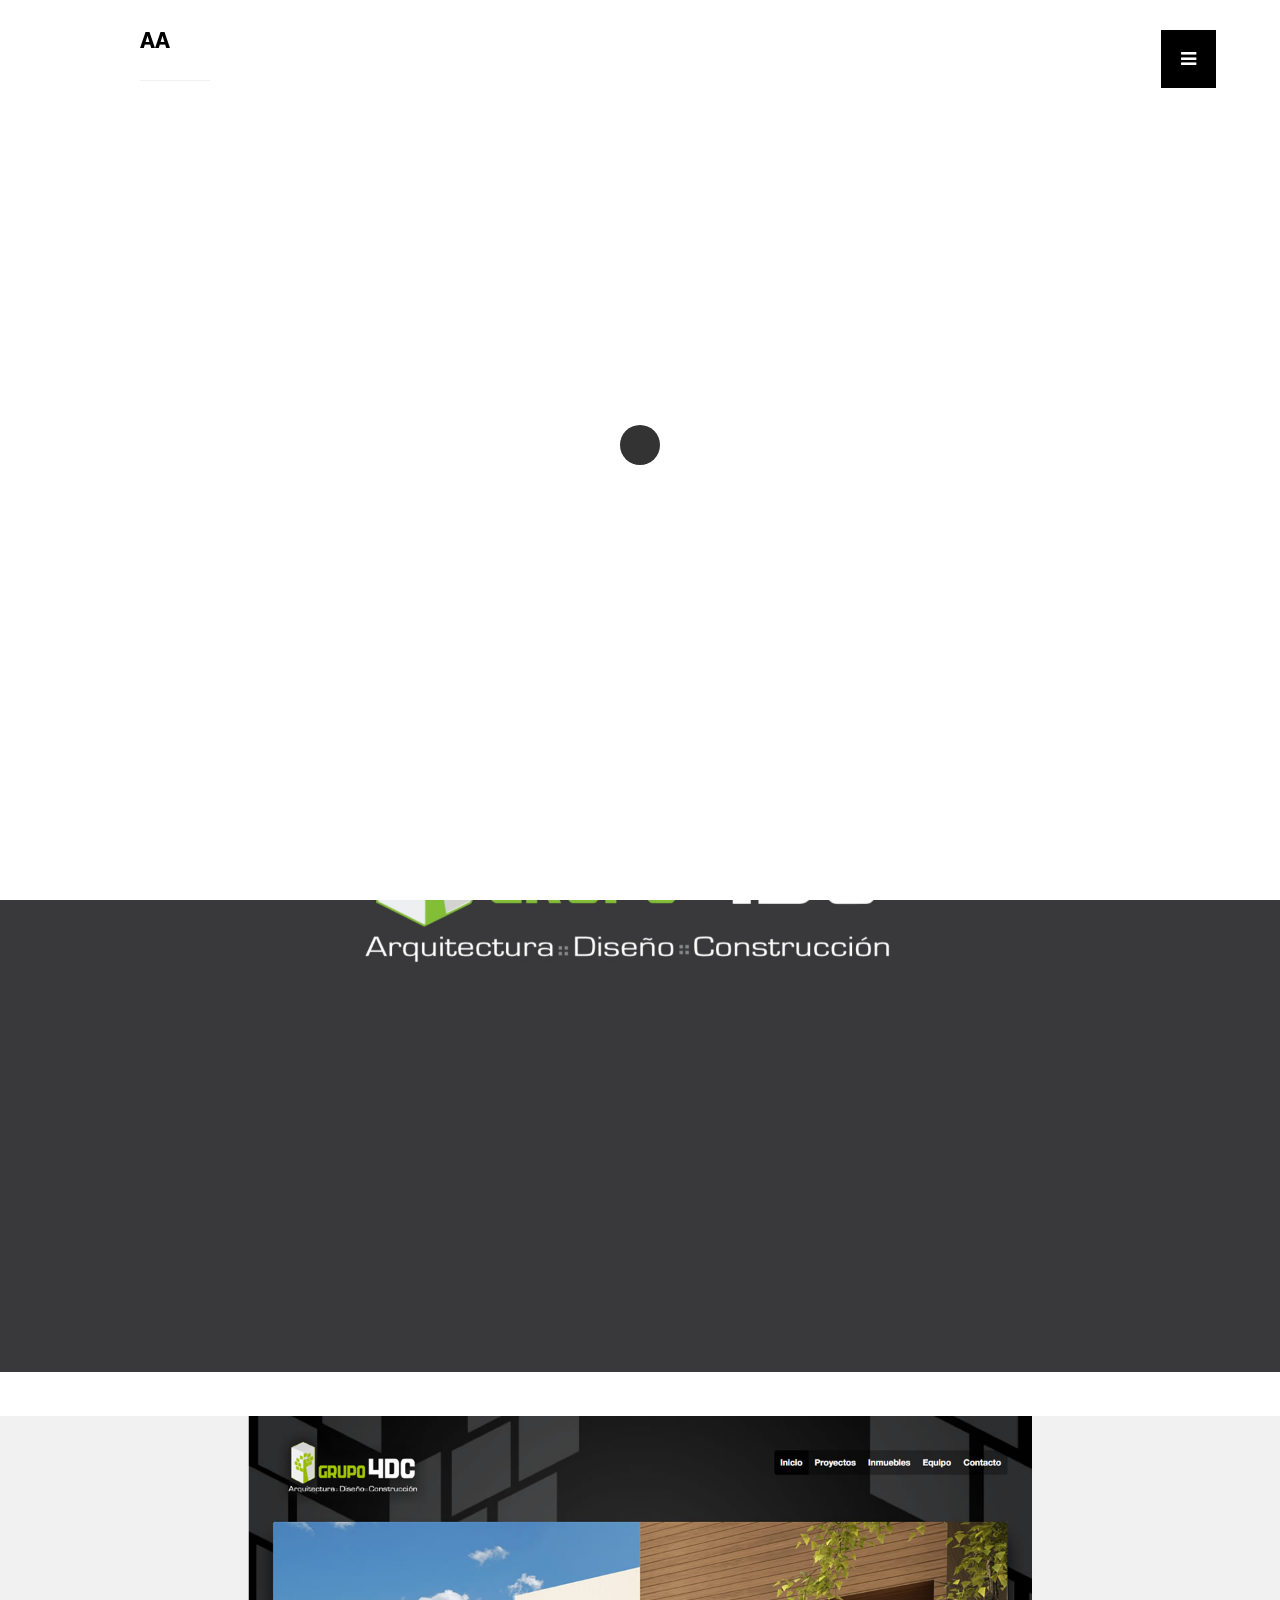
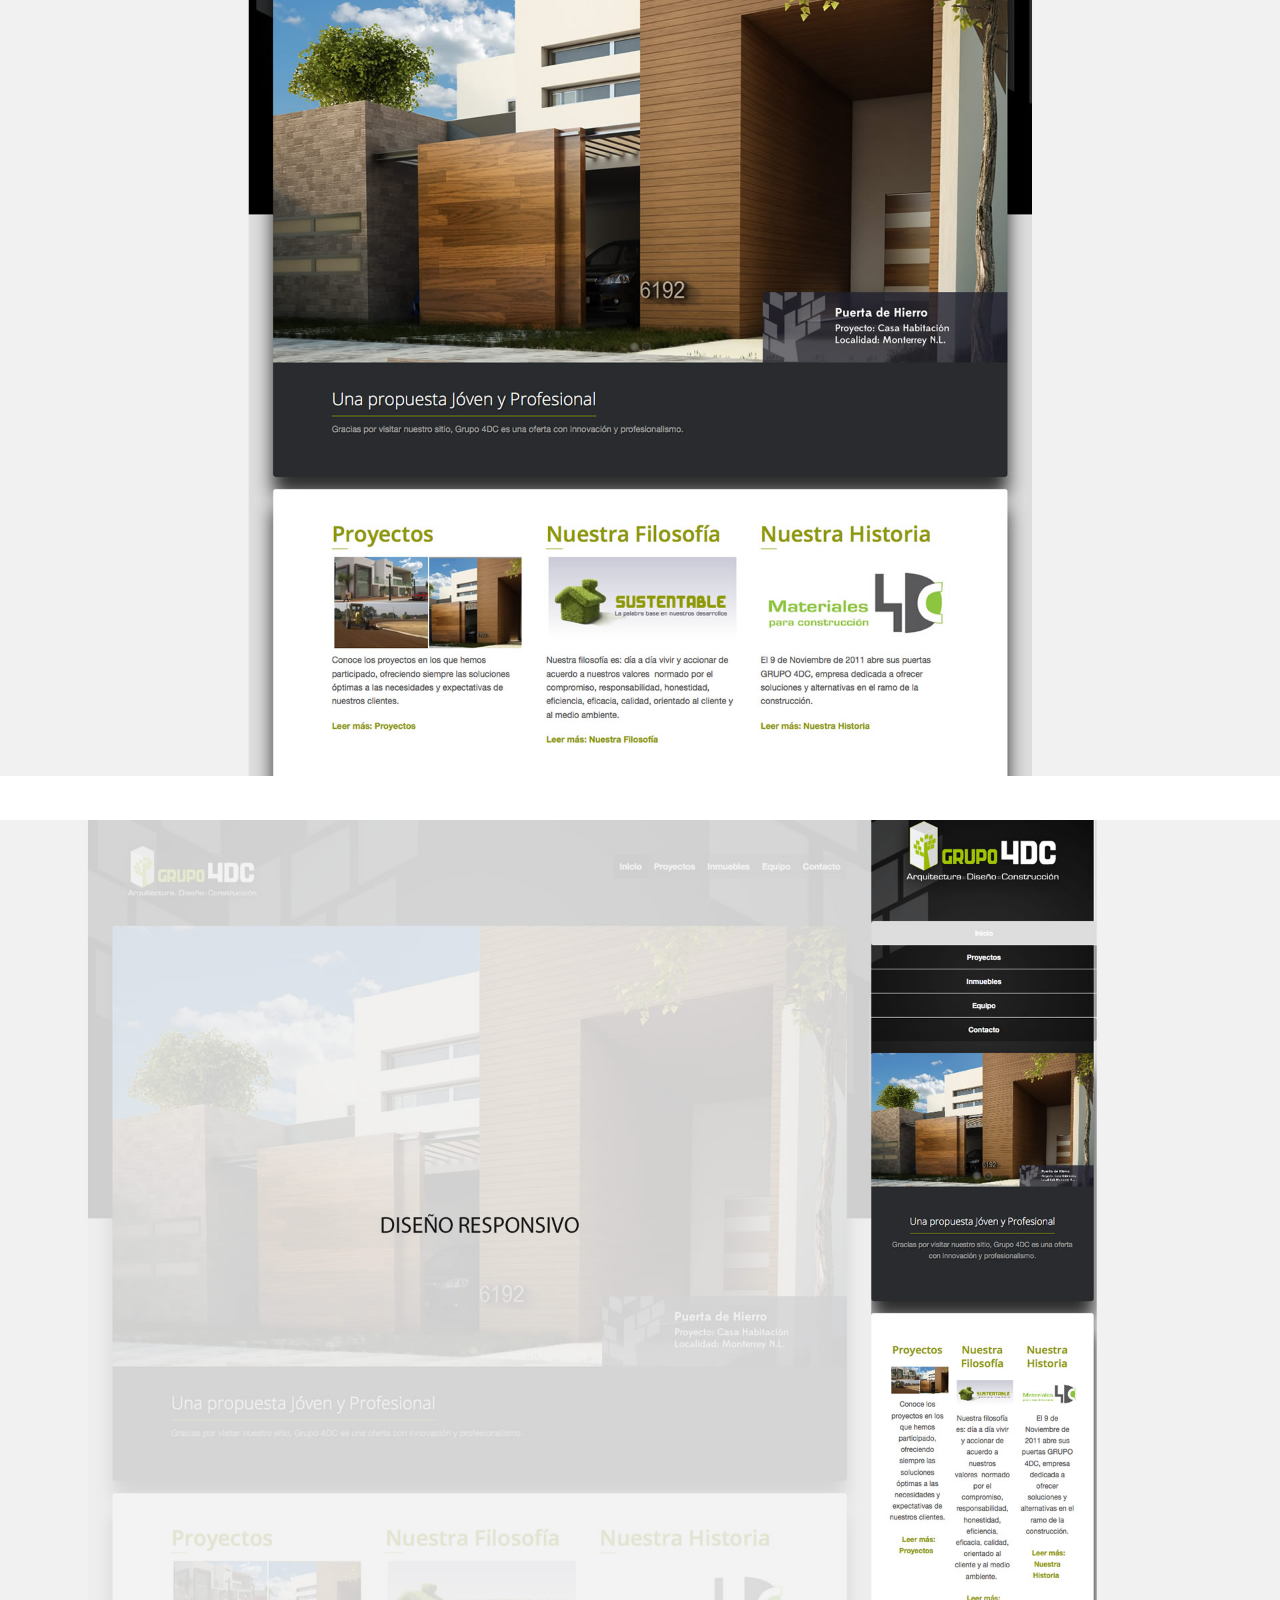
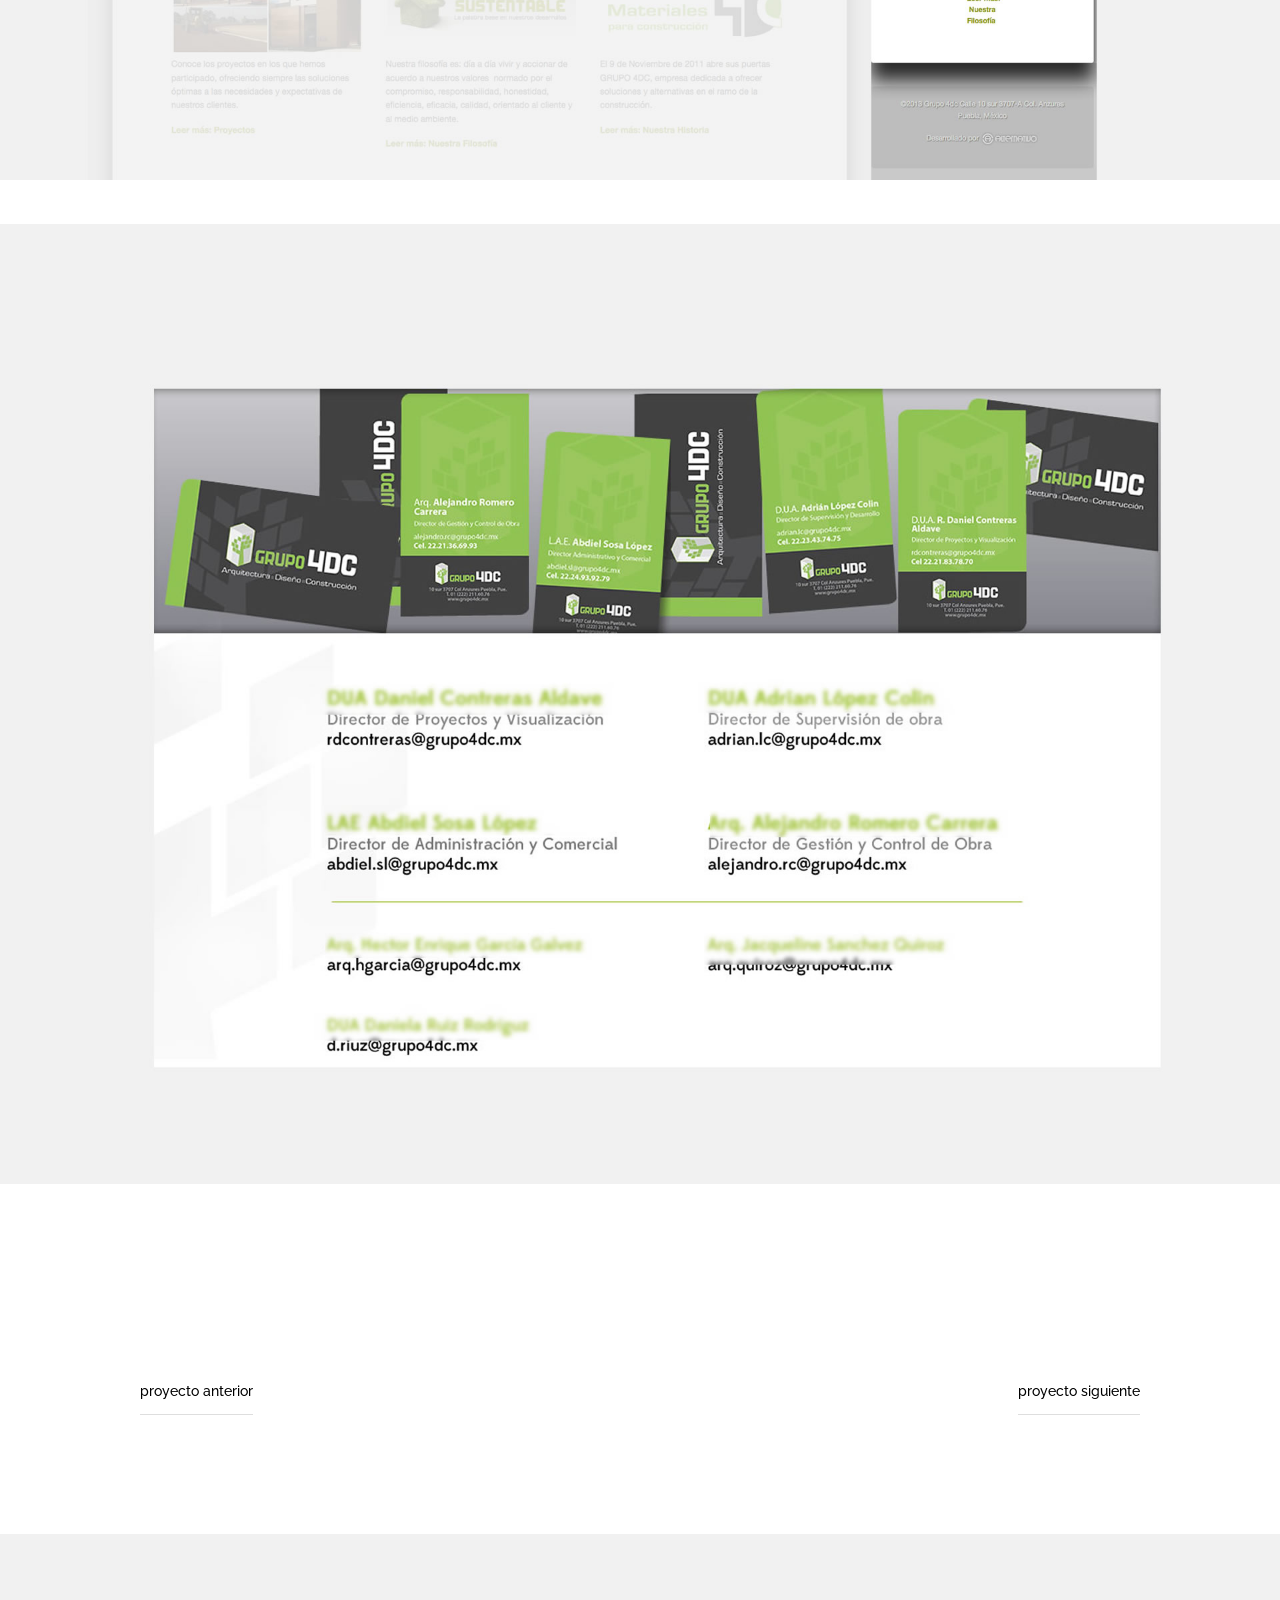
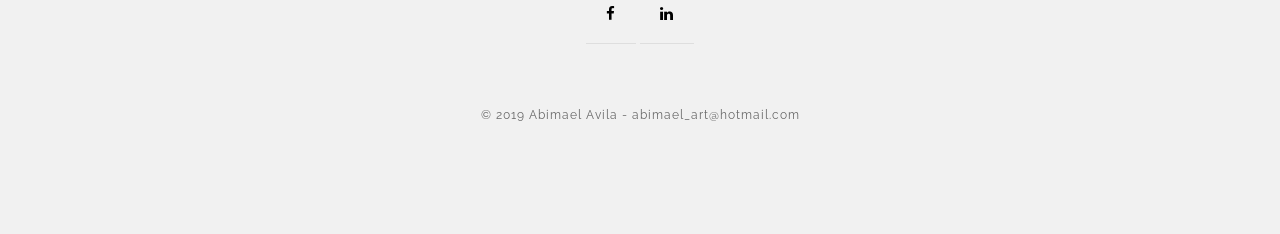
<file: 4dc.html>
<!doctype html>

<html lang="en">
<head>

  <meta charset="utf-8">
  <title>Diseño de identidad para Grupo 4DC</title>
  <meta name="description" content="Diseño de identidad para Grupo 4DC">
  <meta name="keywords" content="amore, simplicity, theme, html5, fullscreen photo, portfolio">
  <meta name="viewport" content="width=device-width, initial-scale=1.0"/>
  <meta name="author" content="AA.com">
  <link rel="icon" type="image/png" href="img/icon.png" />

<!--Style-->

  <link rel="stylesheet" href="css/reset.css">
  <link rel="stylesheet" href="css/style.css">
  <link rel="stylesheet" href="css/style-responsive.css">
    
  <link rel="stylesheet" href="http://maxcdn.bootstrapcdn.com/font-awesome/4.3.0/css/font-awesome.min.css">
  
  <!--[if lt IE 9]>
  <script src="http://html5shiv.googlecode.com/svn/trunk/html5.js"></script>
  <![endif]-->
  
</head>

<body>

<!--Preloader-->

<div class="preloader" id="preloader">
    <div class="item">
      <div class="spinner">
      </div>
    </div>
</div>

<div class="opacity-nav">

        <div class="menu-index" id="buttons" style="z-index:999999">
        <i class="fa  fa-close"></i>
        </div>

    <ul class="menu-fullscreen">
      <li><a class="ajax-link" href="index.html">Inicio</a></li>
      <li><a class="ajax-link" href="projects.html">Proyectos</a></li>
       <li><a class="ajax-link" href="podcast.html">Podcast</a></li>
      <li><a class="ajax-link" href="sobre_mi.htm">Acerca de mi</a></li>
      <li><a class="ajax-link" href="contact.html">Contacto</a></li>
    </ul>

</div>


  <!--Header-->
  <header id="fullscreen">
    
      <div class="logo" id="full"><a class="ajax-link" href="index.html">AA</a></div>
      
        <div class="menu-index" id="button">
        <i class="fa fa-bars"></i>
        </div>
        
  </header>

  <div class="clear"></div>
  
  
  </div>


  <!--Content-->

  <div class="content" id="ajax-content">


        <div class="text-intro">
                    
	          <div class="one-column">
	          
	            <h1>4DC</h1>
	            <p>Branding, Website</p>
	            
	          </div>


		          <div class="two-column">
		            <p>
              Acerca del Proyecto<br/>
              diseño de Logotipo y sitio web para la empresa Grupo <br/>
		            4dc</p>
		          </div>   
                 				  
                <div class="clear"></div>   				  
                 				        
				        <br/><br/><br/><br/><br/><br/><br/><br/><br/><br/>

            </div>
 
				        
				        <img src="img/full/4.jpg" width="100%"><br/><br/><br/><br/>
				        <img src="img/full/1.jpg" width="100%"><br/><br/><br/><br/>
				        <img src="img/full/2.jpg" width="100%"><br/><br/><br/><br/>
				        <img src="img/full/3.jpg" width="100%"><br/><br/><br/><br/>
				        <br/><br/><br/><br/>
				        <div class="prev-next">
					        
				          <div class="prev-button"><a class="ajax-link" href="bayern.html">proyecto anterior</a></div>
					          <div class="next-button"><a class="ajax-link" href="fabrica.html">proyecto siguiente</a></div>
					
					        </div>
        
    </div>



  <!--Home Sidebar-->

<div id="ajax-sidebar"></div>


  <!--Footer-->

  <footer>

     <div class="footer-margin">
      <div class="social-footer">
        <a href="https://www.facebook.com/abimaelavilaacosta"><i class="fa fa-facebook"></i></a>
        <a href="https://mx.linkedin.com/in/abimaelavilaweb"><i class="fa fa-linkedin"></i></a>
      
      </div>     
       <div class="copyright">© 2019 Abimael Avila - abimael_art@hotmail.com</div>
      

    
    </div>


  </footer>



<!--Scripts-->

  <script src="js/jquery.min.js"></script>
	<script src="js/jquery.easing.min.js"></script>
	<script src="js/modernizr.custom.42534.js" type="text/javascript"></script>
  <script src="js/jquery.waitforimages.js" type="text/javascript"></script>
  <script src="js/typed.js" type="text/javascript"></script>
  <script src="js/masonry.pkgd.min.js" type="text/javascript"></script>  
  <script src="js/imagesloaded.pkgd.min.js" type="text/javascript"></script>    
  <script src="js/jquery.jkit.1.2.16.min.js"></script>
 
  <script src="js/script.js" type="text/javascript"></script>
  
	<script>
    $('#button, #buttons').on('click', function() {
      $( ".opacity-nav" ).fadeToggle( "slow", "linear" );
    // Animation complete.
    });
  </script>


</body>
</html>
</file>
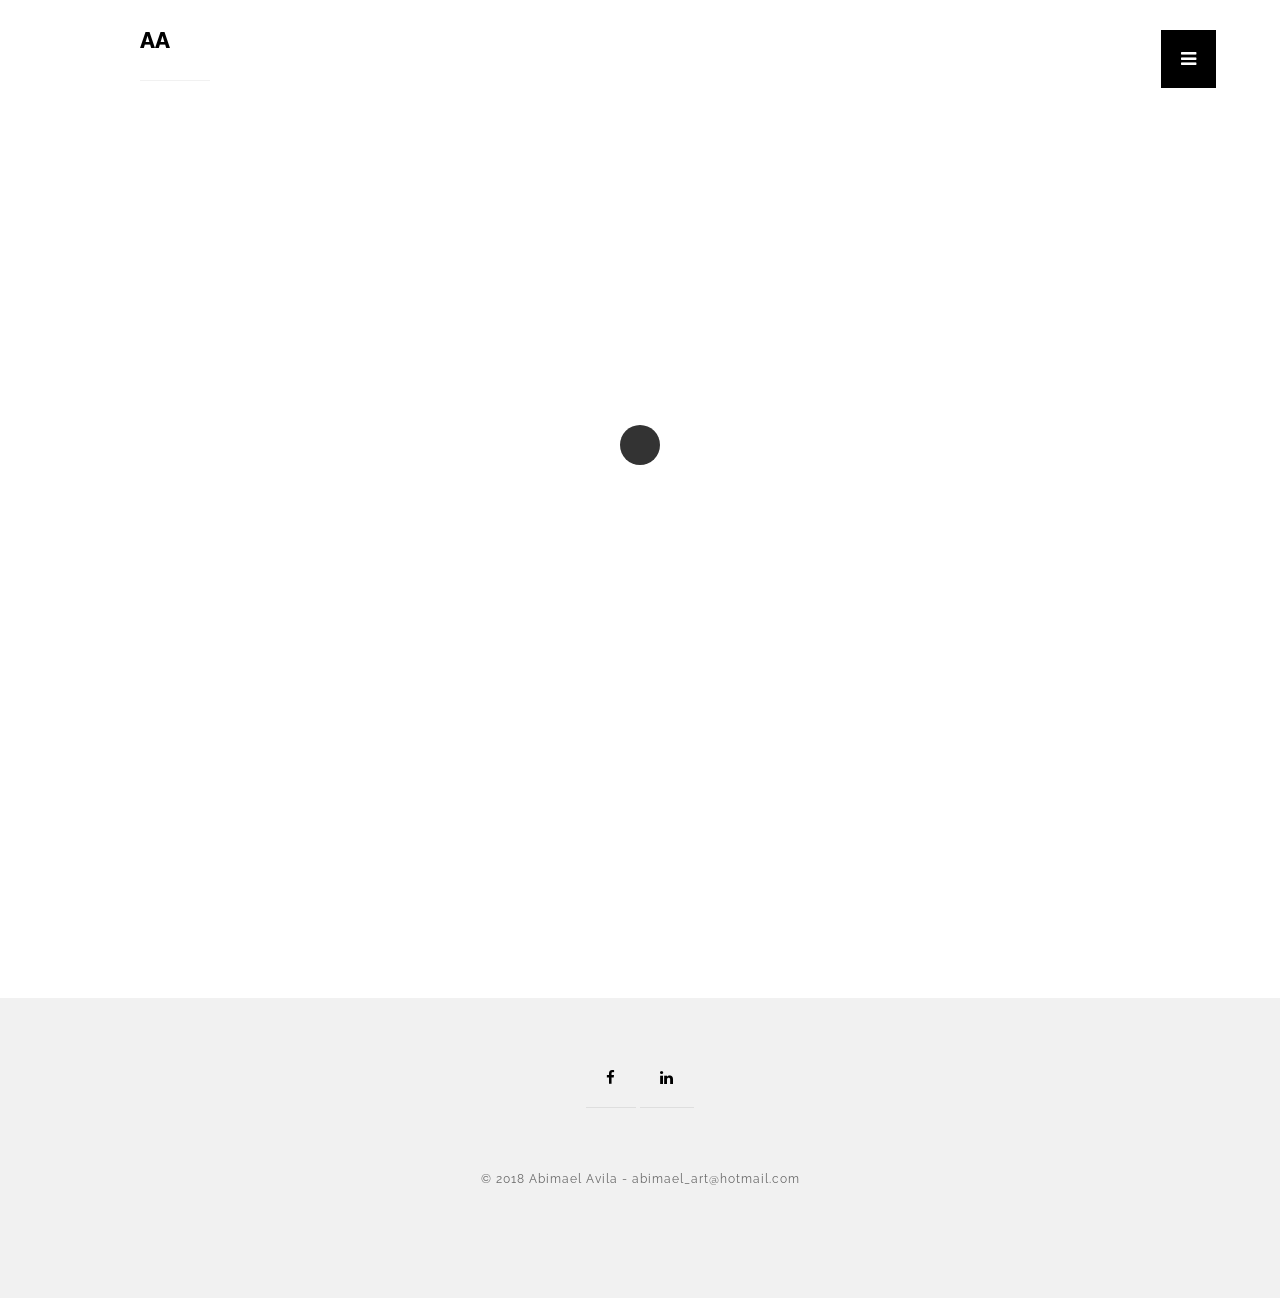
<file: about-us.html>
<!doctype html>

<html lang="en">
<head>

  <meta charset="utf-8">
  <title>Abimael Avila</title>
  <meta name="description" content="Presentación de Abimael Avila - Diseñador web">
  <meta name="keywords" content="AA, simplicity, theme, html5, about us">
  <meta name="viewport" content="width=device-width, initial-scale=1.0"/>
  <meta name="author" content="AA.com">
  <link rel="icon" type="image/png" href="img/icon.png" />

<!--Style-->

  <link rel="stylesheet" href="css/reset.css">
  <link rel="stylesheet" href="css/style.css">
  <link rel="stylesheet" href="css/style-responsive.css">  
  <link rel="stylesheet" href="http://maxcdn.bootstrapcdn.com/font-awesome/4.3.0/css/font-awesome.min.css">
  
  <!--[if lt IE 9]>
  <script src="http://html5shiv.googlecode.com/svn/trunk/html5.js"></script>
  <![endif]-->
  
</head>

<body>

<!--Preloader-->

<div class="preloader" id="preloader">
    <div class="item">
      <div class="spinner">
      </div>
    </div>
</div>

<div class="opacity-nav">

        <div class="menu-index" id="buttons" style="z-index:999999">
        <i class="fa  fa-close"></i>
        </div>

     <ul class="menu-fullscreen">
      <li><a class="ajax-link" href="index.html">Inicio</a></li>
      <li><a class="ajax-link" href="projects.html">Proyectos</a></li>
       <li><a class="ajax-link" href="podcast.html">Podcast</a></li>
      <li><a class="ajax-link" href="sobre_mi.htm">Acerca de mi</a></li>
      <li><a class="ajax-link" href="contact.html">Contacto</a></li>
    </ul>

</div>


  <!--Header-->
  <header id="fullscreen">
    
      <div class="logo" id="full"><a class="ajax-link" href="index.html">AA</a></div>
      
        <div class="menu-index" id="button">
        <i class="fa fa-bars"></i>
        </div>

  </header>

  <div class="clear"></div>

  <!--Content-->

  <div class="content" id="ajax-content">


        <div class="text-intro">

          <h1>Acerca de mi</h1>
                    
          <div class="one-column">
            <p>Front-End Developer | UI/Web Designer</p>
          
          </div>


          <div class="two-column">

            <p>Hola , mi nombre es Abimael Avila . <br>
              Estudié la Licenciatura en Diseño Gráfico y Comunicación Artística por la Universidad Interamericana A.C. <br>
              <br>
            En el 2003 teme un Diplomado Web Master Designer   Aula Virtual. </p>
            <p><br/>
              <br/><br/>
  <img src="img/asola.jpg" width="683" height="386"><br/>
            </p>
          
          </div>          


        </div>
        
        <div class="clear"></div>

    <!--Portfolio grid-->


  </div>



  <!--Home Sidebar-->

<div id="ajax-sidebar"></div>


  <!--Footer-->

  <footer id="ajax-footer">

    <div class="footer-margin">
      <div class="social-footer">
          <a href="https://www.facebook.com/abimaelavilaacosta"><i class="fa fa-facebook"></i></a>
        <a href="https://mx.linkedin.com/in/abimaelavilaweb"><i class="fa fa-linkedin"></i></a>
      
      </div>     
       <div class="copyright">© 2018 Abimael Avila - abimael_art@hotmail.com</div>
    
    </div>


  </footer>


<!--Scripts-->

  <script src="js/jquery.min.js"></script>
	<script src="js/jquery.easing.min.js"></script>
	<script src="js/modernizr.custom.42534.js" type="text/javascript"></script>
  <script src="js/jquery.waitforimages.js" type="text/javascript"></script>
  <script src="js/typed.js" type="text/javascript"></script>
  <script src="js/masonry.pkgd.min.js" type="text/javascript"></script>  
  <script src="js/imagesloaded.pkgd.min.js" type="text/javascript"></script>    
  <script src="js/jquery.jkit.1.2.16.min.js"></script>
 
  <script src="js/script.js" type="text/javascript"></script>
  
	<script>
    $('#button, #buttons').on('click', function() {
      $( ".opacity-nav" ).fadeToggle( "slow", "linear" );
    // Animation complete.
    });
  </script>


</body>
</html>
</file>
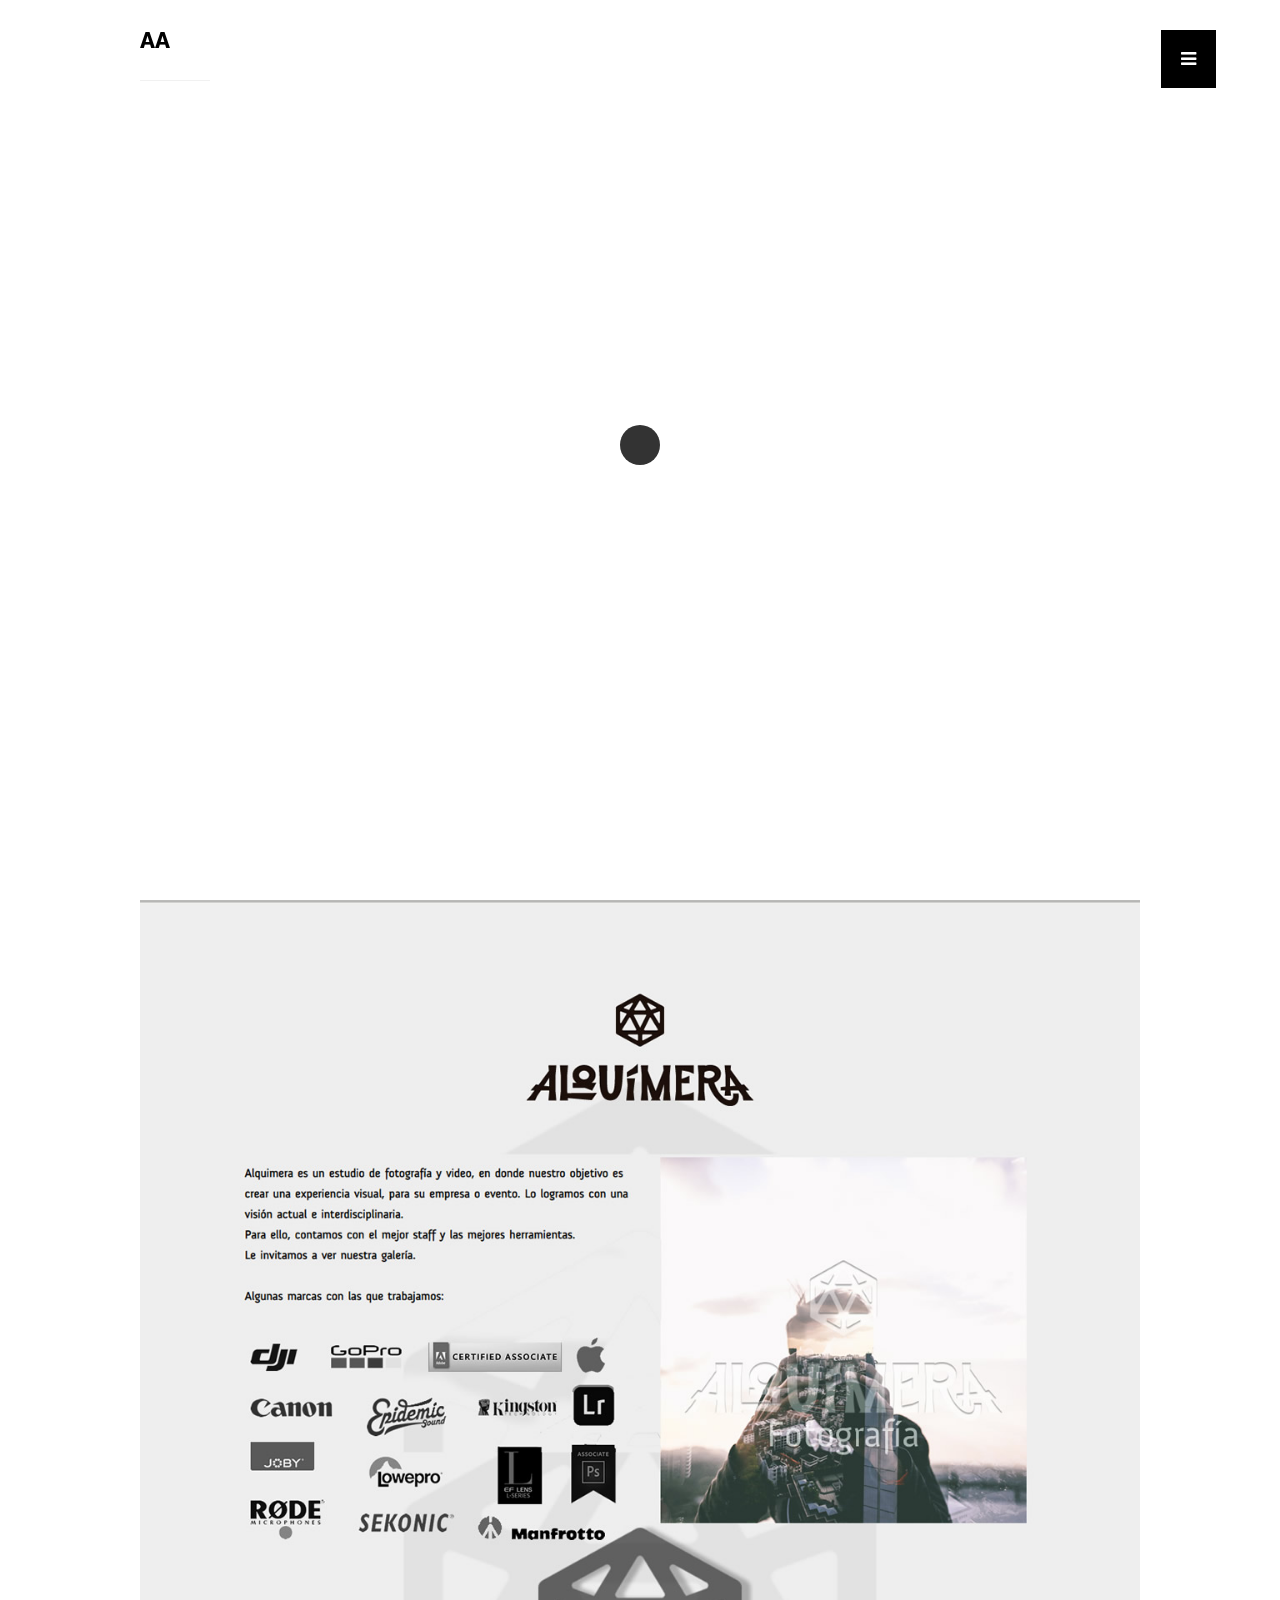
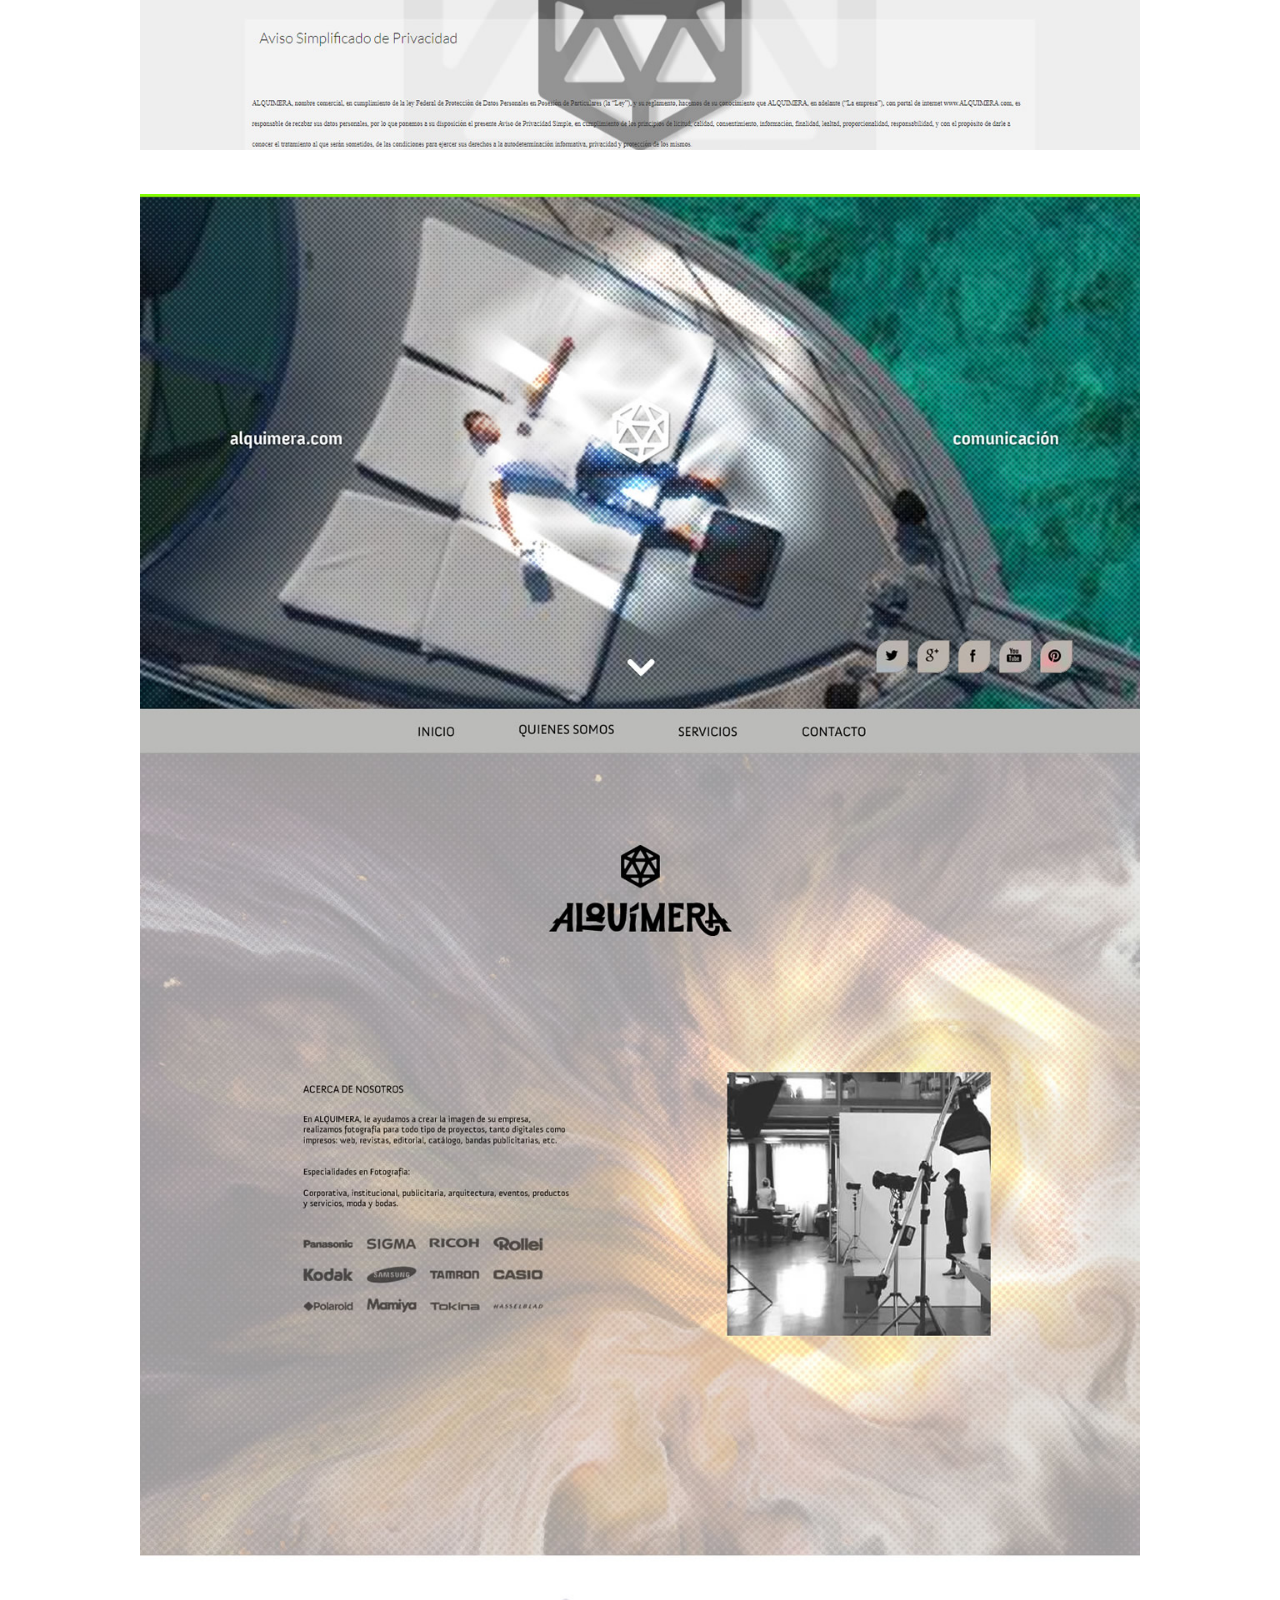
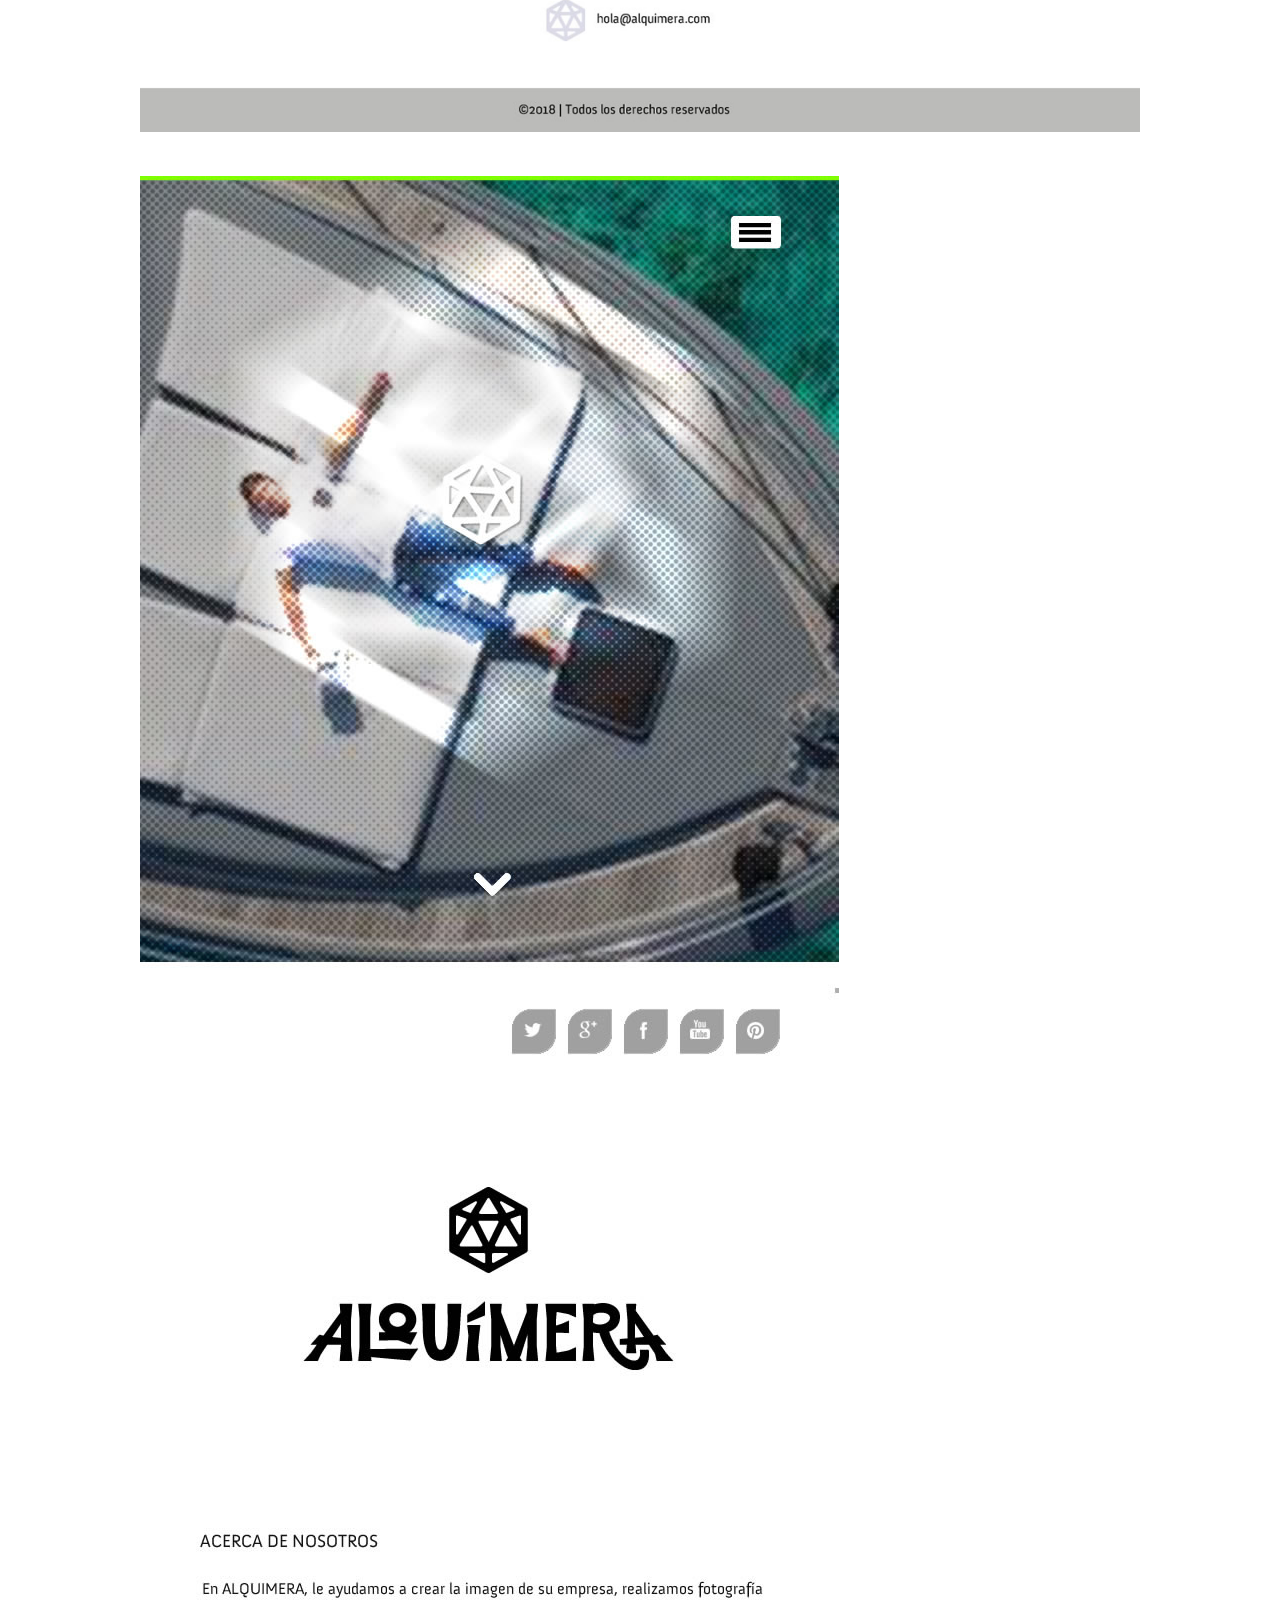
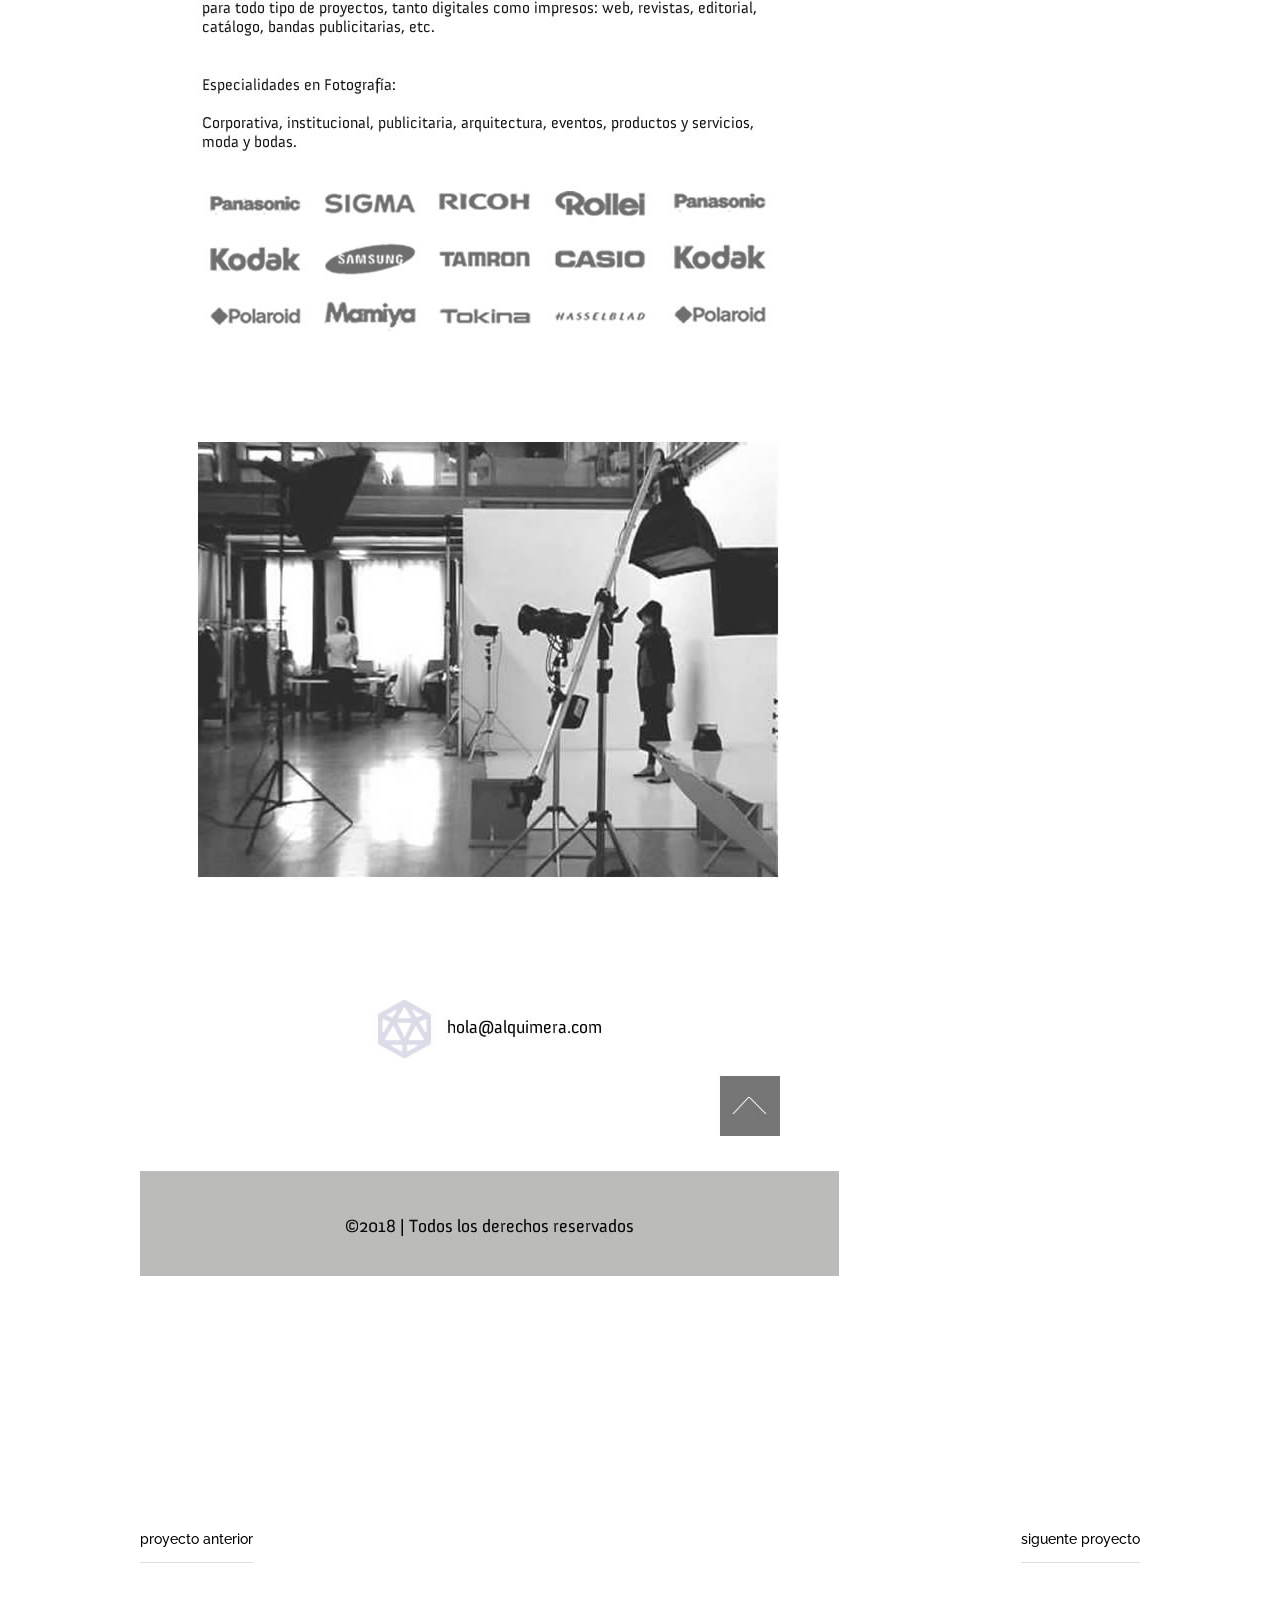
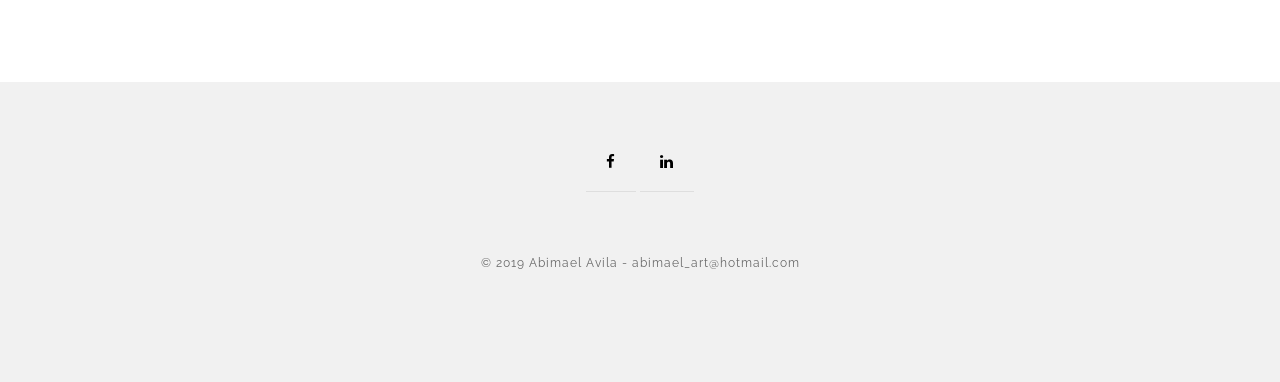
<file: alquimera.html>
<!doctype html>

<html lang="en">
<head>

  <meta charset="utf-8">
  <title>Alquimera</title>
  <meta name="description" content="AA - Single page with minimalist two column description and one photo. Download free now with file Photoshop! ">
  <meta name="keywords" content="AA, simplicity, theme, html5, single page, boxed portfolio">
  <meta name="viewport" content="width=device-width, initial-scale=1.0"/>
  <meta name="author" content="AA.com">
  <link rel="icon" type="image/png" href="img/icon.png" />

<!--Style-->

  <link rel="stylesheet" href="css/reset.css">
  <link rel="stylesheet" href="css/style.css">
  <link rel="stylesheet" href="css/style-responsive.css">
  
  <link rel="stylesheet" href="http://maxcdn.bootstrapcdn.com/font-awesome/4.3.0/css/font-awesome.min.css">
  
  <!--[if lt IE 9]>
  <script src="http://html5shiv.googlecode.com/svn/trunk/html5.js"></script>
  <![endif]-->
  
</head>

<body>

<!--Preloader-->

<div class="preloader" id="preloader">
    <div class="item">
      <div class="spinner">
      </div>
    </div>
</div>

<div class="opacity-nav">

        <div class="menu-index" id="buttons" style="z-index:999999">
        <i class="fa  fa-close"></i>
        </div>

    <ul class="menu-fullscreen">
      <li><a class="ajax-link" href="index.html">Inicio</a></li>
      <li><a class="ajax-link" href="projects.html">Proyectos</a></li>
       <li><a class="ajax-link" href="podcast.html">Podcast</a></li>
      <li><a class="ajax-link" href="sobre_mi.htm">Acerca de mi</a></li>
      <li><a class="ajax-link" href="contact.html">Contacto</a></li>
    </ul>

</div>


  <!--Header-->
  <header id="fullscreen">
    
      <div class="logo" id="full"><a class="ajax-link" href="index.html">AA</a></div>
      
        <div class="menu-index" id="button">
        <i class="fa fa-bars"></i>
        </div>
        
  </header>

  <div class="clear"></div>

  <!--Content-->

  <div class="content" id="ajax-content">


        <div class="text-intro">

          <h1>Alquimera</h1>
          
                    
	          <div class="one-column">
	            <p> Website</p>
	          </div>


		          <div class="two-column">
		            <p>Sitio web de fotografía<a href="http://www.alquimera.com"> www.alquimera.com</a></p>
		          </div>   
                 				  
                <div class="clear"></div>   				  
                 				        
				        <br/><br/><br/><br/><br/><br/><br/><br/><br/><br/>
				        
				        <img src="img/alquimera/1.jpg" width="100%"><br/><br/><br/><br/>
				        <img src="img/alquimera/2.jpg" width="100%"><br/><br/><br/><br/>
				        <img src="img/alquimera/3.jpg" width="100%" style="max-width:699px;"><br/><br/><br/><br/>
				        <br/><br/><br/><br/>
				        <br/><br/><br/><br/>
				        <div class="prev-next">
					        
				          <div class="prev-button"><a class="ajax-link" href="e-commerce.html">proyecto anterior</a></div>
					          <div class="next-button"><a class="ajax-link" href="bayern.html">siguente proyecto</a></div>
					
					        </div>
            </div>
        
    </div>



  <!--Home Sidebar-->

<div id="ajax-sidebar"></div>


  <!--Footer-->

  <footer>

    <div class="footer-margin">
      <div class="social-footer">
        <a href="https://www.facebook.com/abimaelavilaacosta"><i class="fa fa-facebook"></i></a>
        <a href="https://mx.linkedin.com/in/abimaelavilaweb"><i class="fa fa-linkedin"></i></a>
      
      </div>     
       <div class="copyright">© 2019 Abimael Avila - abimael_art@hotmail.com</div>
      

    
    </div>


  </footer>



<!--Scripts-->

  <script src="js/jquery.min.js"></script>
	<script src="js/jquery.easing.min.js"></script>
	<script src="js/modernizr.custom.42534.js" type="text/javascript"></script>
  <script src="js/jquery.waitforimages.js" type="text/javascript"></script>
  <script src="js/typed.js" type="text/javascript"></script>
  <script src="js/masonry.pkgd.min.js" type="text/javascript"></script>  
  <script src="js/imagesloaded.pkgd.min.js" type="text/javascript"></script>    
  <script src="js/jquery.jkit.1.2.16.min.js"></script>
 
  <script src="js/script.js" type="text/javascript"></script>
  
	<script>
    $('#button, #buttons').on('click', function() {
      $( ".opacity-nav" ).fadeToggle( "slow", "linear" );
    // Animation complete.
    });
  </script>


</body>
</html>
</file>
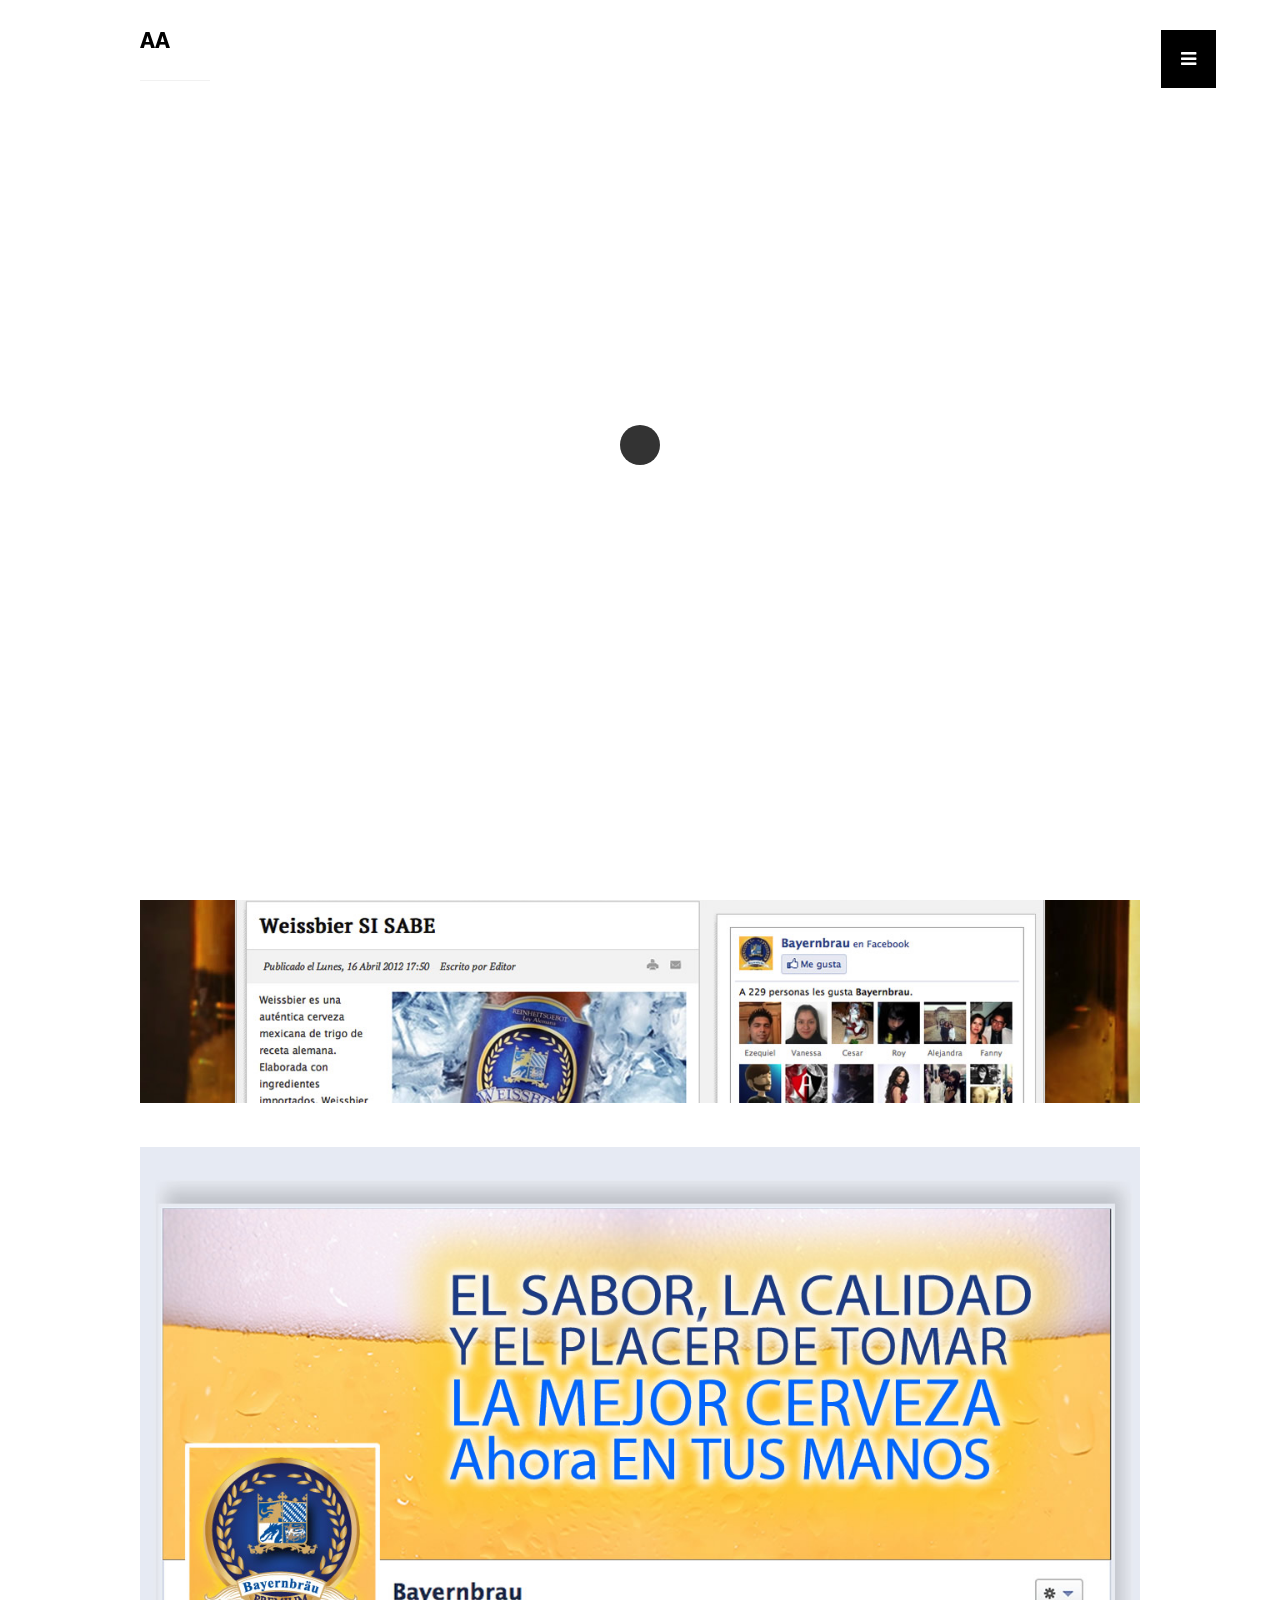
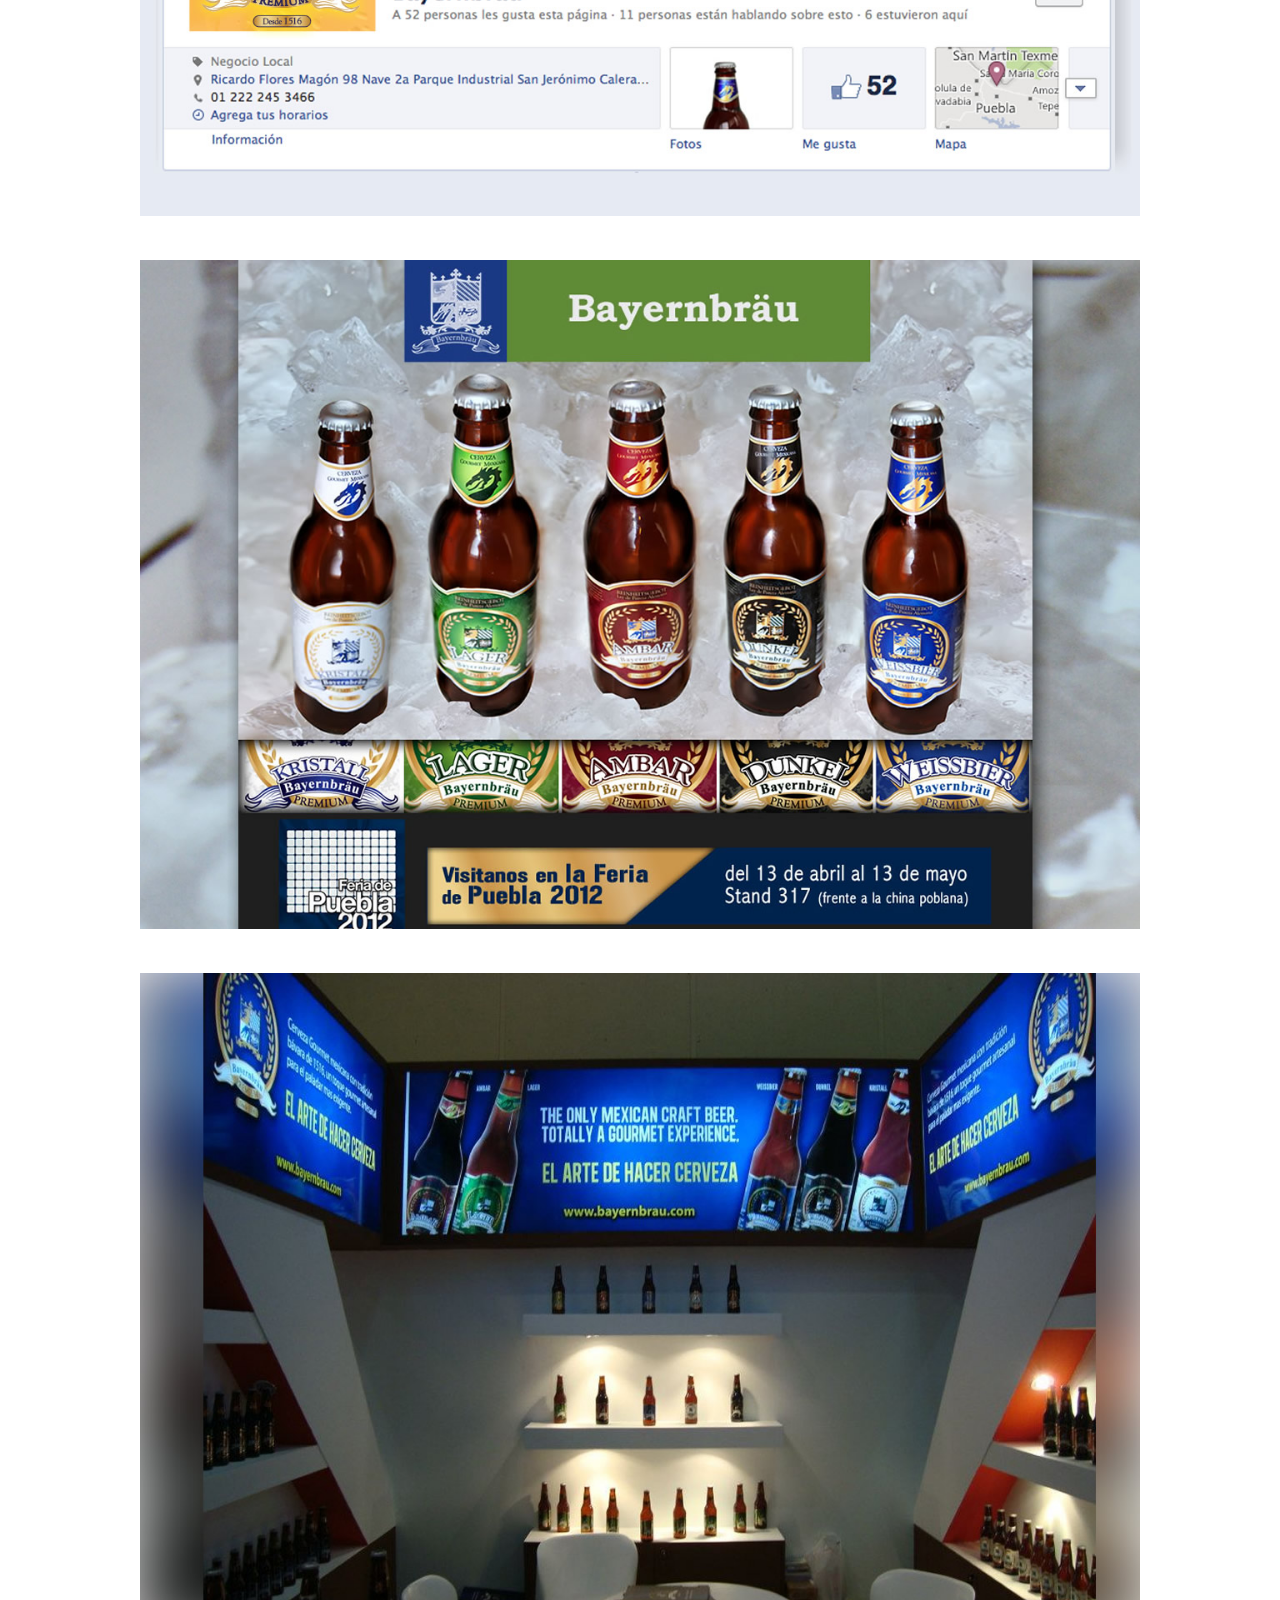
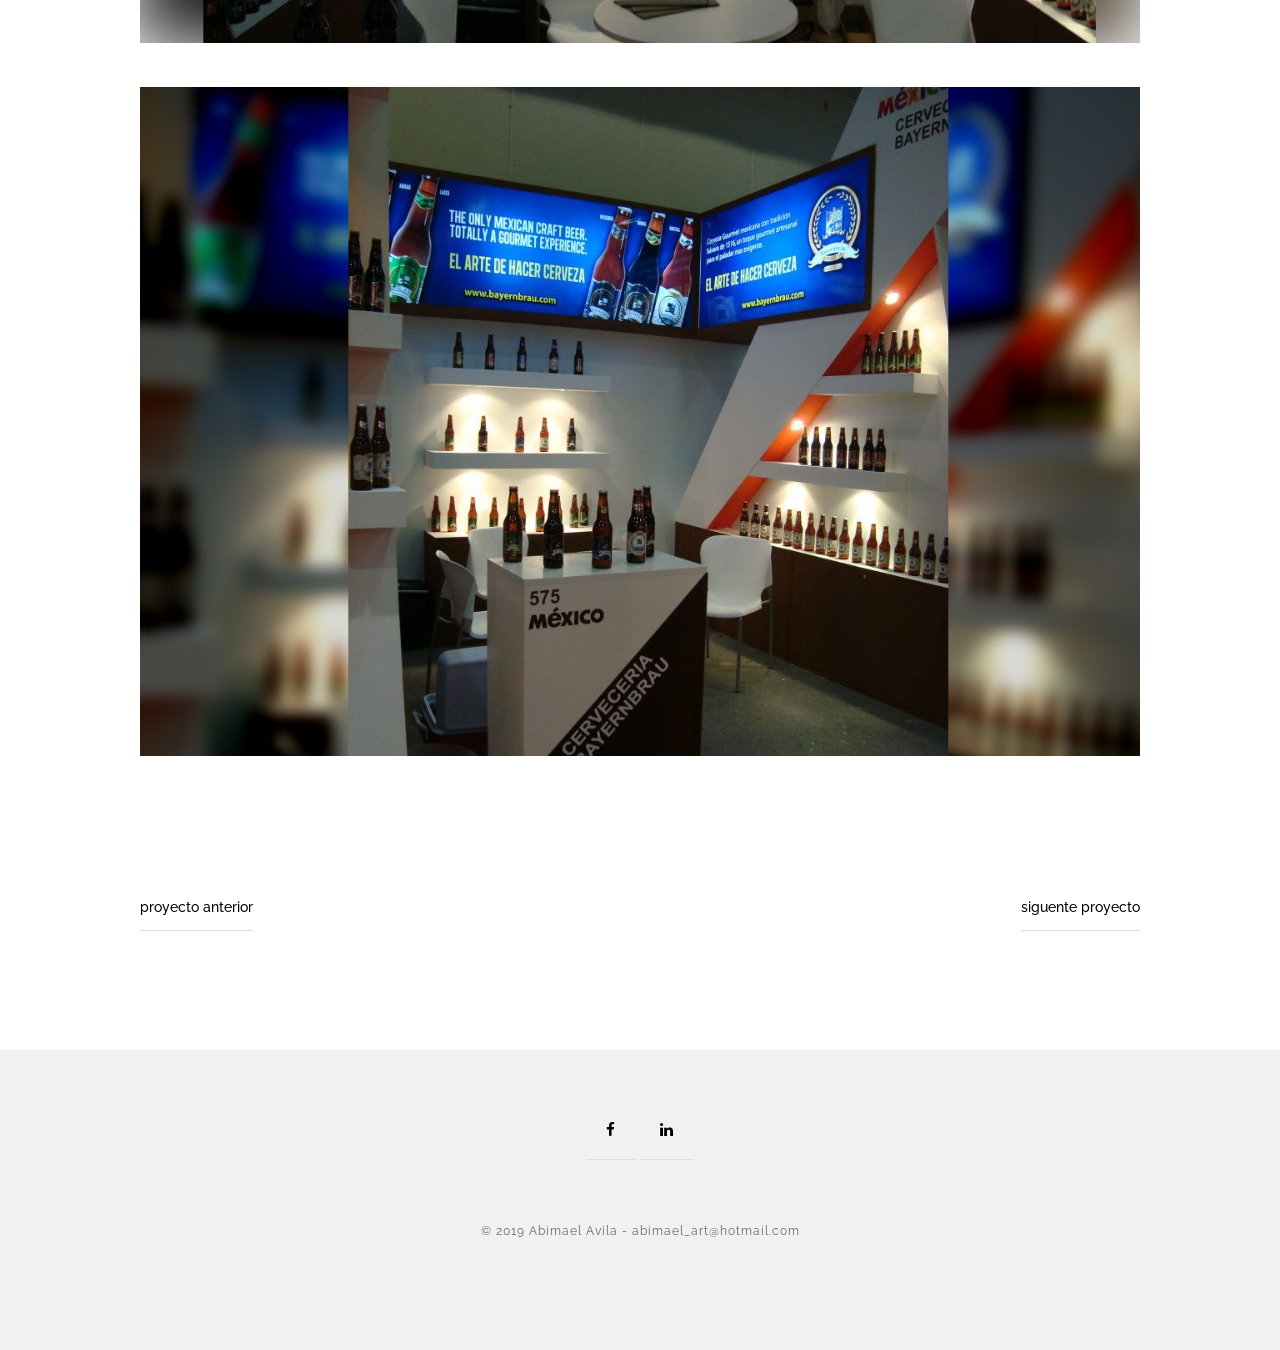
<file: bayern.html>
<!doctype html>

<html lang="en">
<head>

  <meta charset="utf-8">
  <title>Bayernbräu</title>
  <meta name="description" content="AA - Single page with minimalist two column description and one photo. Download free now with file Photoshop! ">
  <meta name="keywords" content="AA, simplicity, theme, html5, single page, boxed portfolio">
  <meta name="viewport" content="width=device-width, initial-scale=1.0"/>
  <meta name="author" content="AA.com">
  <link rel="icon" type="image/png" href="img/icon.png" />

<!--Style-->

  <link rel="stylesheet" href="css/reset.css">
  <link rel="stylesheet" href="css/style.css">
  <link rel="stylesheet" href="css/style-responsive.css">
  
  <link rel="stylesheet" href="http://maxcdn.bootstrapcdn.com/font-awesome/4.3.0/css/font-awesome.min.css">
  
  <!--[if lt IE 9]>
  <script src="http://html5shiv.googlecode.com/svn/trunk/html5.js"></script>
  <![endif]-->
  
</head>

<body>

<!--Preloader-->

<div class="preloader" id="preloader">
    <div class="item">
      <div class="spinner">
      </div>
    </div>
</div>

<div class="opacity-nav">

        <div class="menu-index" id="buttons" style="z-index:999999">
        <i class="fa  fa-close"></i>
        </div>

    <ul class="menu-fullscreen">
      <li><a class="ajax-link" href="index.html">Inicio</a></li>
      <li><a class="ajax-link" href="projects.html">Proyectos</a></li>
       <li><a class="ajax-link" href="podcast.html">Podcast</a></li>
      <li><a class="ajax-link" href="sobre_mi.htm">Acerca de mi</a></li>
      <li><a class="ajax-link" href="contact.html">Contacto</a></li>
    </ul>

</div>


  <!--Header-->
  <header id="fullscreen">
    
      <div class="logo" id="full"><a class="ajax-link" href="index.html">AA</a></div>
      
        <div class="menu-index" id="button">
        <i class="fa fa-bars"></i>
        </div>
        
  </header>

  <div class="clear"></div>

  <!--Content-->

  <div class="content" id="ajax-content">


        <div class="text-intro">

          <h1>BAYERNBRÄU</h1>
          
                    
	          <div class="one-column">
	            <p>Branding, Website</p>
	          </div>


		          <div class="two-column">
		            <p>Desde el 2012 se trabajó con el sitio web, fotografías de producto y aplicaciones para expo.</p>
		          </div>   
                 				  
                <div class="clear"></div>   				  
                 				        
				        <br/><br/><br/><br/><br/><br/><br/><br/><br/><br/>
				        
				        <img src="img/single/1.jpg" width="100%"><br/><br/><br/><br/>
				        <img src="img/single/2.jpg" width="100%"><br/><br/><br/><br/>
				        <img src="img/single/3.jpg" width="100%"><br/><br/><br/><br/>
				        <img src="img/single/4.jpg" width="100%"><br/><br/><br/><br/>
				        <img src="img/single/5.jpg" width="100%"><br/><br/><br/><br/>
				        <div class="prev-next">
					        
				          <div class="prev-button"><a class="ajax-link" href="alquimera.html">proyecto anterior</a></div>
					          <div class="next-button"><a class="ajax-link" href="4dc.html">siguente proyecto</a></div>
					
					        </div>
            </div>
        
    </div>



  <!--Home Sidebar-->

<div id="ajax-sidebar"></div>


  <!--Footer-->

  <footer>

    <div class="footer-margin">
      <div class="social-footer">
        <a href="https://www.facebook.com/abimaelavilaacosta"><i class="fa fa-facebook"></i></a>
        <a href="https://mx.linkedin.com/in/abimaelavilaweb"><i class="fa fa-linkedin"></i></a>
      
      </div>     
       <div class="copyright">© 2019 Abimael Avila - abimael_art@hotmail.com</div>
      

    
    </div>


  </footer>



<!--Scripts-->

  <script src="js/jquery.min.js"></script>
	<script src="js/jquery.easing.min.js"></script>
	<script src="js/modernizr.custom.42534.js" type="text/javascript"></script>
  <script src="js/jquery.waitforimages.js" type="text/javascript"></script>
  <script src="js/typed.js" type="text/javascript"></script>
  <script src="js/masonry.pkgd.min.js" type="text/javascript"></script>  
  <script src="js/imagesloaded.pkgd.min.js" type="text/javascript"></script>    
  <script src="js/jquery.jkit.1.2.16.min.js"></script>
 
  <script src="js/script.js" type="text/javascript"></script>
  
	<script>
    $('#button, #buttons').on('click', function() {
      $( ".opacity-nav" ).fadeToggle( "slow", "linear" );
    // Animation complete.
    });
  </script>


</body>
</html>
</file>
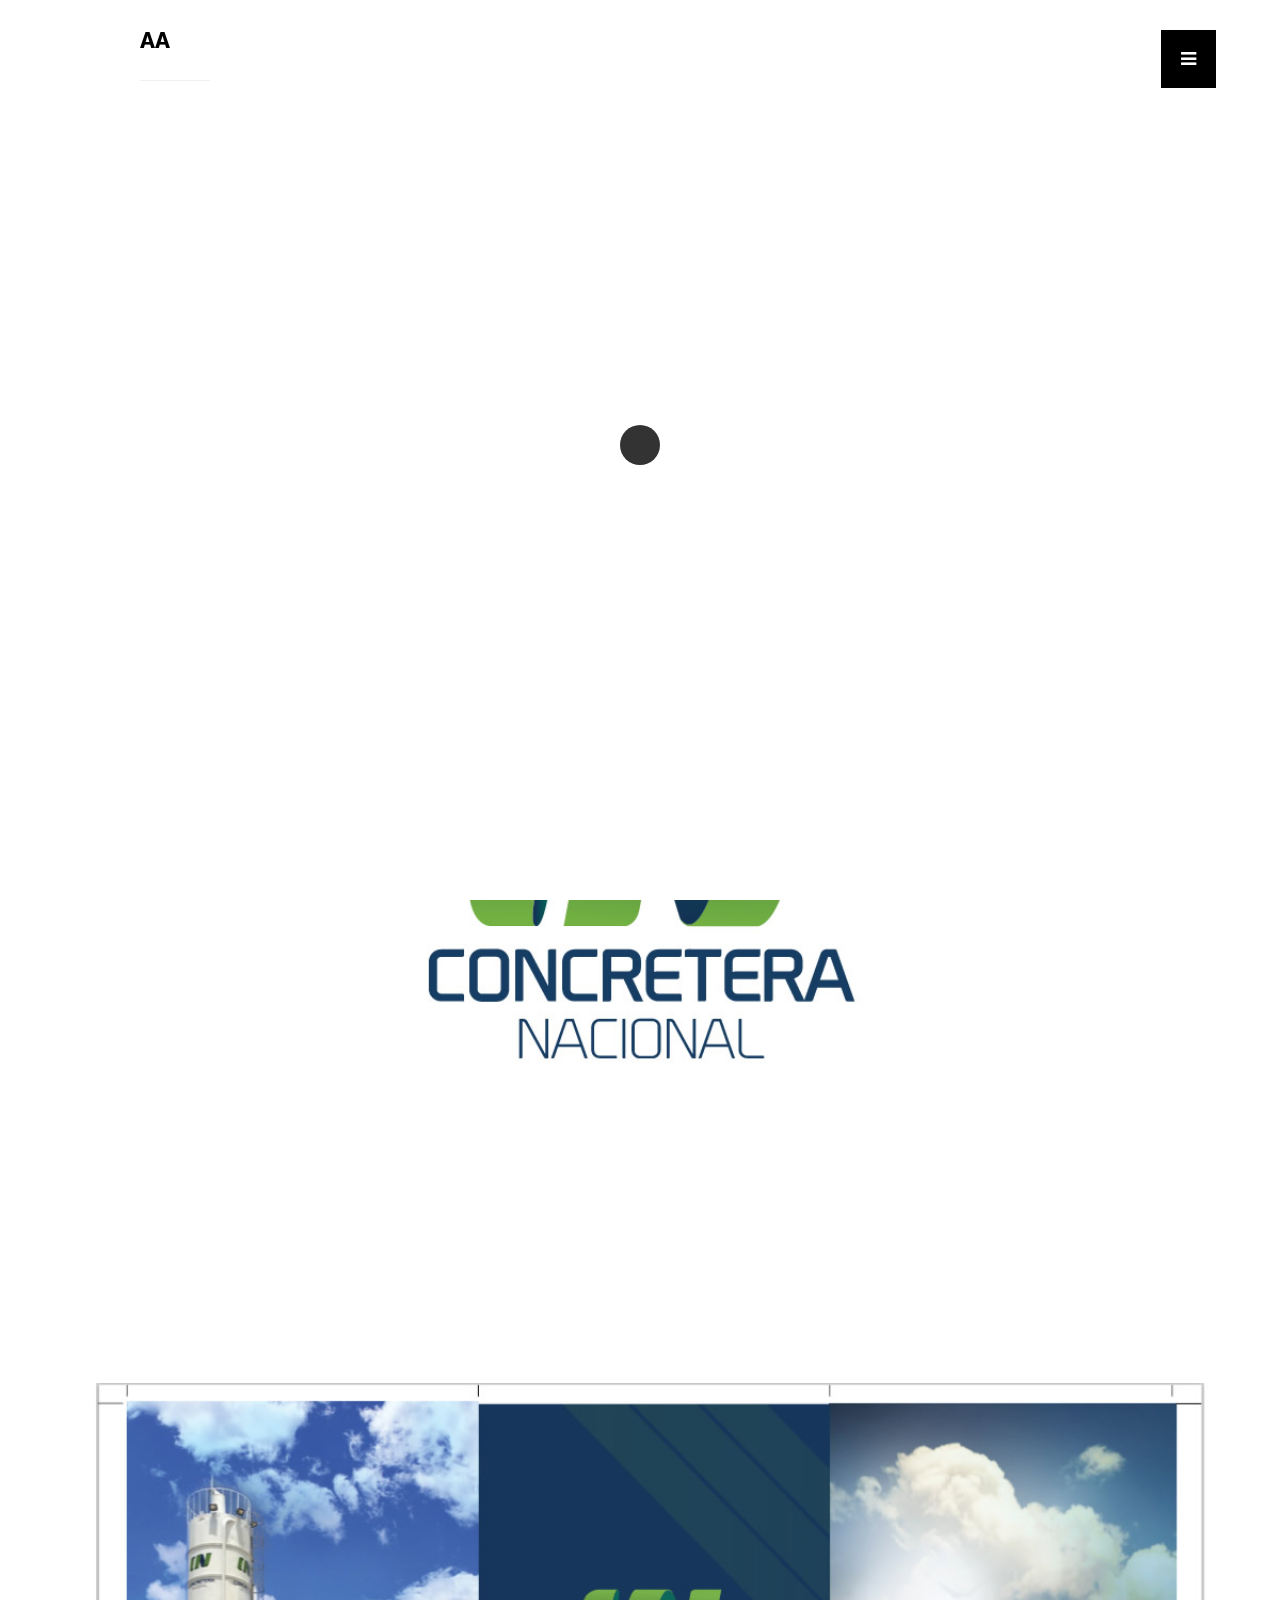
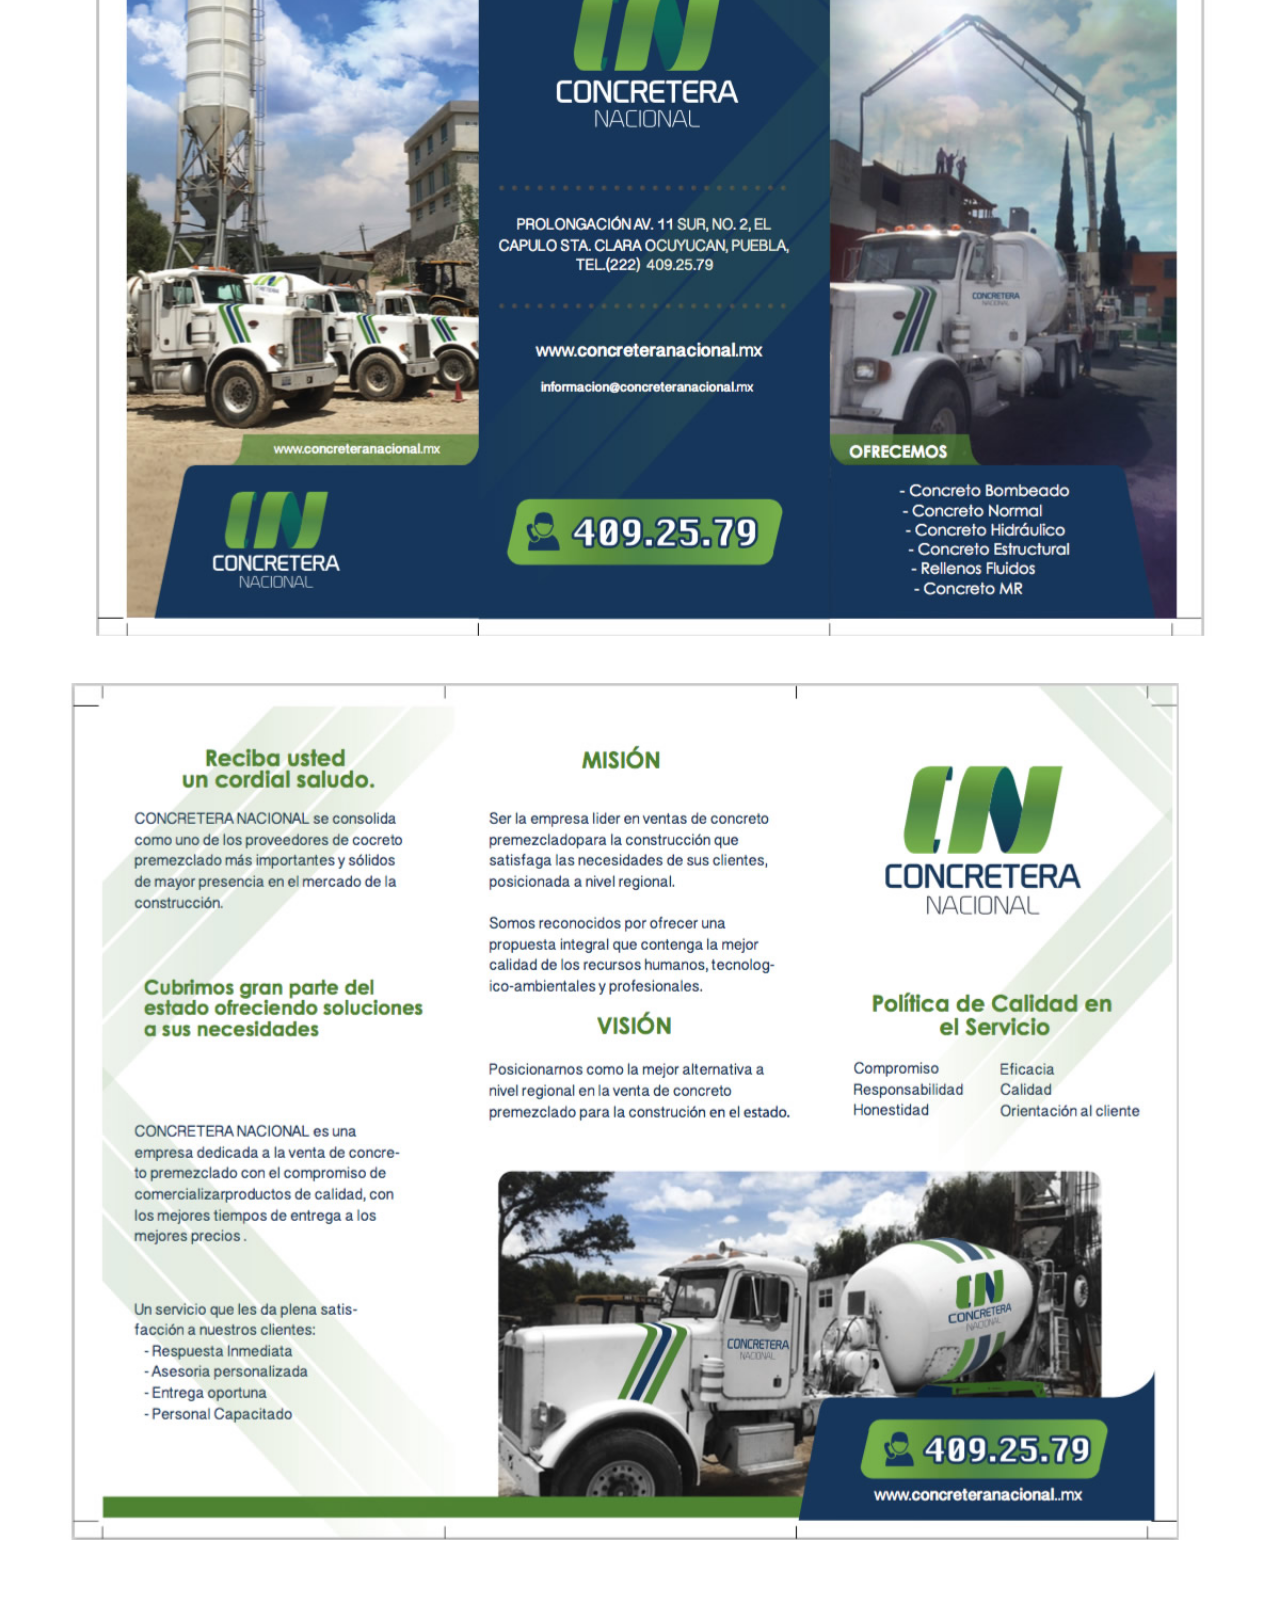
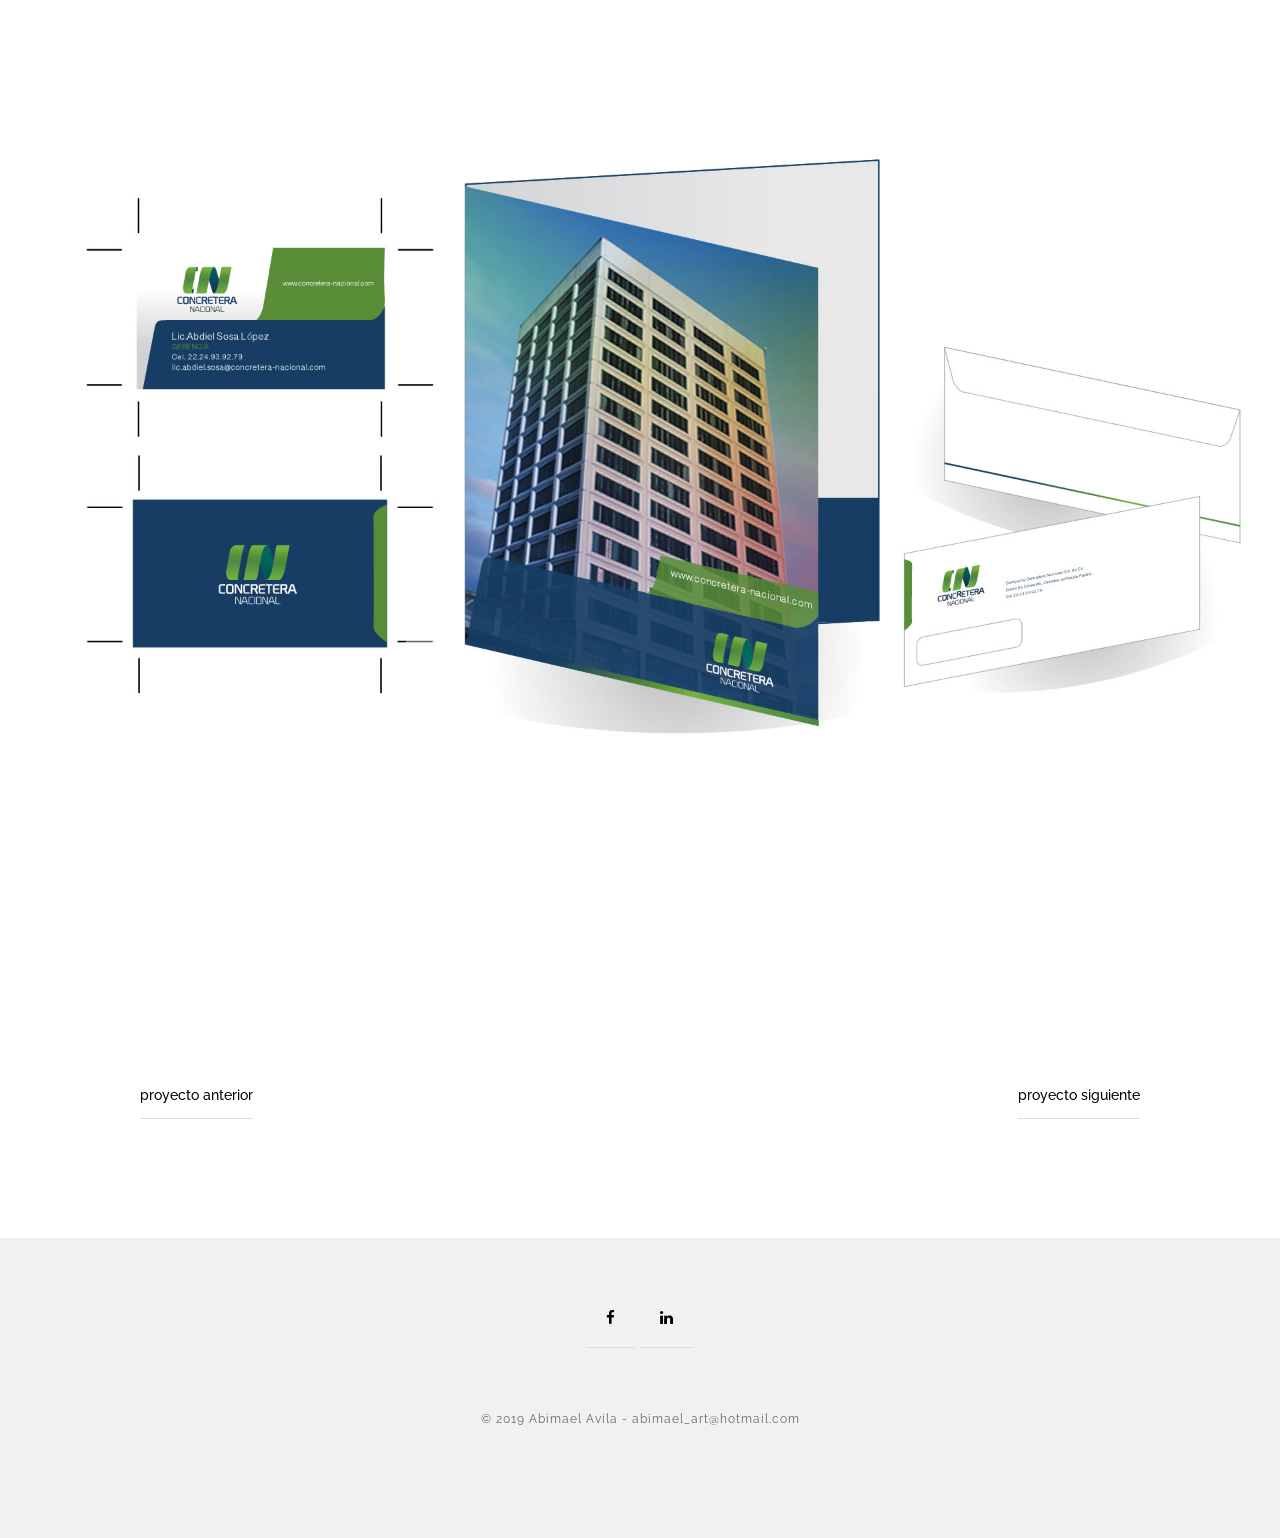
<file: concretera.html>
<!doctype html>

<html lang="en">
<head>

  <meta charset="utf-8">
  <title>Diseño de identidad para Concretera Nacional</title>
  <meta name="description" content="Diseño de identidad para Grupo 4DC">
  <meta name="keywords" content="amore, simplicity, theme, html5, fullscreen photo, portfolio">
  <meta name="viewport" content="width=device-width, initial-scale=1.0"/>
  <meta name="author" content="AA.com">
  <link rel="icon" type="image/png" href="img/icon.png" />

<!--Style-->

  <link rel="stylesheet" href="css/reset.css">
  <link rel="stylesheet" href="css/style.css">
  <link rel="stylesheet" href="css/style-responsive.css">
    
  <link rel="stylesheet" href="http://maxcdn.bootstrapcdn.com/font-awesome/4.3.0/css/font-awesome.min.css">
  
  <!--[if lt IE 9]>
  <script src="http://html5shiv.googlecode.com/svn/trunk/html5.js"></script>
  <![endif]-->
  
</head>

<body>

<!--Preloader-->

<div class="preloader" id="preloader">
    <div class="item">
      <div class="spinner">
      </div>
    </div>
</div>

<div class="opacity-nav">

        <div class="menu-index" id="buttons" style="z-index:999999">
        <i class="fa  fa-close"></i>
        </div>

    <ul class="menu-fullscreen">
      <li><a class="ajax-link" href="index.html">Inicio</a></li>
      <li><a class="ajax-link" href="projects.html">Proyectos</a></li>
       <li><a class="ajax-link" href="podcast.html">Podcast</a></li>
      <li><a class="ajax-link" href="sobre_mi.htm">Acerca de mi</a></li>
      <li><a class="ajax-link" href="contact.html">Contacto</a></li>
    </ul>

</div>


  <!--Header-->
  <header id="fullscreen">
    
      <div class="logo" id="full"><a class="ajax-link" href="index.html">AA</a></div>
      
        <div class="menu-index" id="button">
        <i class="fa fa-bars"></i>
        </div>
        
  </header>

  <div class="clear"></div>
  
  
  </div>


  <!--Content-->

  <div class="content" id="ajax-content">


        <div class="text-intro">
                    
	          <div class="one-column">
	          
	            <h1>Concretera Nacional</h1>
	            <p>Diseño de Identidad</p>
	            
	          </div>


		          <div class="two-column">
		            <p>
              Acerca del Proyecto<br/>
              diseño de Logotipo para la empresa Concretera Nacional<br/>
		            </p>
		          </div>   
                 				  
                <div class="clear"></div>   				  
                 				        
				        <br/><br/><br/><br/><br/><br/><br/><br/><br/><br/>

            </div>
 
				        
				        <img src="img/concreto/1.jpg" width="100%"><br/><br/><br/><br/>
				        <img src="img/concreto/2.jpg" width="100%"><br/><br/><br/><br/>
				        <img src="img/concreto/3.jpg" width="100%"><br/><br/><br/><br/>
				        <img src="img/concreto/4.jpg" width="100%"><br/><br/><br/><br/>
				       
        
        
					        <div class="prev-next">
					        
					          <div class="prev-button"><a class="ajax-link" href="fabrica.html">proyecto anterior</a></div>
					          <div class="next-button"><a class="ajax-link" href="varios.html">proyecto siguiente</a></div>
					
					        </div>
        
    </div>



  <!--Home Sidebar-->

<div id="ajax-sidebar"></div>


  <!--Footer-->

  <footer>

     <div class="footer-margin">
      <div class="social-footer">
        <a href="https://www.facebook.com/abimaelavilaacosta"><i class="fa fa-facebook"></i></a>
        <a href="https://mx.linkedin.com/in/abimaelavilaweb"><i class="fa fa-linkedin"></i></a>
      
      </div>     
       <div class="copyright">© 2019 Abimael Avila - abimael_art@hotmail.com</div>
      

    
    </div>
      

    
    </div>


  </footer>



<!--Scripts-->

  <script src="js/jquery.min.js"></script>
	<script src="js/jquery.easing.min.js"></script>
	<script src="js/modernizr.custom.42534.js" type="text/javascript"></script>
  <script src="js/jquery.waitforimages.js" type="text/javascript"></script>
  <script src="js/typed.js" type="text/javascript"></script>
  <script src="js/masonry.pkgd.min.js" type="text/javascript"></script>  
  <script src="js/imagesloaded.pkgd.min.js" type="text/javascript"></script>    
  <script src="js/jquery.jkit.1.2.16.min.js"></script>
 
  <script src="js/script.js" type="text/javascript"></script>
  
	<script>
    $('#button, #buttons').on('click', function() {
      $( ".opacity-nav" ).fadeToggle( "slow", "linear" );
    // Animation complete.
    });
  </script>


</body>
</html>
</file>
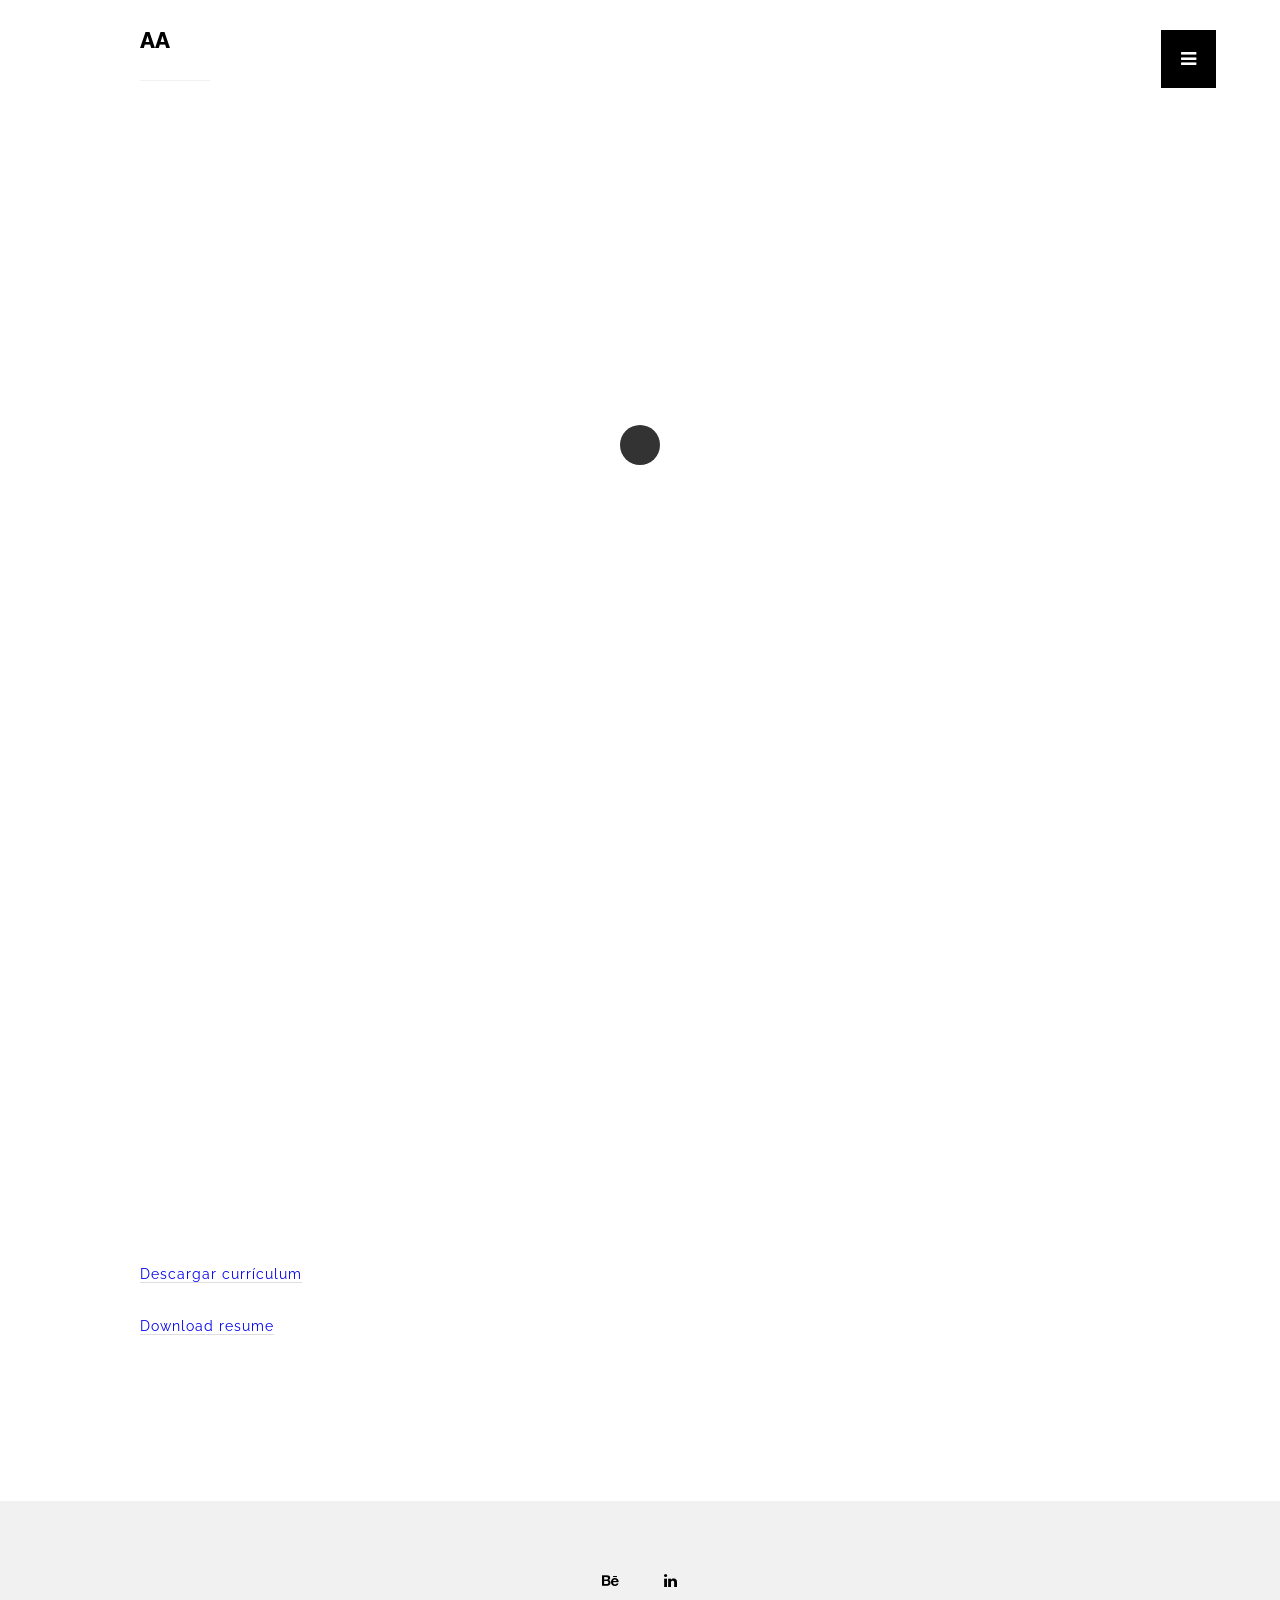
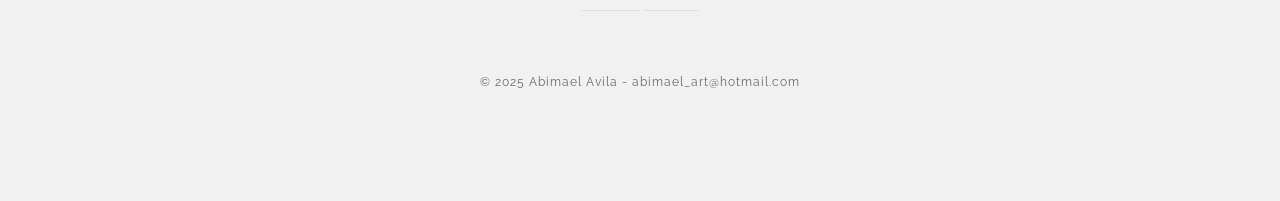
<file: contact.html>
<!doctype html>

<html lang="en">
<head>

  <meta charset="utf-8">
  <title>Contacto</title>
  <meta name="description" content="Contact page with contact form and simplicty information with e-mail and address. Contact form with check input and textarea. ">
  <meta name="keywords" content="AA, simplicity, theme, html5, contact, form">
  <meta name="viewport" content="width=device-width, initial-scale=1.0"/>
  <meta name="author" content="AA.com">
  <link rel="icon" type="image/png" href="img/icon.png" />

<!--Style-->

  <link rel="stylesheet" href="css/reset.css">
  <link rel="stylesheet" href="css/style.css">
  <link rel="stylesheet" href="css/style-responsive.css">  
  <link rel="stylesheet" href="https://maxcdn.bootstrapcdn.com/font-awesome/4.3.0/css/font-awesome.min.css">
  
  <!--[if lt IE 9]>
  <script src="http://html5shiv.googlecode.com/svn/trunk/html5.js"></script>
  <![endif]-->
  
</head>

<body>

<!--Preloader-->

<div class="preloader" id="preloader">
    <div class="item">
      <div class="spinner">
      </div>
    </div>
</div>

<div class="opacity-nav">

        <div class="menu-index" id="buttons" style="z-index:999999">
        <i class="fa  fa-close"></i>
        </div>

     <ul class="menu-fullscreen">
      <li><a class="ajax-link" href="index.html">Inicio</a></li>
      <li><a class="ajax-link" href="projects.html">Proyectos</a></li>
       <li><a class="ajax-link" href="podcast.html">Podcast</a></li>
      <li><a class="ajax-link" href="sobre_mi.htm">Acerca de mi</a></li>
      <li><a class="ajax-link" href="contact.html">Contacto</a></li>
    </ul>

</div>


  <!--Header-->
  <header id="fullscreen">
    
      <div class="logo" id="full"><a class="ajax-link" href="index.html">AA</a></div>
      
        <div class="menu-index" id="button">
        <i class="fa fa-bars"></i>
        </div>

  </header>

  <div class="clear"></div>

  <!--Content-->

  <div class="content" id="ajax-content">

        <div class="text-intro">

          <h1>Contacto</h1>
          <p>Hola, puede enviarme un correo desde el siguiente formulario:</p>
<iframe src="https://docs.google.com/forms/d/e/1FAIpQLScoqlrp8CFI7VLqribrj4Px1zAvO4DOvKQri_7vn1SeeMEeYQ/viewform?embedded=true" width="100%" height="959" frameborder="0" marginheight="0" marginwidth="0">Loading…</iframe>          
          <p id="linkescritorio"><a href="https://abimael-avila.github.io/site/abimael_web_ui_2025_puebla.pdf" target="_blank" class="copyright" style="text-align:center;">Descargar currículum</a></p>
		<p id="linkcelular"><a href="https://abimael-avila.github.io/site/abimael_web_ui_2025_responsive.pdf" target="_blank" class="copyright" style="text-align:center;">Descargar currículum para celular</a></p>
		<p><a href="https://abimael-avila.github.io/site/abimael_web_ui_2025_EN.pdf" target="_blank" class="copyright" style="text-align:center;">Download resume</a></p>
		
        </div>
        
	<br/>      
  </div>




  <!--Home Sidebar-->

<div id="ajax-sidebar"></div>



  <!--Footer-->
  <footer>

    <div class="footer-margin">
      <div class="social-footer">
          <a href="https://www.behance.net/abimaelavila"><i class="fa fa-behance"></i></a>
        <a href="https://mx.linkedin.com/in/abimaelavilaweb"><i class="fa fa-linkedin"></i></a>
      
      </div>     
       <div class="copyright">© 2025 Abimael Avila - abimael_art@hotmail.com</div>
      

    
    </div>


  </footer>


<!--Scripts-->

  <script src="js/jquery.min.js"></script>
	<script src="js/jquery.easing.min.js"></script>
	<script src="js/modernizr.custom.42534.js" type="text/javascript"></script>
  <script src="js/jquery.waitforimages.js" type="text/javascript"></script>
  <script src="js/typed.js" type="text/javascript"></script>
  <script src="js/masonry.pkgd.min.js" type="text/javascript"></script>  
  <script src="js/imagesloaded.pkgd.min.js" type="text/javascript"></script>    
  <script src="js/jquery.jkit.1.2.16.min.js"></script>
 
  <script src="js/script.js" type="text/javascript"></script>
  
	<script>
    $('#button, #buttons').on('click', function() {
      $( ".opacity-nav" ).fadeToggle( "slow", "linear" );
    // Animation complete.
    });
  </script>


</body>
</html>
</file>
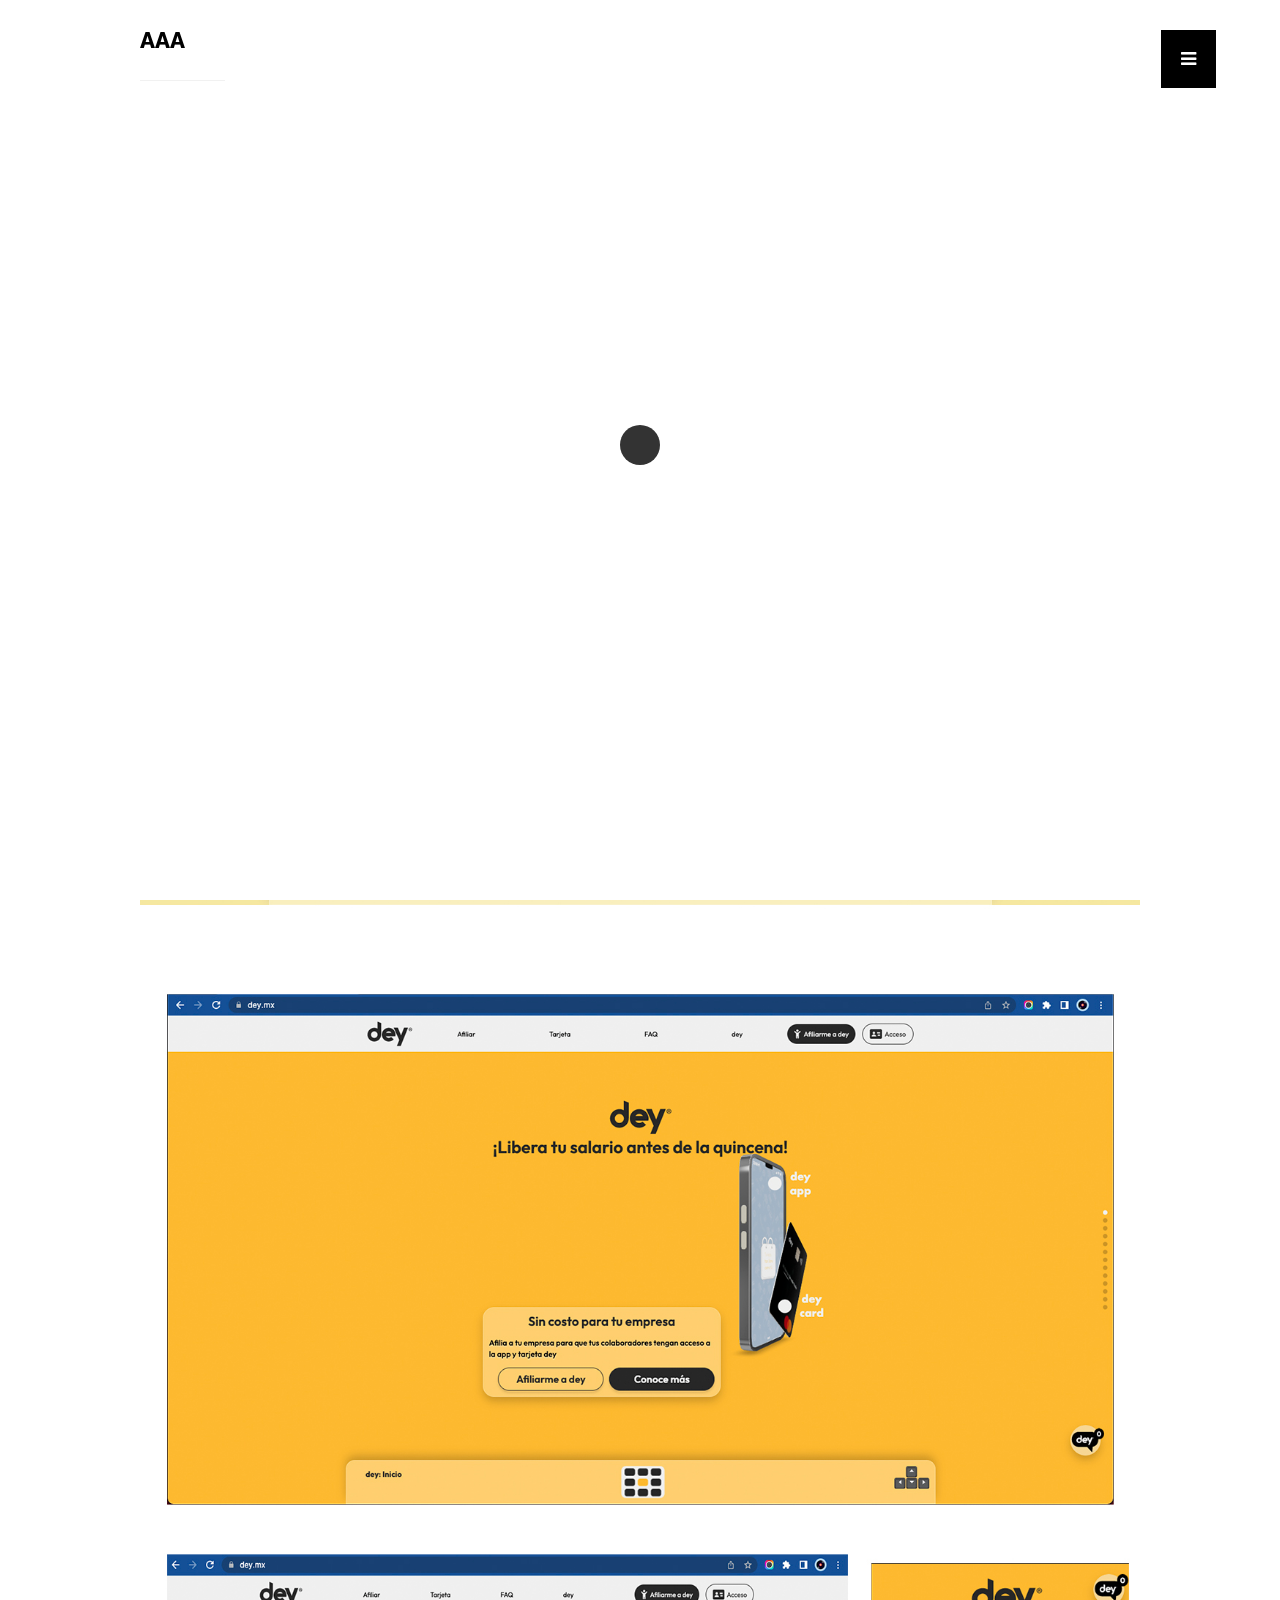
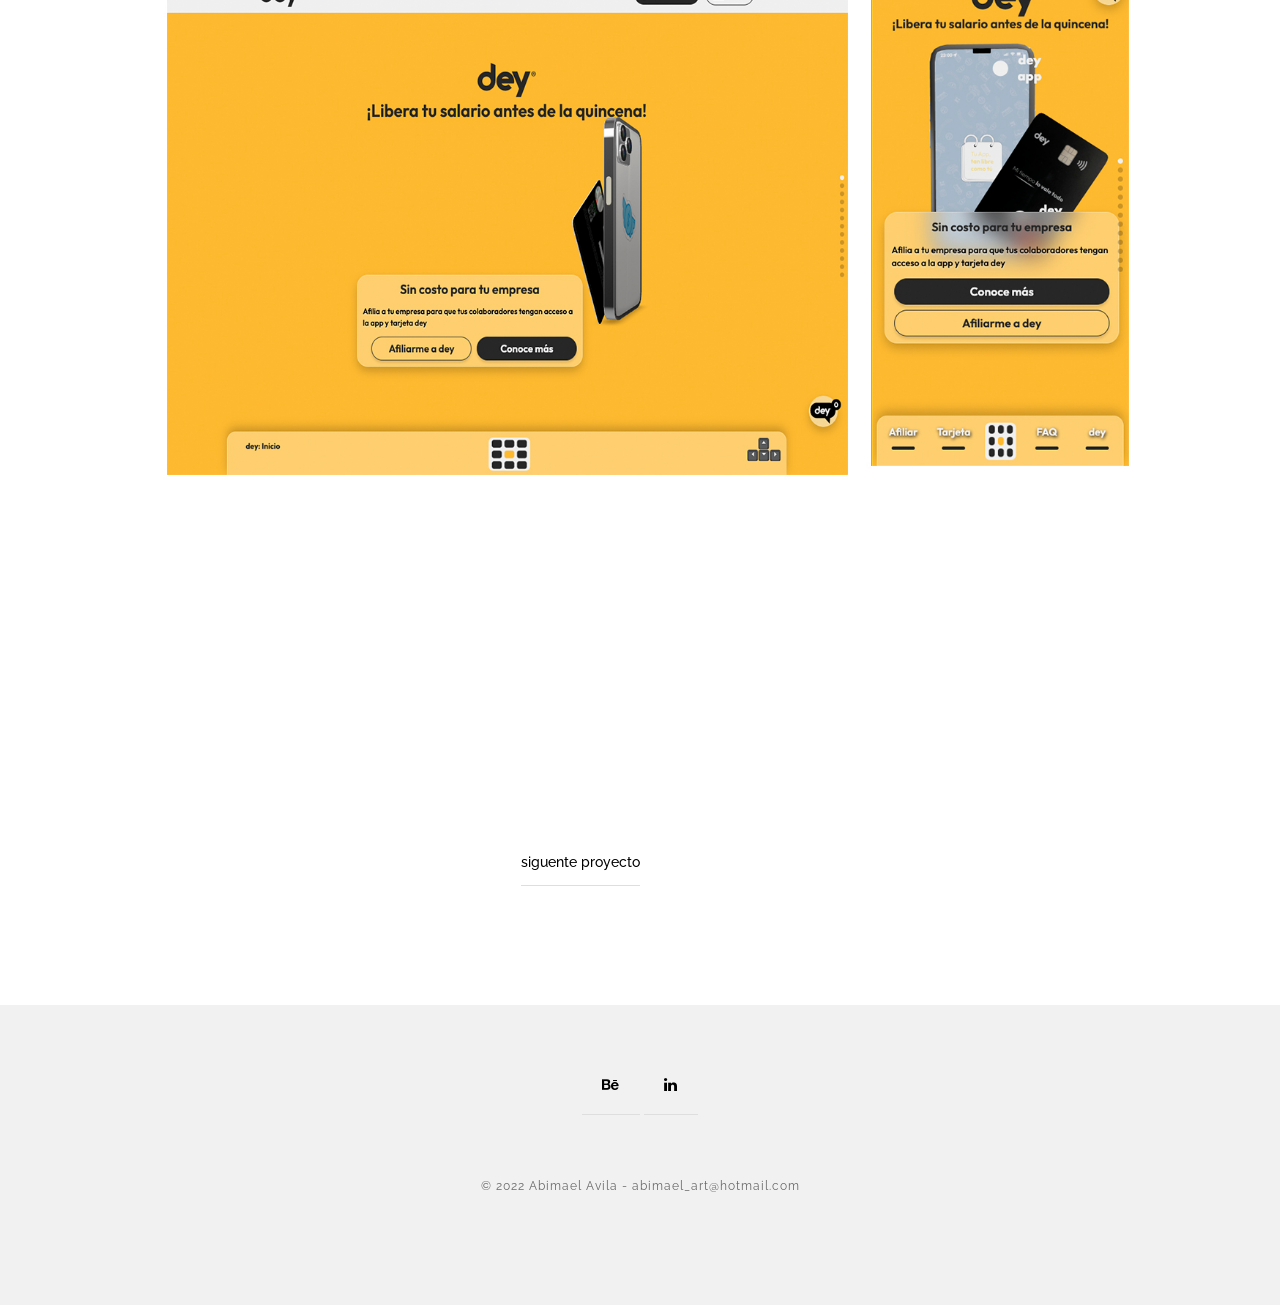
<file: dey.html>
<!doctype html>

<html lang="en">
<head>

  <meta charset="utf-8">
  <title>dey SITIO WEB</title>
  <meta name="description" content="AA - Single page with minimalist two column description and one photo. Download free now with file Photoshop! ">
  <meta name="keywords" content="AA, simplicity, theme, html5, single page, boxed portfolio">
  <meta name="viewport" content="width=device-width, initial-scale=1.0"/>
  <meta name="author" content="AA.com">
  <link rel="icon" type="image/png" href="img/icon.png" />

<!--Style-->

  <link rel="stylesheet" href="css/reset.css">
  <link rel="stylesheet" href="css/style.css">
  <link rel="stylesheet" href="css/style-responsive.css">
  
  <link rel="stylesheet" href="https://maxcdn.bootstrapcdn.com/font-awesome/4.3.0/css/font-awesome.min.css">
  
  <!--[if lt IE 9]>
  <script src="http://html5shiv.googlecode.com/svn/trunk/html5.js"></script>
  <![endif]-->
  
</head>

<body>

<!--Preloader-->

<div class="preloader" id="preloader">
    <div class="item">
      <div class="spinner">
      </div>
    </div>
</div>

<div class="opacity-nav">

        <div class="menu-index" id="buttons" style="z-index:999999">
        <i class="fa  fa-close"></i>
        </div>

    <ul class="menu-fullscreen">
      <li><a class="ajax-link" href="index.html">Inicio</a></li>
      <li><a class="ajax-link" href="projects.html">Proyectos</a></li>
       <li><a class="ajax-link" href="podcast.html">Podcast</a></li>
      <li><a class="ajax-link" href="sobre_mi.htm">Acerca de mi</a></li>
      <li><a class="ajax-link" href="contact.html">Contacto</a></li>
    </ul>

</div>


  <!--Header-->
  <header id="fullscreen">
    
      <div class="logo" id="full"><a class="ajax-link" href="index.html">AAA</a></div>
      
        <div class="menu-index" id="button">
        <i class="fa fa-bars"></i>
        </div>
        
  </header>

  <div class="clear"></div>

  <!--Content-->

  <div class="content" id="ajax-content">


        <div class="text-intro">

          <h1>dey</h1>
          
                    
	          <div class="one-column">
	            <p> Website</p>
	          </div>


		          


          <div class="two-column">
		            <p>Sitio web  (mobile first) www.dey.mx (2023)</p>
		          </div>
		          <br/><br/><br/><br/>
				        <img src="img/dey/dey_2023.jpg" width="100%"><br/><br/><br/><br/>
				        <br/><br/><br/><br/>
				        <br/><br/><br/><br/>
				        <br/><br/><br/><br/>
				        <div class="prev-next">
					        
				          <div class="prev-button"></div>
					          <div class="next-button"><a class="ajax-link" href="miym.html">siguente proyecto</a></div>
					
					        </div>
            </div>
        
    </div>



  <!--Home Sidebar-->

<div id="ajax-sidebar"></div>


  <!--Footer-->

  <footer>

    <div class="footer-margin">
      <div class="social-footer">
        <a href="https://www.behance.net/abimaelavila"><i class="fa fa-behance"></i></a>
        <a href="https://mx.linkedin.com/in/abimaelavilaweb"><i class="fa fa-linkedin"></i></a>
      
      </div>     
       <div class="copyright">© 2022 Abimael Avila - abimael_art@hotmail.com</div>
      

    
    </div>


  </footer>



<!--Scripts-->

  <script src="js/jquery.min.js"></script>
	<script src="js/jquery.easing.min.js"></script>
	<script src="js/modernizr.custom.42534.js" type="text/javascript"></script>
  <script src="js/jquery.waitforimages.js" type="text/javascript"></script>
  <script src="js/typed.js" type="text/javascript"></script>
  <script src="js/masonry.pkgd.min.js" type="text/javascript"></script>  
  <script src="js/imagesloaded.pkgd.min.js" type="text/javascript"></script>    
  <script src="js/jquery.jkit.1.2.16.min.js"></script>
 
  <script src="js/script.js" type="text/javascript"></script>
  
	<script>
    $('#button, #buttons').on('click', function() {
      $( ".opacity-nav" ).fadeToggle( "slow", "linear" );
    // Animation complete.
    });
  </script>


</body>
</html>
</file>
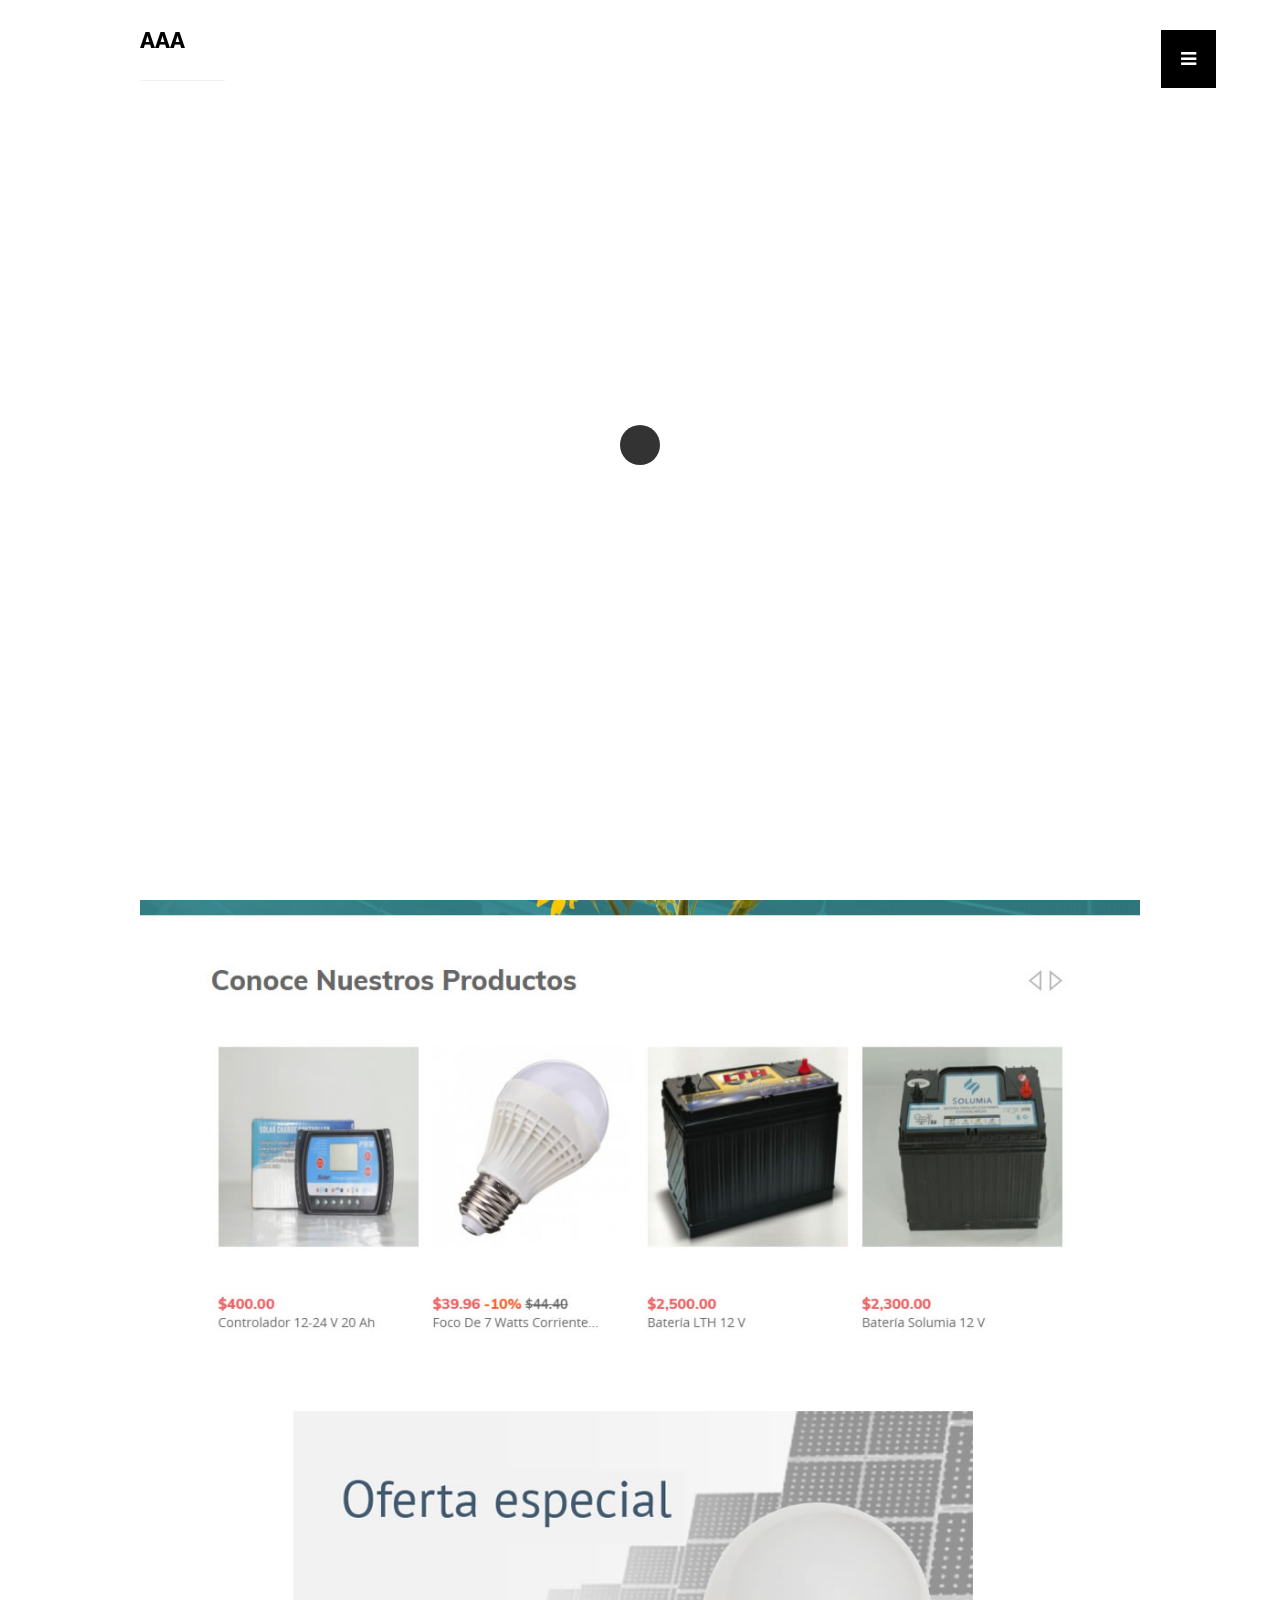
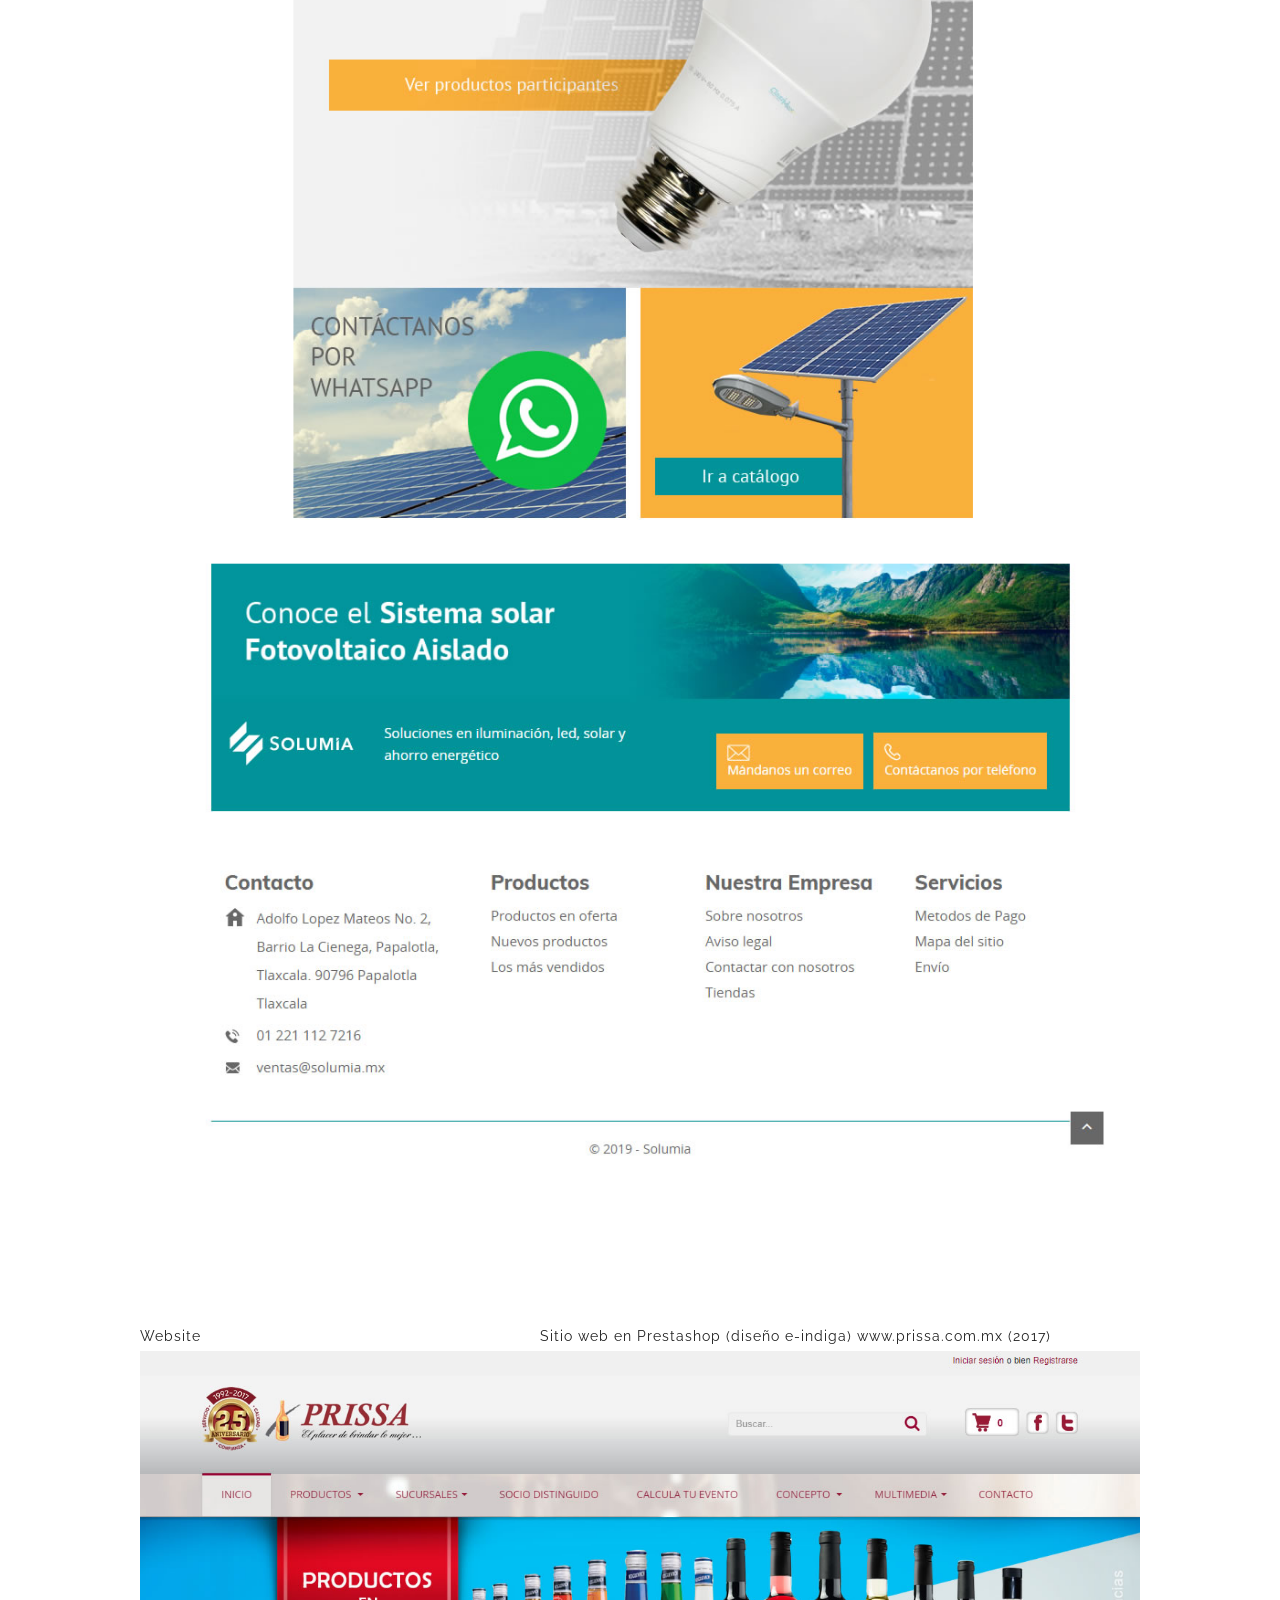
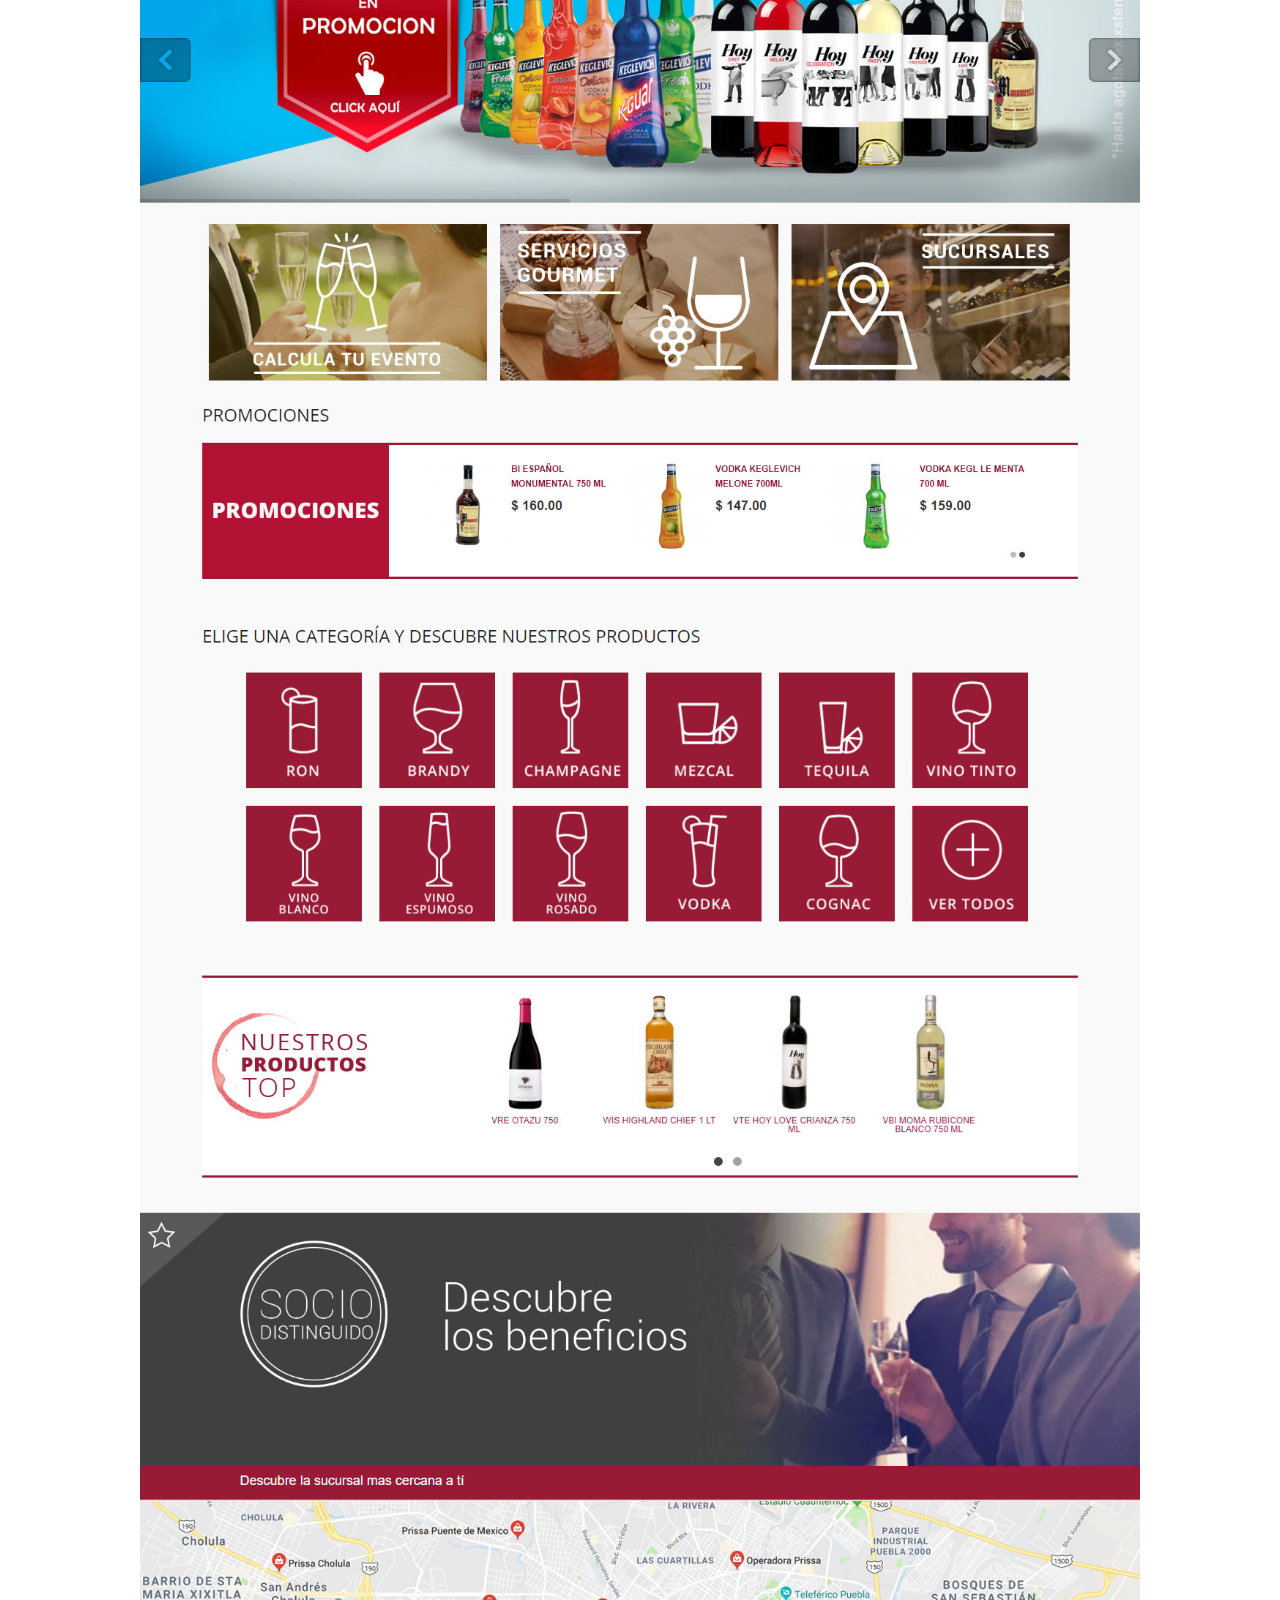
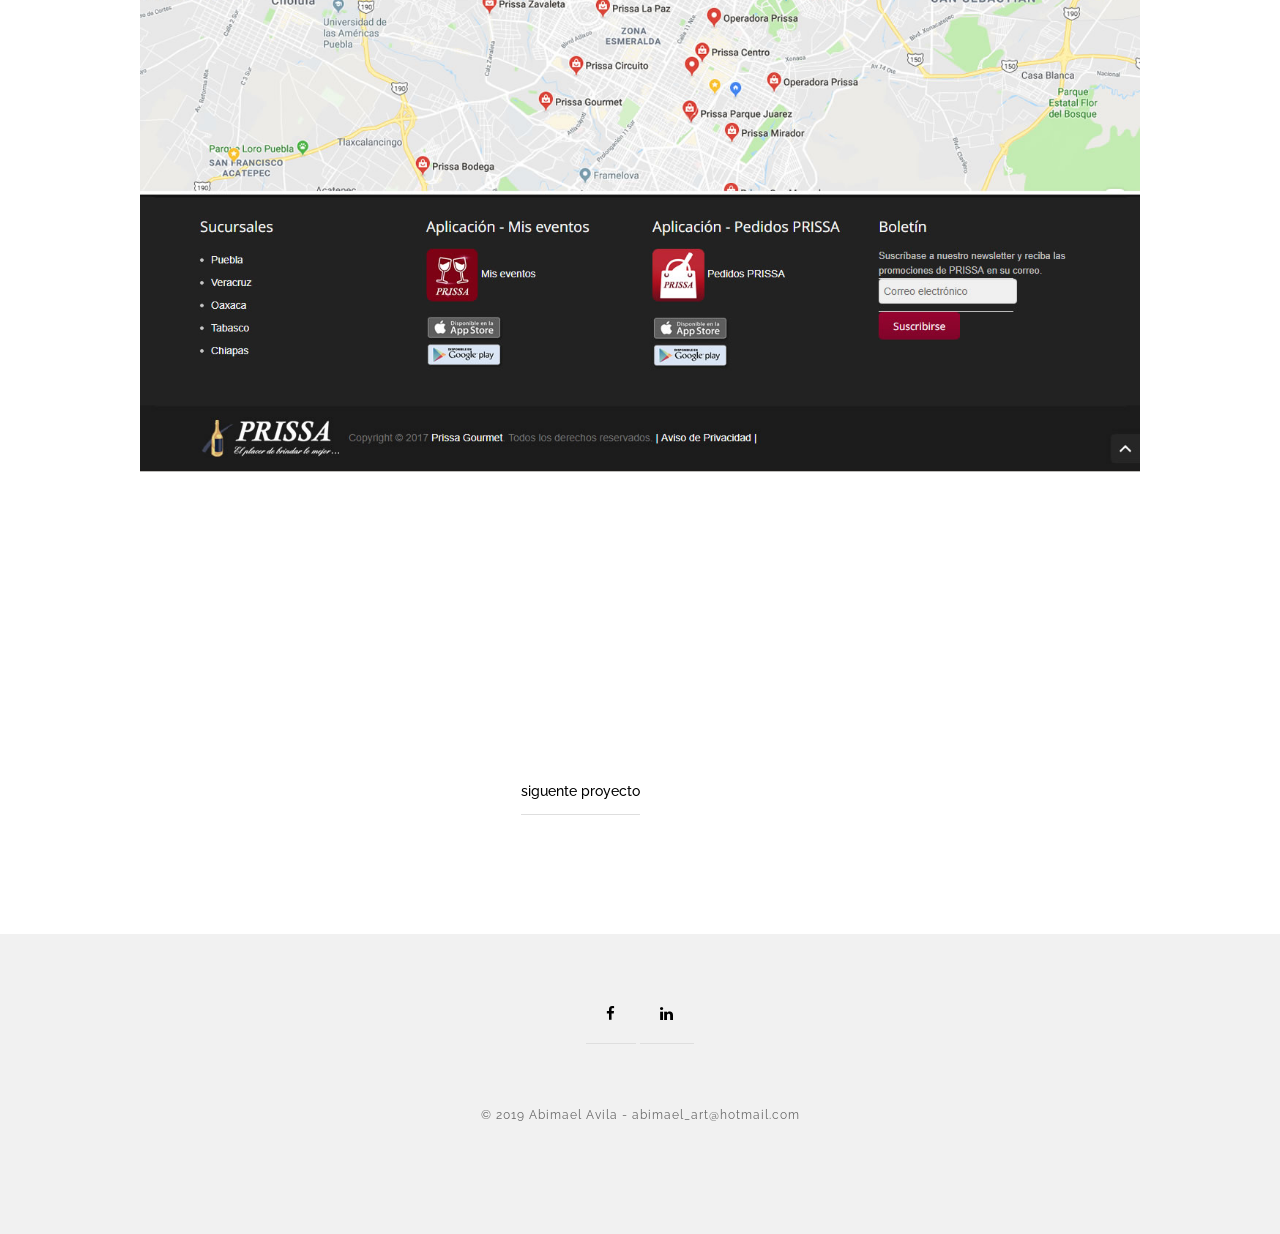
<file: e-commerce.html>
<!doctype html>

<html lang="en">
<head>

  <meta charset="utf-8">
  <title>e-commerce</title>
  <meta name="description" content="AA - Single page with minimalist two column description and one photo. Download free now with file Photoshop! ">
  <meta name="keywords" content="AA, simplicity, theme, html5, single page, boxed portfolio">
  <meta name="viewport" content="width=device-width, initial-scale=1.0"/>
  <meta name="author" content="AA.com">
  <link rel="icon" type="image/png" href="img/icon.png" />

<!--Style-->

  <link rel="stylesheet" href="css/reset.css">
  <link rel="stylesheet" href="css/style.css">
  <link rel="stylesheet" href="css/style-responsive.css">
  
  <link rel="stylesheet" href="http://maxcdn.bootstrapcdn.com/font-awesome/4.3.0/css/font-awesome.min.css">
  
  <!--[if lt IE 9]>
  <script src="http://html5shiv.googlecode.com/svn/trunk/html5.js"></script>
  <![endif]-->
  
</head>

<body>

<!--Preloader-->

<div class="preloader" id="preloader">
    <div class="item">
      <div class="spinner">
      </div>
    </div>
</div>

<div class="opacity-nav">

        <div class="menu-index" id="buttons" style="z-index:999999">
        <i class="fa  fa-close"></i>
        </div>

    <ul class="menu-fullscreen">
      <li><a class="ajax-link" href="index.html">Inicio</a></li>
      <li><a class="ajax-link" href="projects.html">Proyectos</a></li>
       <li><a class="ajax-link" href="podcast.html">Podcast</a></li>
      <li><a class="ajax-link" href="sobre_mi.htm">Acerca de mi</a></li>
      <li><a class="ajax-link" href="contact.html">Contacto</a></li>
    </ul>

</div>


  <!--Header-->
  <header id="fullscreen">
    
      <div class="logo" id="full"><a class="ajax-link" href="index.html">AAA</a></div>
      
        <div class="menu-index" id="button">
        <i class="fa fa-bars"></i>
        </div>
        
  </header>

  <div class="clear"></div>

  <!--Content-->

  <div class="content" id="ajax-content">


        <div class="text-intro">

          <h1>E-commerce</h1>
          
                    
	          <div class="one-column">
	            <p> Website</p>
	          </div>


		          <div class="two-column">
		            <p>Sitio web en Prestashop (diseño e-indiga)<a href="https://solumia.mx" target="_blank"> www.solumia.mx</a></p>
		          </div>   
                 				  
                <div class="clear"></div>   				  
                 				        
				        <br/>
				        <img src="img/e-comerce/solumia.jpg" width="100%"><br/><br/><br/><br/><br/><br/><br/><br/><br/>
				         <div class="one-column">
	            <p> Website</p>
	          </div>


          <div class="two-column">
		            <p>Sitio web en Prestashop (diseño e-indiga) www.prissa.com.mx (2017)</p>
		          </div>
		          <br/><br/><br/><br/>
				        <img src="img/e-comerce/prissa_2017.jpg" width="100%"><br/><br/><br/><br/>
				        <br/><br/><br/><br/>
				        <br/><br/><br/><br/>
				        <br/><br/><br/><br/>
				        <div class="prev-next">
					        
				          <div class="prev-button"></div>
					          <div class="next-button"><a class="ajax-link" href="alquimera.html">siguente proyecto</a></div>
					
					        </div>
            </div>
        
    </div>



  <!--Home Sidebar-->

<div id="ajax-sidebar"></div>


  <!--Footer-->

  <footer>

    <div class="footer-margin">
      <div class="social-footer">
        <a href="https://www.facebook.com/abimaelavilaacosta"><i class="fa fa-facebook"></i></a>
        <a href="https://mx.linkedin.com/in/abimaelavilaweb"><i class="fa fa-linkedin"></i></a>
      
      </div>     
       <div class="copyright">© 2019 Abimael Avila - abimael_art@hotmail.com</div>
      

    
    </div>


  </footer>



<!--Scripts-->

  <script src="js/jquery.min.js"></script>
	<script src="js/jquery.easing.min.js"></script>
	<script src="js/modernizr.custom.42534.js" type="text/javascript"></script>
  <script src="js/jquery.waitforimages.js" type="text/javascript"></script>
  <script src="js/typed.js" type="text/javascript"></script>
  <script src="js/masonry.pkgd.min.js" type="text/javascript"></script>  
  <script src="js/imagesloaded.pkgd.min.js" type="text/javascript"></script>    
  <script src="js/jquery.jkit.1.2.16.min.js"></script>
 
  <script src="js/script.js" type="text/javascript"></script>
  
	<script>
    $('#button, #buttons').on('click', function() {
      $( ".opacity-nav" ).fadeToggle( "slow", "linear" );
    // Animation complete.
    });
  </script>


</body>
</html>
</file>
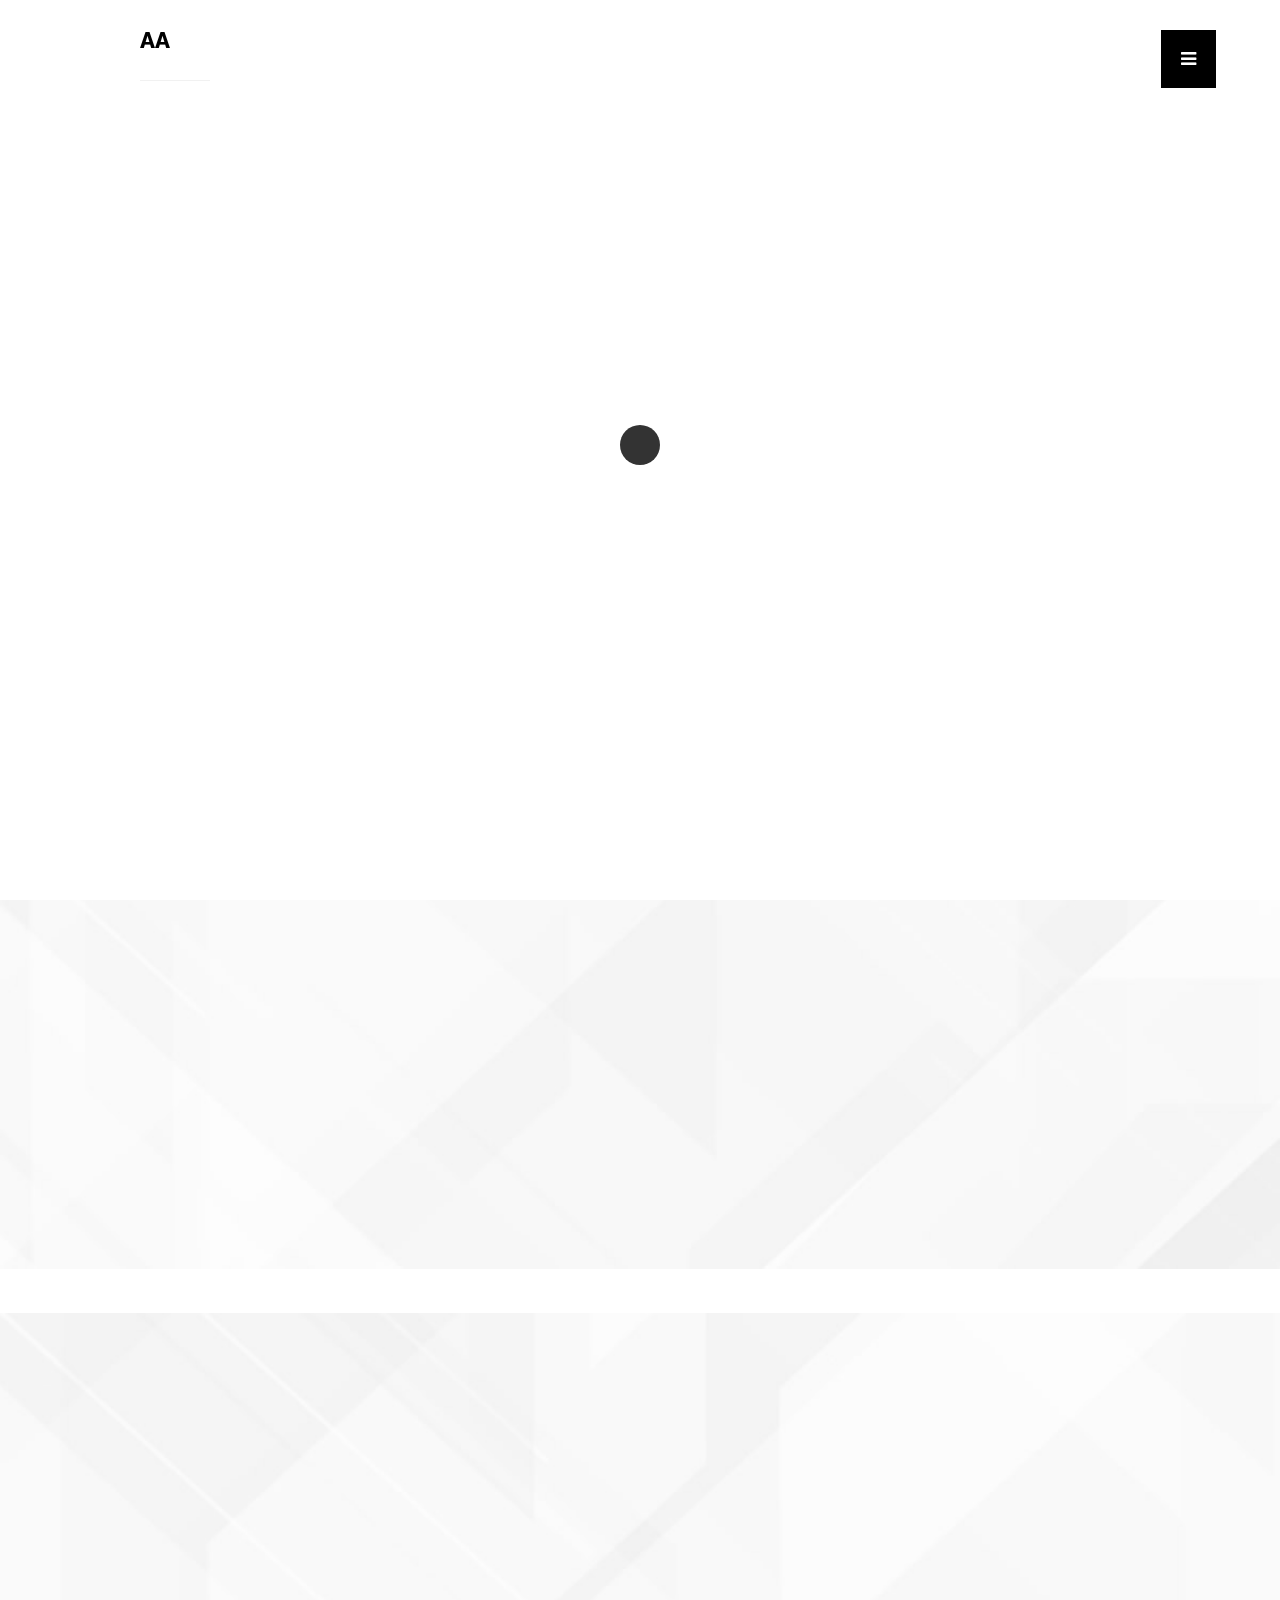
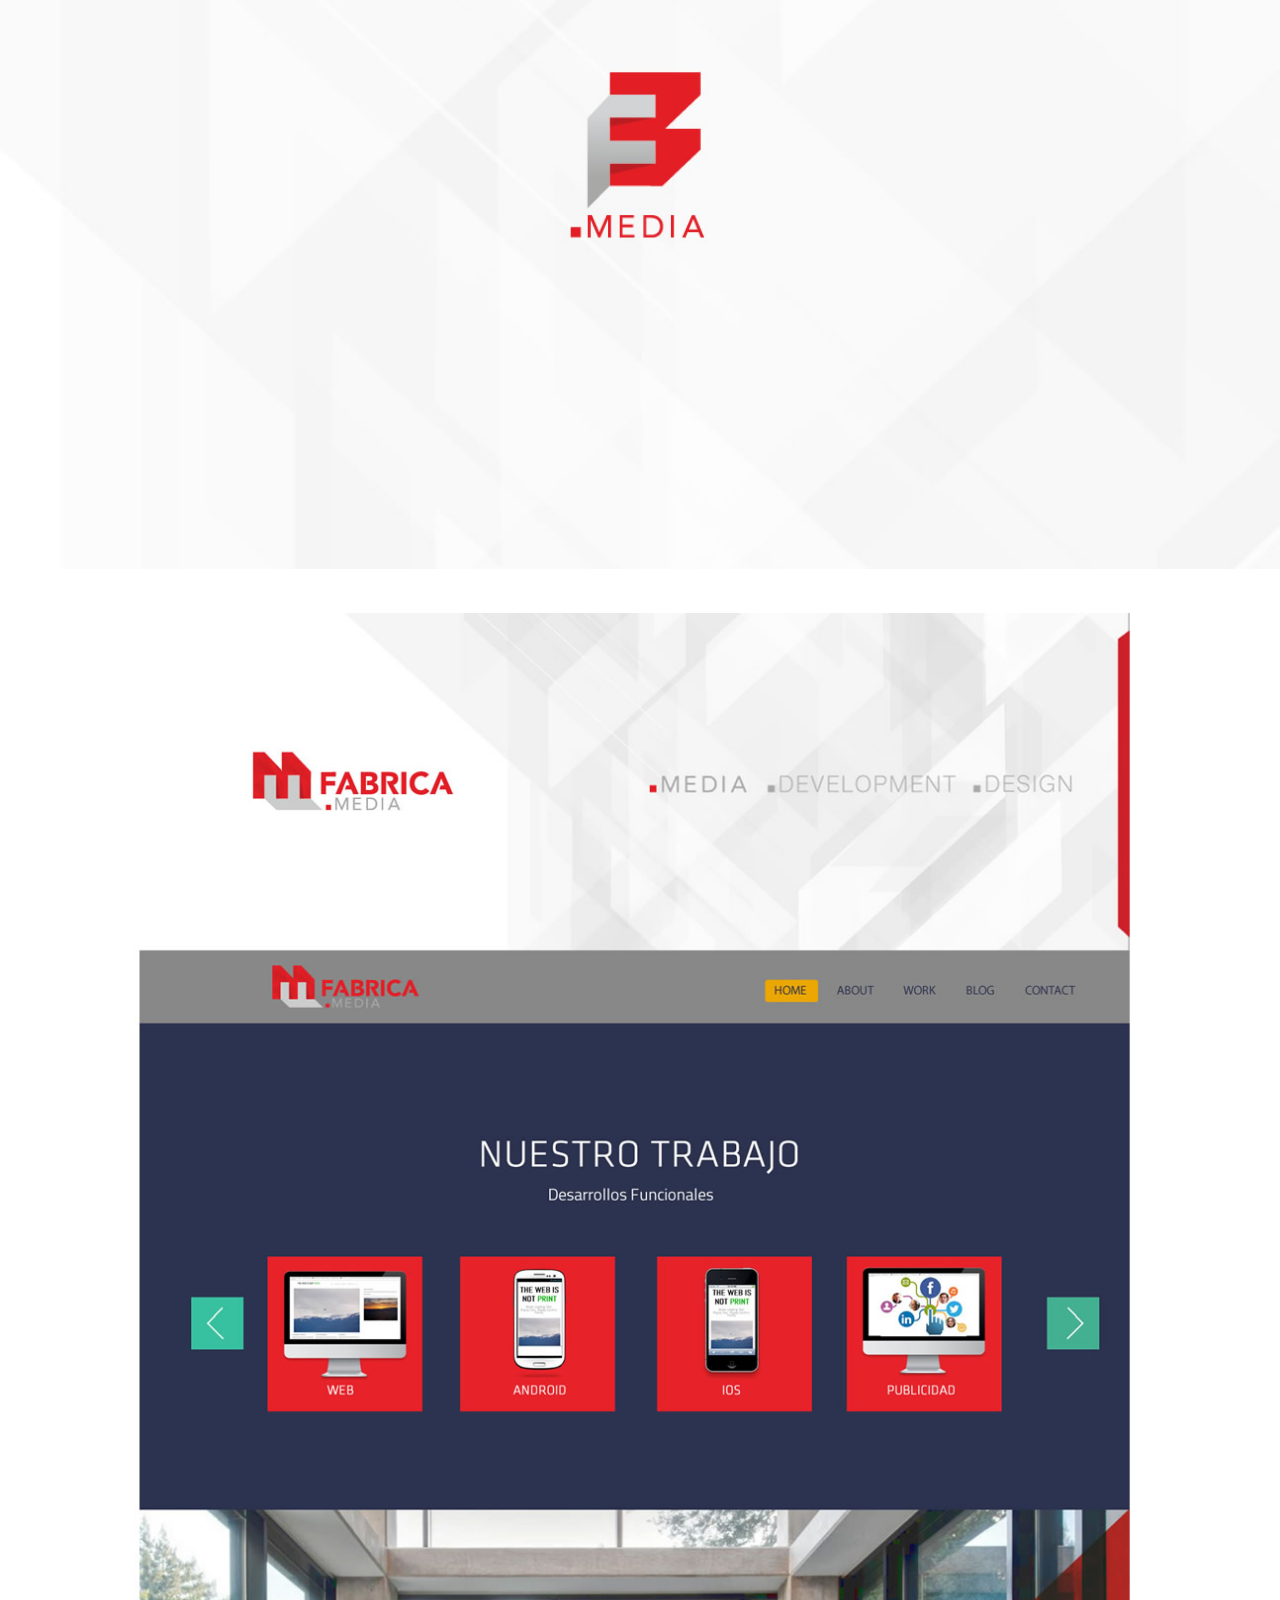
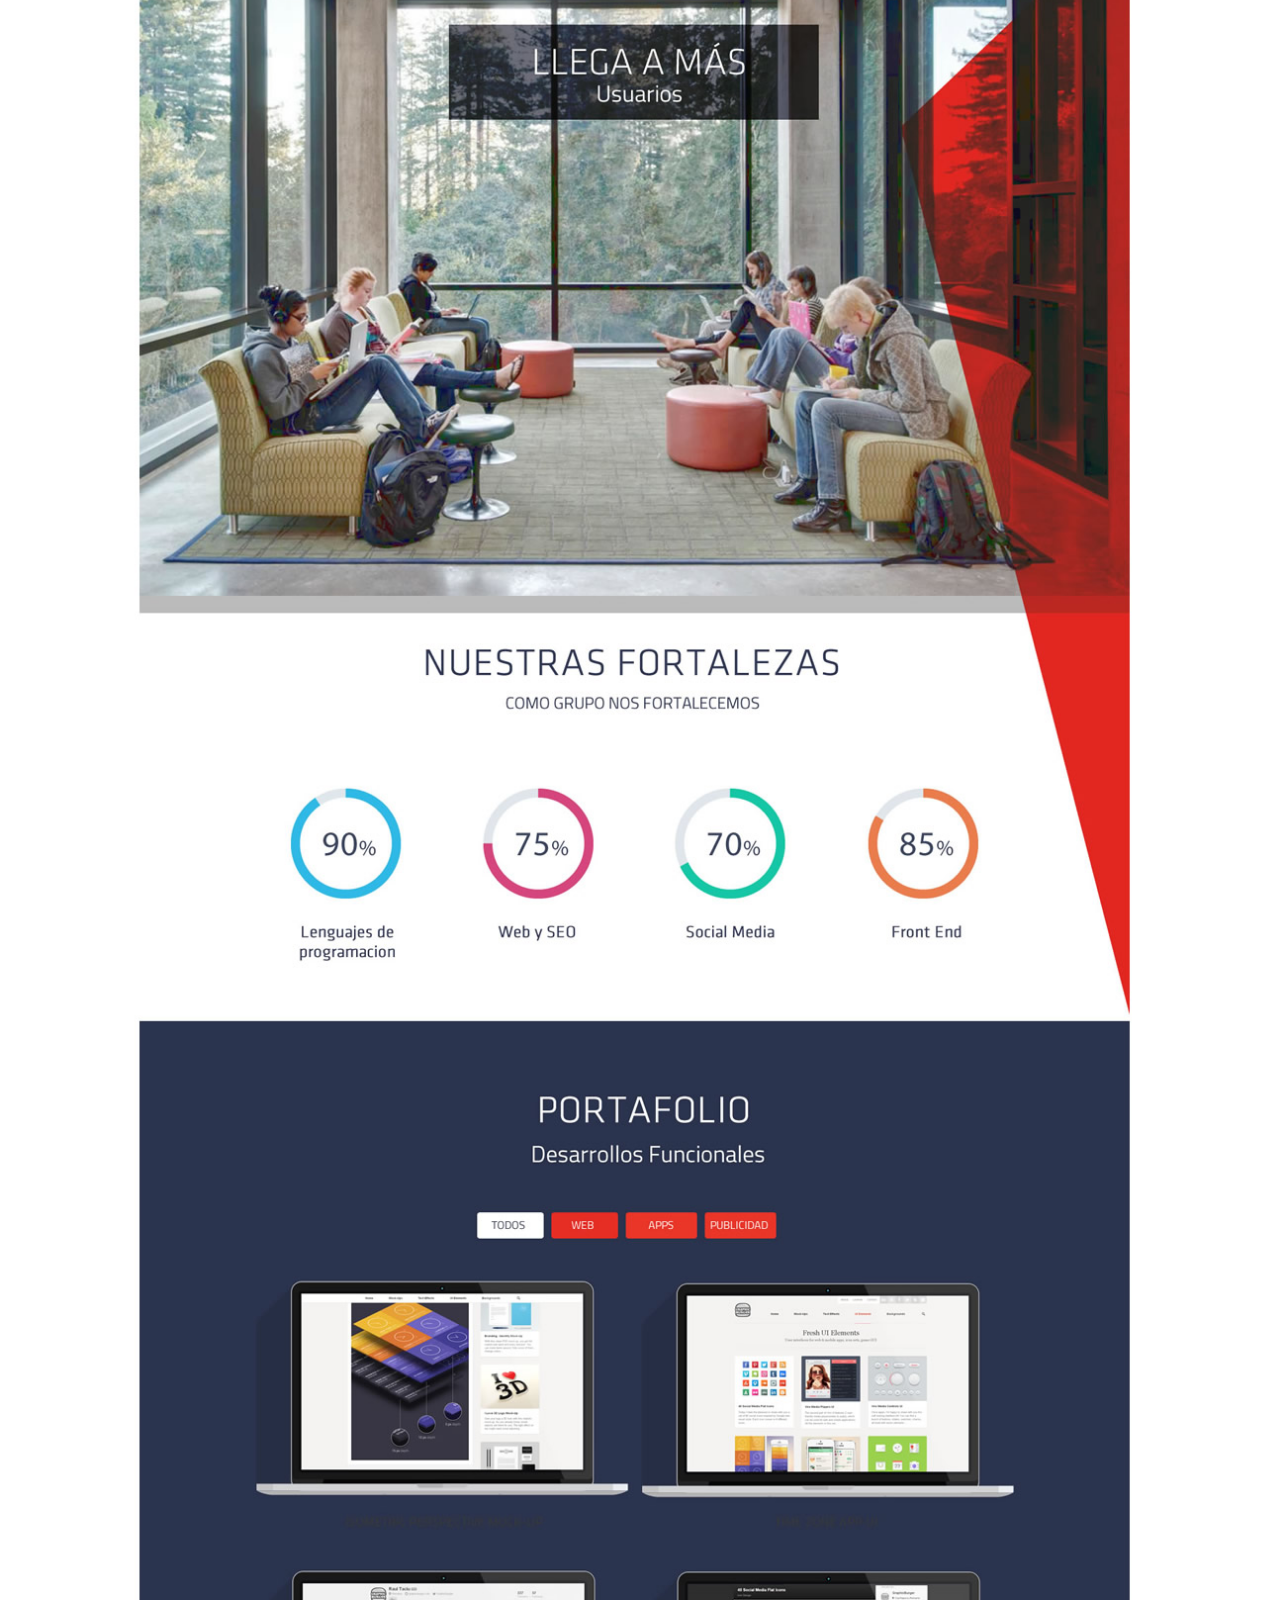
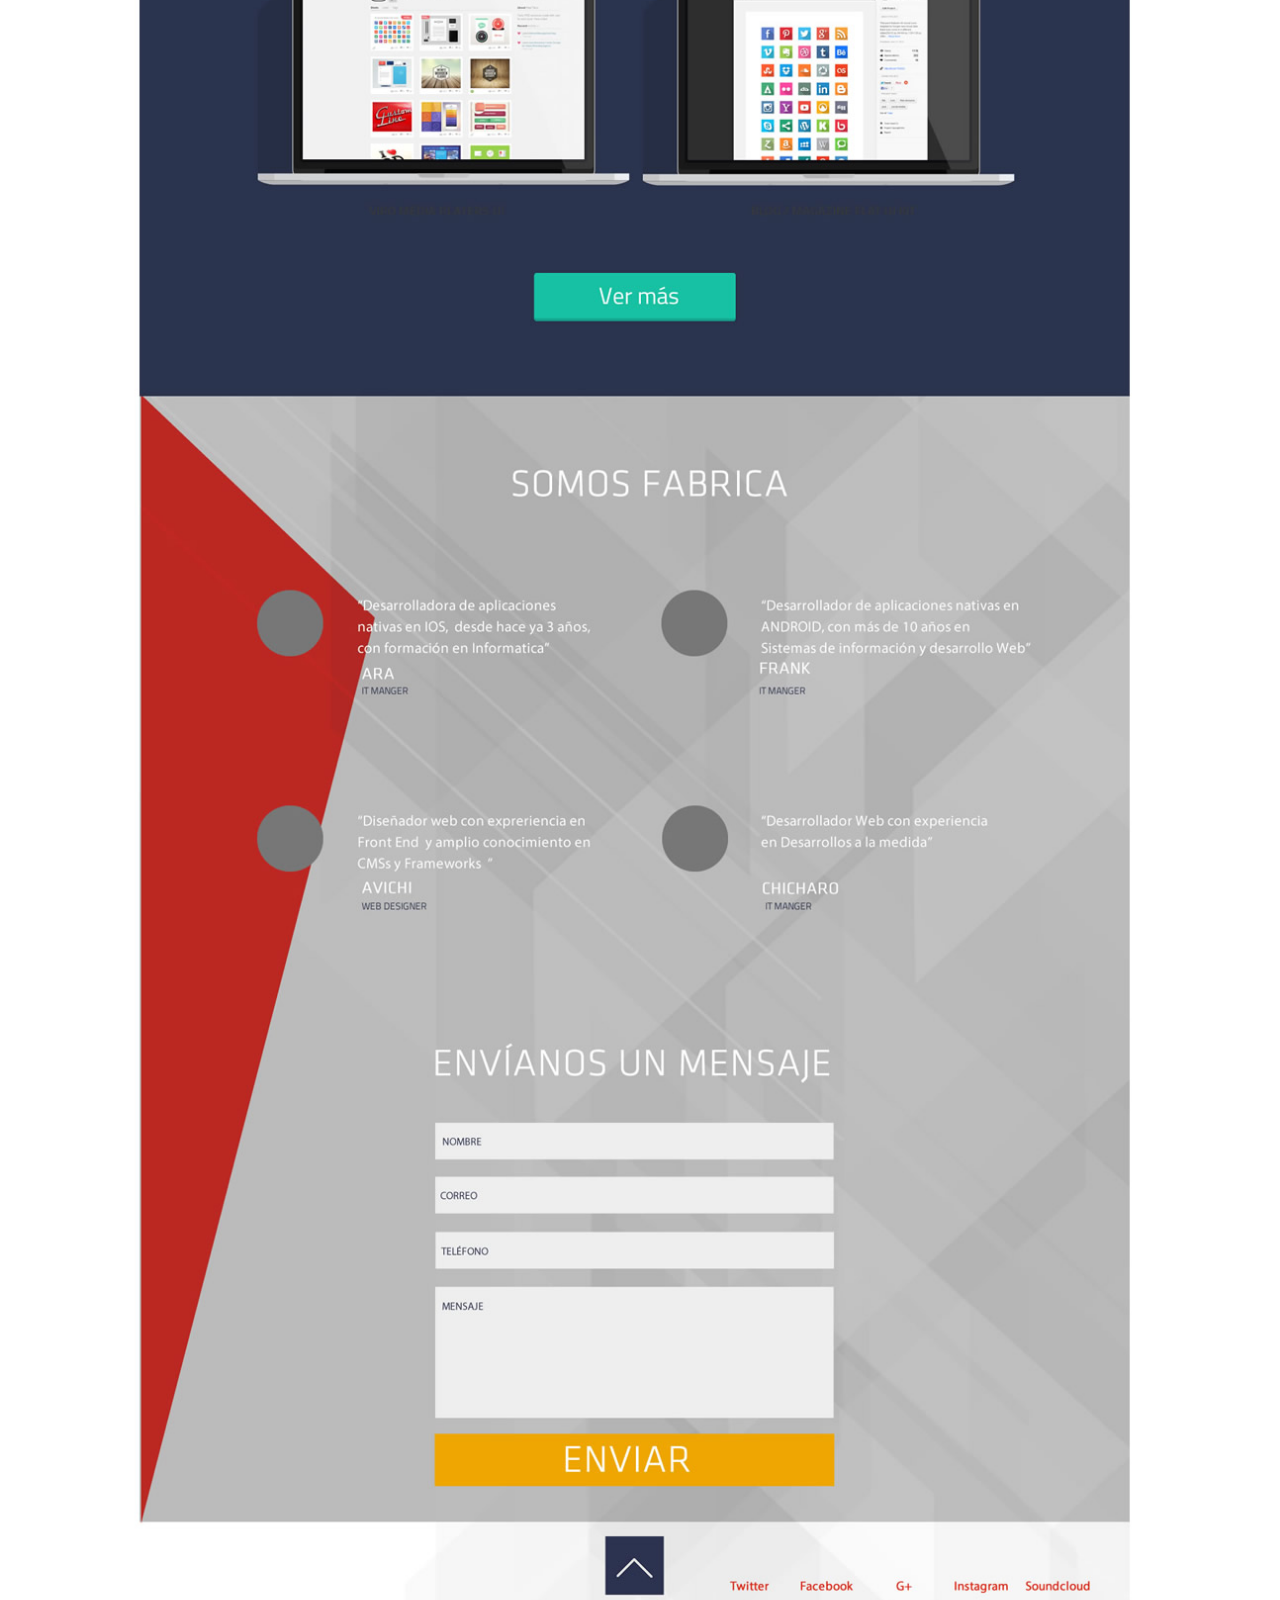
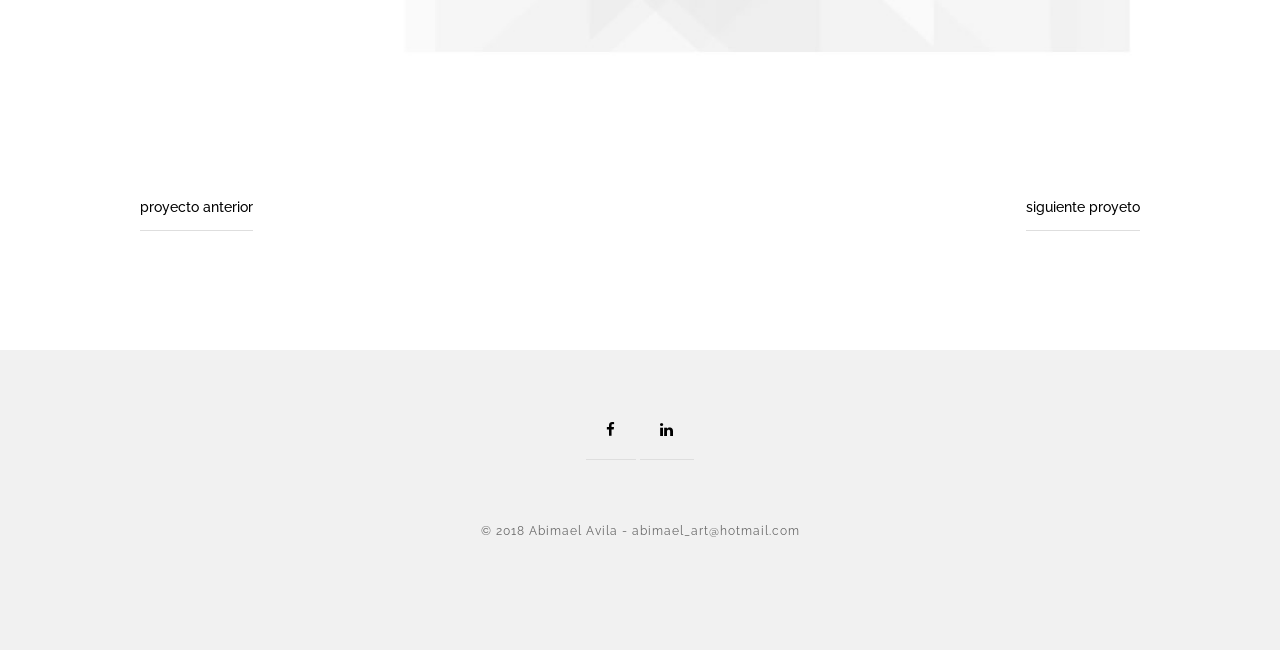
<file: fabrica.html>
<!doctype html>

<html lang="en">
<head>

  <meta charset="utf-8">
  <title>fabrica.media</title>
  <meta name="description" content="Diseño de identidad para Grupo 4DC">
  <meta name="keywords" content="amore, simplicity, theme, html5, fullscreen photo, portfolio">
  <meta name="viewport" content="width=device-width, initial-scale=1.0"/>
  <meta name="author" content="AA.com">
  <link rel="icon" type="image/png" href="img/icon.png" />

<!--Style-->

  <link rel="stylesheet" href="css/reset.css">
  <link rel="stylesheet" href="css/style.css">
  <link rel="stylesheet" href="css/style-responsive.css">
    
  <link rel="stylesheet" href="http://maxcdn.bootstrapcdn.com/font-awesome/4.3.0/css/font-awesome.min.css">
  
  <!--[if lt IE 9]>
  <script src="http://html5shiv.googlecode.com/svn/trunk/html5.js"></script>
  <![endif]-->
  
</head>

<body>

<!--Preloader-->

<div class="preloader" id="preloader">
    <div class="item">
      <div class="spinner">
      </div>
    </div>
</div>

<div class="opacity-nav">

        <div class="menu-index" id="buttons" style="z-index:999999">
        <i class="fa  fa-close"></i>
        </div>

   <ul class="menu-fullscreen">
      <li><a class="ajax-link" href="index.html">Inicio</a></li>
      <li><a class="ajax-link" href="projects.html">Proyectos</a></li>
       <li><a class="ajax-link" href="podcast.html">Podcast</a></li>
      <li><a class="ajax-link" href="sobre_mi.htm">Acerca de mi</a></li>
      <li><a class="ajax-link" href="contact.html">Contacto</a></li>
    </ul>

</div>


  <!--Header-->
  <header id="fullscreen">
    
      <div class="logo" id="full"><a class="ajax-link" href="index.html">AA</a></div>
      
        <div class="menu-index" id="button">
        <i class="fa fa-bars"></i>
        </div>
        
  </header>

  <div class="clear"></div>
  
  
  </div>


  <!--Content-->

  <div class="content" id="ajax-content">


        <div class="text-intro">
                    
	          <div class="one-column">
	          
	            <h1>fabrica.media</h1>
	            <p>Identidad, Website</p>
	            
	          </div>


		          <div class="two-column">
		            <p>
              Acerca del Proyecto<br/>
              diseño de Logotipo y sitio web para el colectivo fabrica.media <br/>
		          </p>
		          </div>   
                 				  
                <div class="clear"></div>   				  
                 				        
				        <br/><br/><br/><br/><br/><br/><br/><br/><br/><br/>

            </div>
 
				        
				        <img src="img/fabrica/1.jpg" width="100%"><br/><br/><br/><br/>
				        <img src="img/fabrica/2.jpg" width="100%"><br/><br/><br/><br/>
				        <img src="img/fabrica/3.jpg" width="100%"><br/><br/><br/><br/>
				       
        
        
					        <div class="prev-next">
					        
					          <div class="prev-button"><a class="ajax-link" href="4dc.html">proyecto anterior</a></div>
					          <div class="next-button"><a class="ajax-link" href="concretera.html">siguiente proyeto</a></div>
					
					        </div>
        
    </div>



  <!--Home Sidebar-->

<div id="ajax-sidebar"></div>


  <!--Footer-->

  <footer>

  <div class="footer-margin">
      <div class="social-footer">
        <a href="https://www.facebook.com/abimaelavilaacosta"><i class="fa fa-facebook"></i></a>
        <a href="https://mx.linkedin.com/in/abimaelavilaweb"><i class="fa fa-linkedin"></i></a>
      
      </div>     
       <div class="copyright">© 2018 Abimael Avila - abimael_art@hotmail.com</div>
      

    
    </div>
      




  </footer>



<!--Scripts-->

  <script src="js/jquery.min.js"></script>
	<script src="js/jquery.easing.min.js"></script>
	<script src="js/modernizr.custom.42534.js" type="text/javascript"></script>
  <script src="js/jquery.waitforimages.js" type="text/javascript"></script>
  <script src="js/typed.js" type="text/javascript"></script>
  <script src="js/masonry.pkgd.min.js" type="text/javascript"></script>  
  <script src="js/imagesloaded.pkgd.min.js" type="text/javascript"></script>    
  <script src="js/jquery.jkit.1.2.16.min.js"></script>
 
  <script src="js/script.js" type="text/javascript"></script>
  
	<script>
    $('#button, #buttons').on('click', function() {
      $( ".opacity-nav" ).fadeToggle( "slow", "linear" );
    // Animation complete.
    });
  </script>


</body>
</html>
</file>
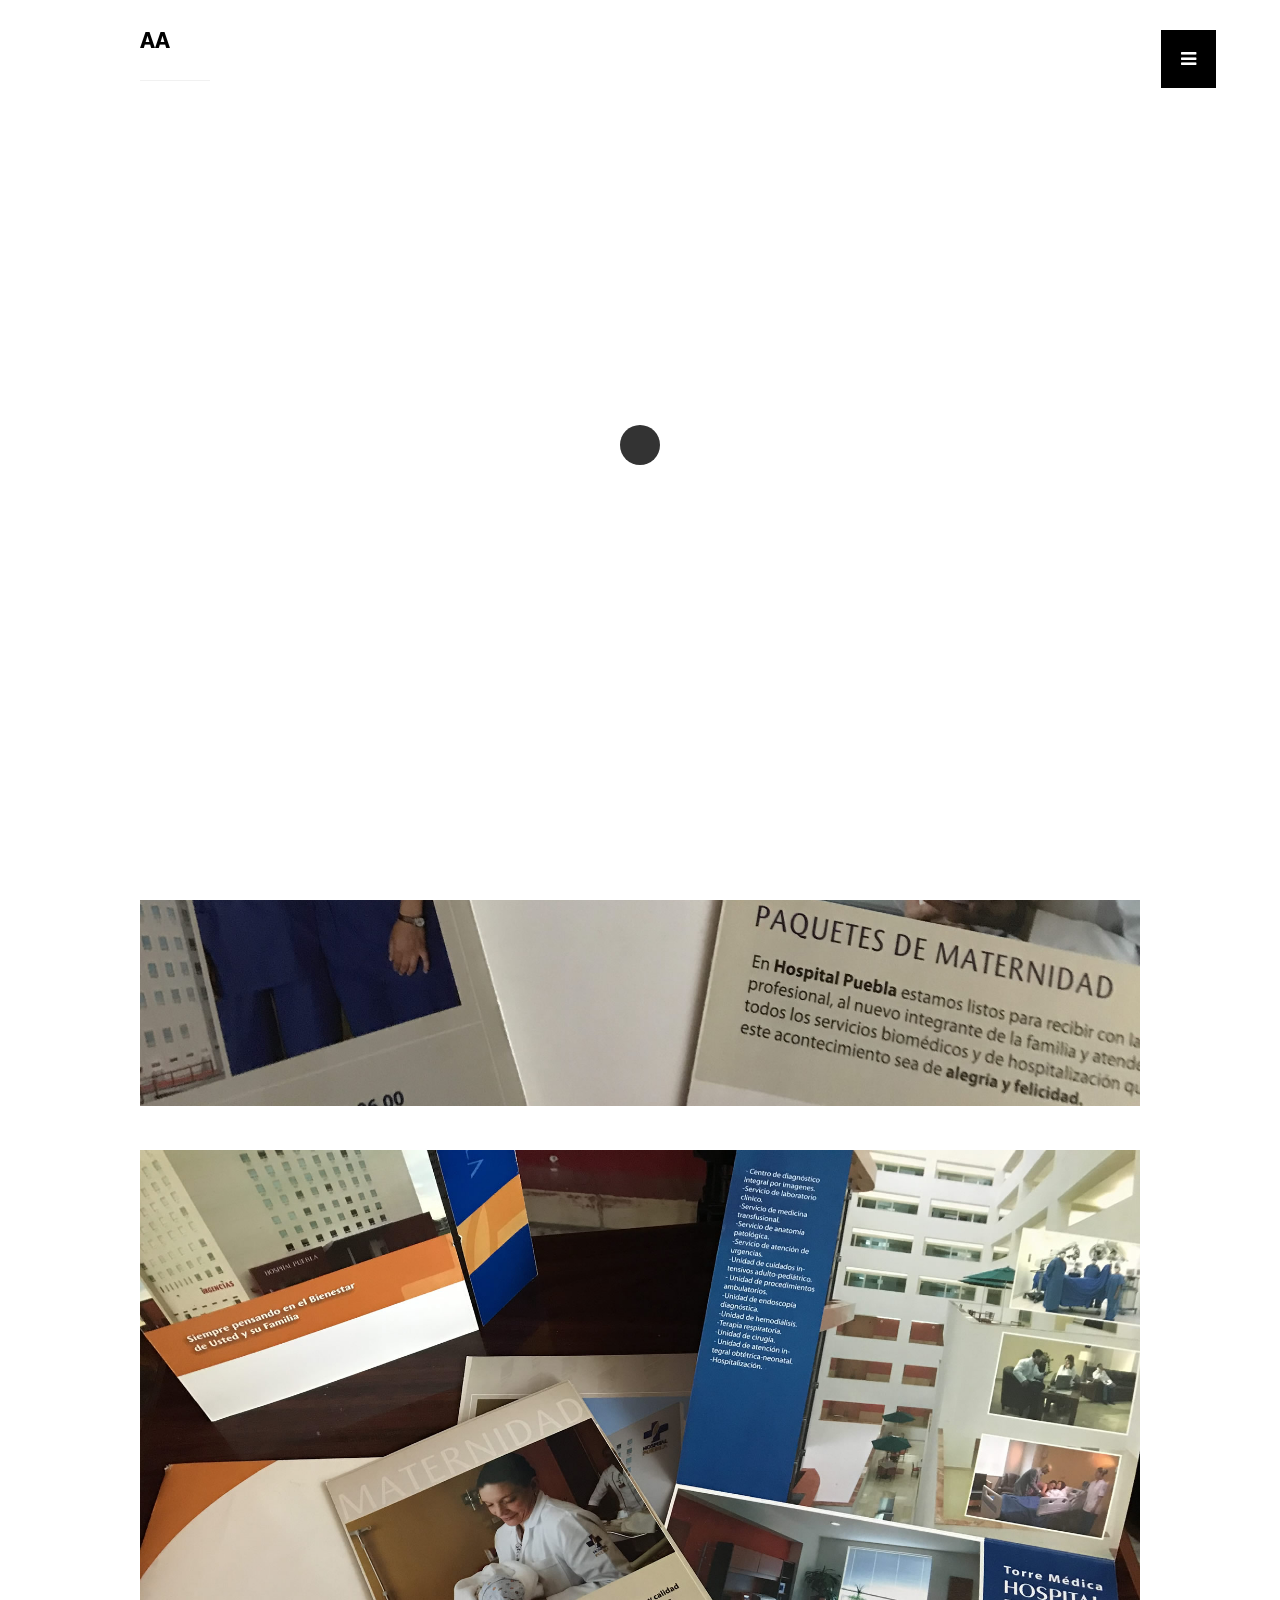
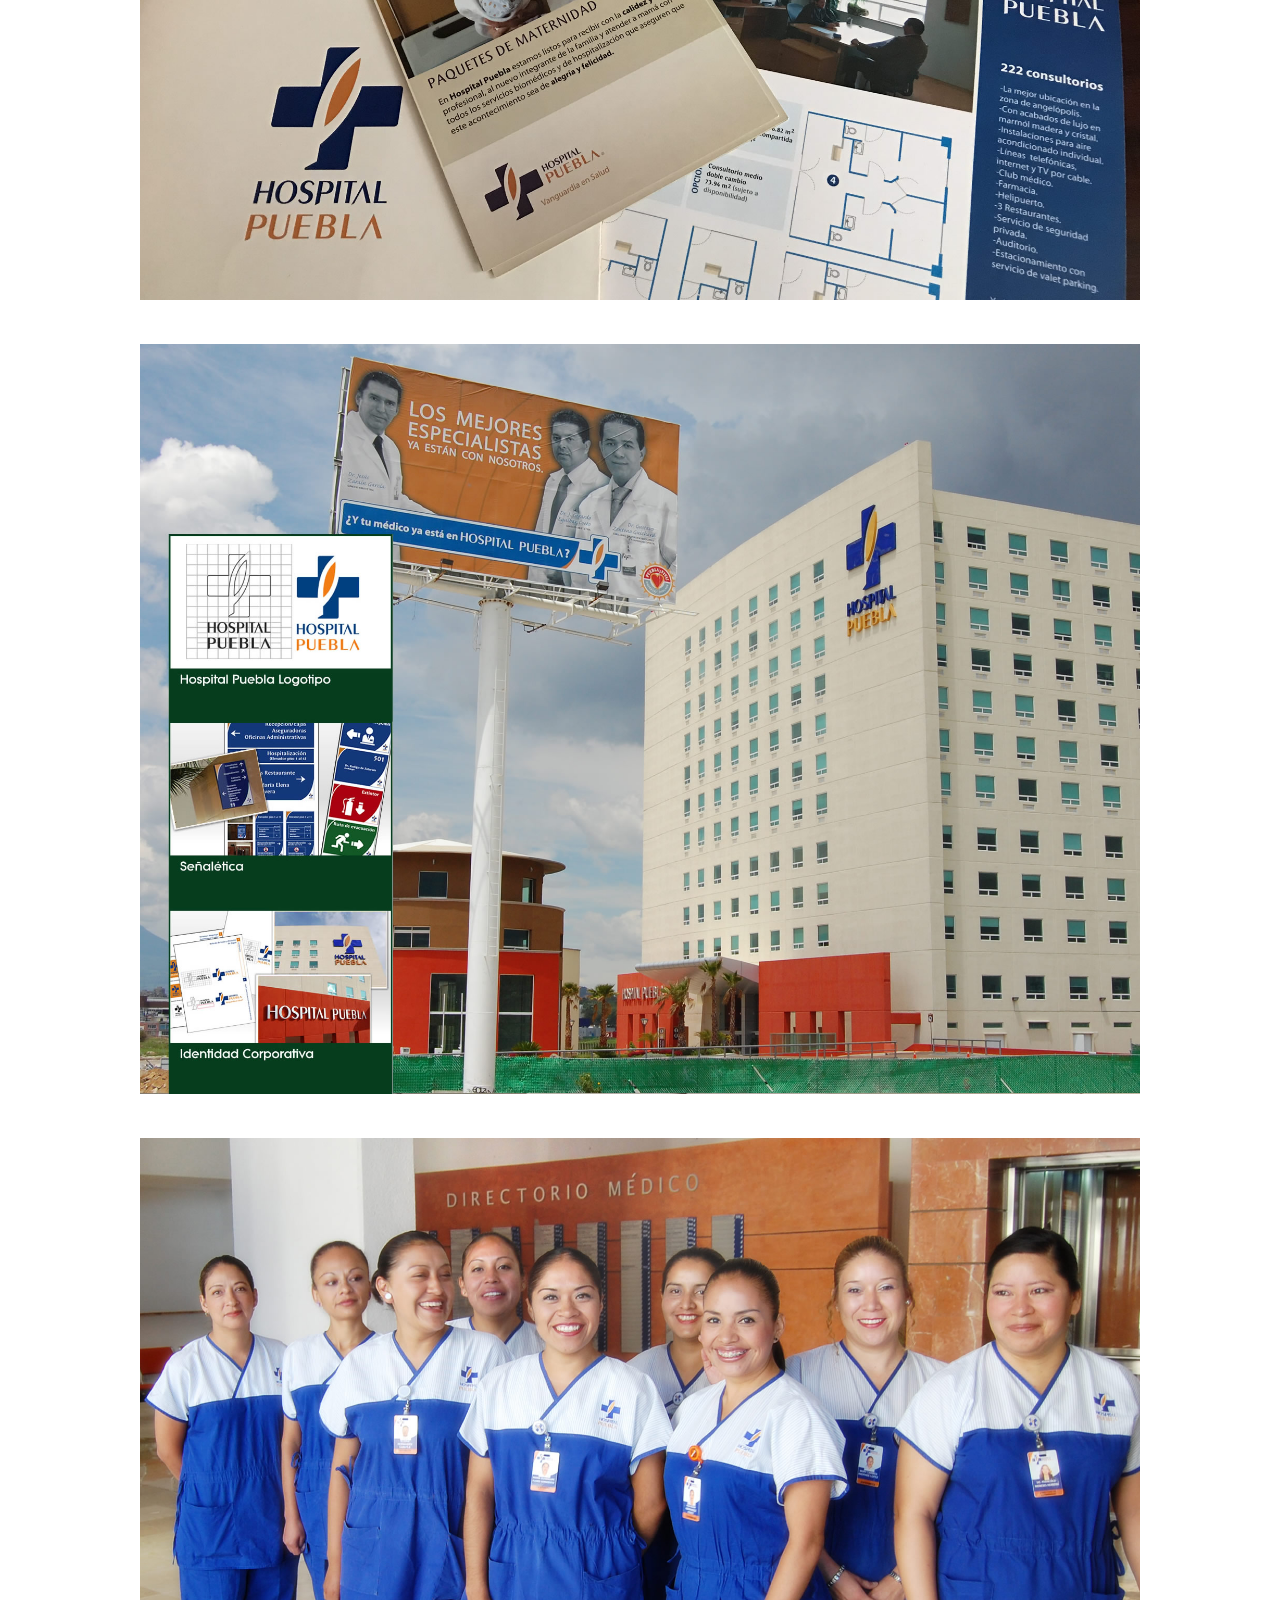
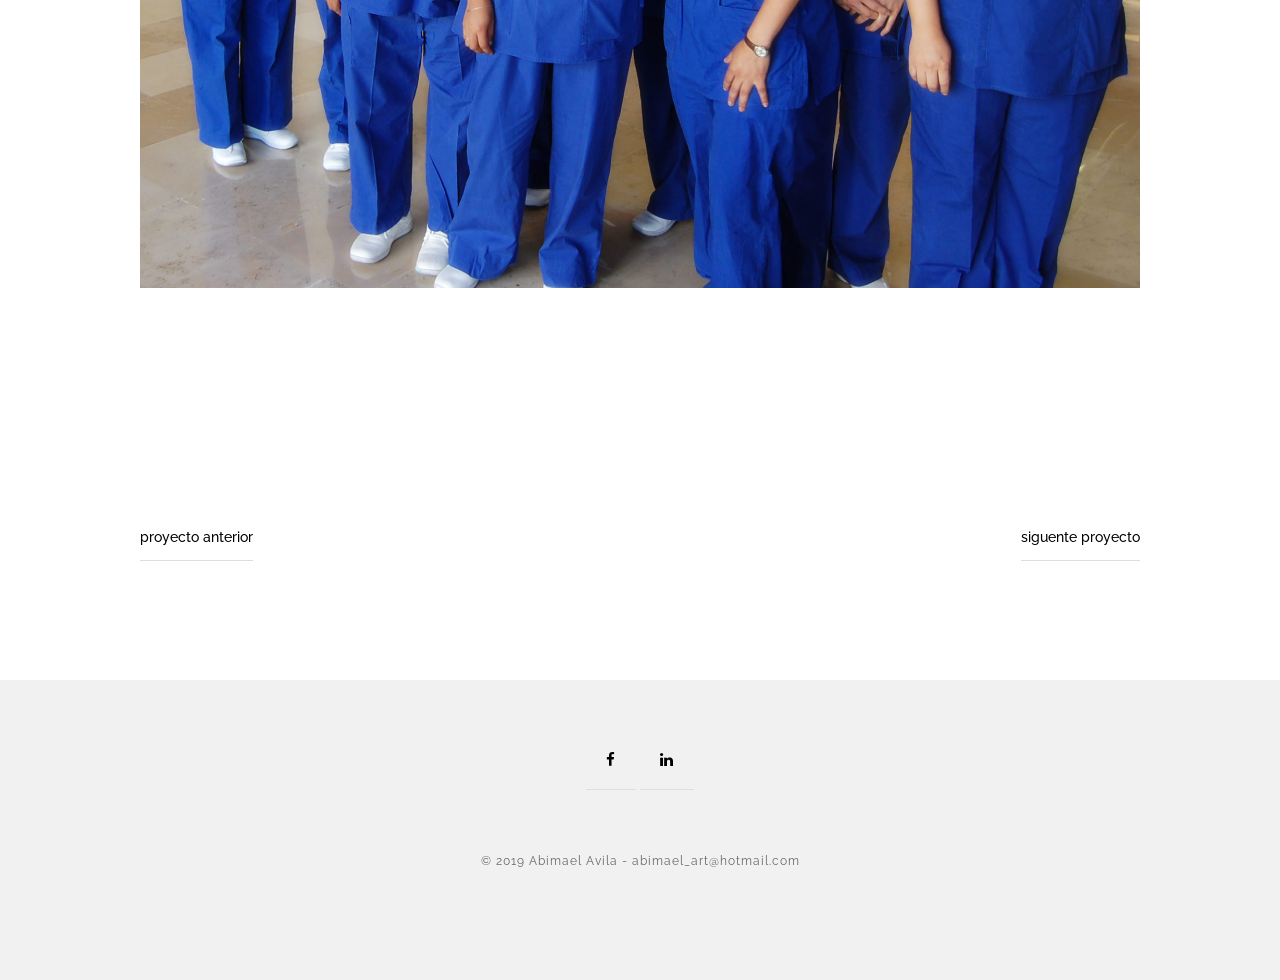
<file: identidad.html>
<!doctype html>

<html lang="en">
<head>

  <meta charset="utf-8">
  <title>Hospital Puebla</title>
  <meta name="description" content="AA - Single page with minimalist two column description and one photo. Download free now with file Photoshop! ">
  <meta name="keywords" content="AA, simplicity, theme, html5, single page, boxed portfolio">
  <meta name="viewport" content="width=device-width, initial-scale=1.0"/>
  <meta name="author" content="AA.com">
  <link rel="icon" type="image/png" href="img/icon.png" />

<!--Style-->

  <link rel="stylesheet" href="css/reset.css">
  <link rel="stylesheet" href="css/style.css">
  <link rel="stylesheet" href="css/style-responsive.css">
  
  <link rel="stylesheet" href="http://maxcdn.bootstrapcdn.com/font-awesome/4.3.0/css/font-awesome.min.css">
  
  <!--[if lt IE 9]>
  <script src="http://html5shiv.googlecode.com/svn/trunk/html5.js"></script>
  <![endif]-->
  
</head>

<body>

<!--Preloader-->

<div class="preloader" id="preloader">
    <div class="item">
      <div class="spinner">
      </div>
    </div>
</div>

<div class="opacity-nav">

        <div class="menu-index" id="buttons" style="z-index:999999">
        <i class="fa  fa-close"></i>
        </div>

    <ul class="menu-fullscreen">
      <li><a class="ajax-link" href="index.html">Inicio</a></li>
      <li><a class="ajax-link" href="projects.html">Proyectos</a></li>
       <li><a class="ajax-link" href="podcast.html">Podcast</a></li>
      <li><a class="ajax-link" href="sobre_mi.htm">Acerca de mi</a></li>
      <li><a class="ajax-link" href="contact.html">Contacto</a></li>
    </ul>

</div>


  <!--Header-->
  <header id="fullscreen">
    
      <div class="logo" id="full"><a class="ajax-link" href="index.html">AA</a></div>
      
        <div class="menu-index" id="button">
        <i class="fa fa-bars"></i>
        </div>
        
  </header>

  <div class="clear"></div>

  <!--Content-->

  <div class="content" id="ajax-content">


        <div class="text-intro">

          <h1>IDENTIDAD CORPORATIVA</h1>
          
                    
	          <div class="one-column">
	            <p>
                Hospital Puebla</p>
	          </div>


		          <div class="two-column">
		            <p>Diseño de Logotipo, señalética e impresos  para Softweb de México.</p>
		          </div>   
                 				  
                <div class="clear"></div>   				  
                 				        
				        <br/><br/><br/><br/><br/><br/>
				        
				        <img src="img/identidad/0.jpg" width="100%"><br/><br/><br/><br/>
				        <img src="img/identidad/1.jpg" width="100%"><br/><br/><br/><br/>
                        <img src="img/identidad/3.jpg" width="100%"><br/><br/><br/><br/>
                        <img src="img/identidad/4.jpg" width="100%"><br/><br/><br/><br/>
                        
				        <br/><br/><br/>
				        <br/><br/><br/><br/>
				        <div class="prev-next">
					        
				          <div class="prev-button"><a class="ajax-link" href="varios.html">proyecto anterior</a></div>
					          <div class="next-button"><a class="ajax-link" href="landing.html">siguente proyecto</a></div>
					
					        </div>
            </div>
        
    </div>



  <!--Home Sidebar-->

<div id="ajax-sidebar"></div>


  <!--Footer-->

  <footer>

    <div class="footer-margin">
      <div class="social-footer">
        <a href="https://www.facebook.com/abimaelavilaacosta"><i class="fa fa-facebook"></i></a>
        <a href="https://mx.linkedin.com/in/abimaelavilaweb"><i class="fa fa-linkedin"></i></a>
      
      </div>     
       <div class="copyright">© 2019 Abimael Avila - abimael_art@hotmail.com</div>
      

    
    </div>


  </footer>



<!--Scripts-->

  <script src="js/jquery.min.js"></script>
	<script src="js/jquery.easing.min.js"></script>
	<script src="js/modernizr.custom.42534.js" type="text/javascript"></script>
  <script src="js/jquery.waitforimages.js" type="text/javascript"></script>
  <script src="js/typed.js" type="text/javascript"></script>
  <script src="js/masonry.pkgd.min.js" type="text/javascript"></script>  
  <script src="js/imagesloaded.pkgd.min.js" type="text/javascript"></script>    
  <script src="js/jquery.jkit.1.2.16.min.js"></script>
 
  <script src="js/script.js" type="text/javascript"></script>
  
	<script>
    $('#button, #buttons').on('click', function() {
      $( ".opacity-nav" ).fadeToggle( "slow", "linear" );
    // Animation complete.
    });
  </script>


</body>
</html>
</file>
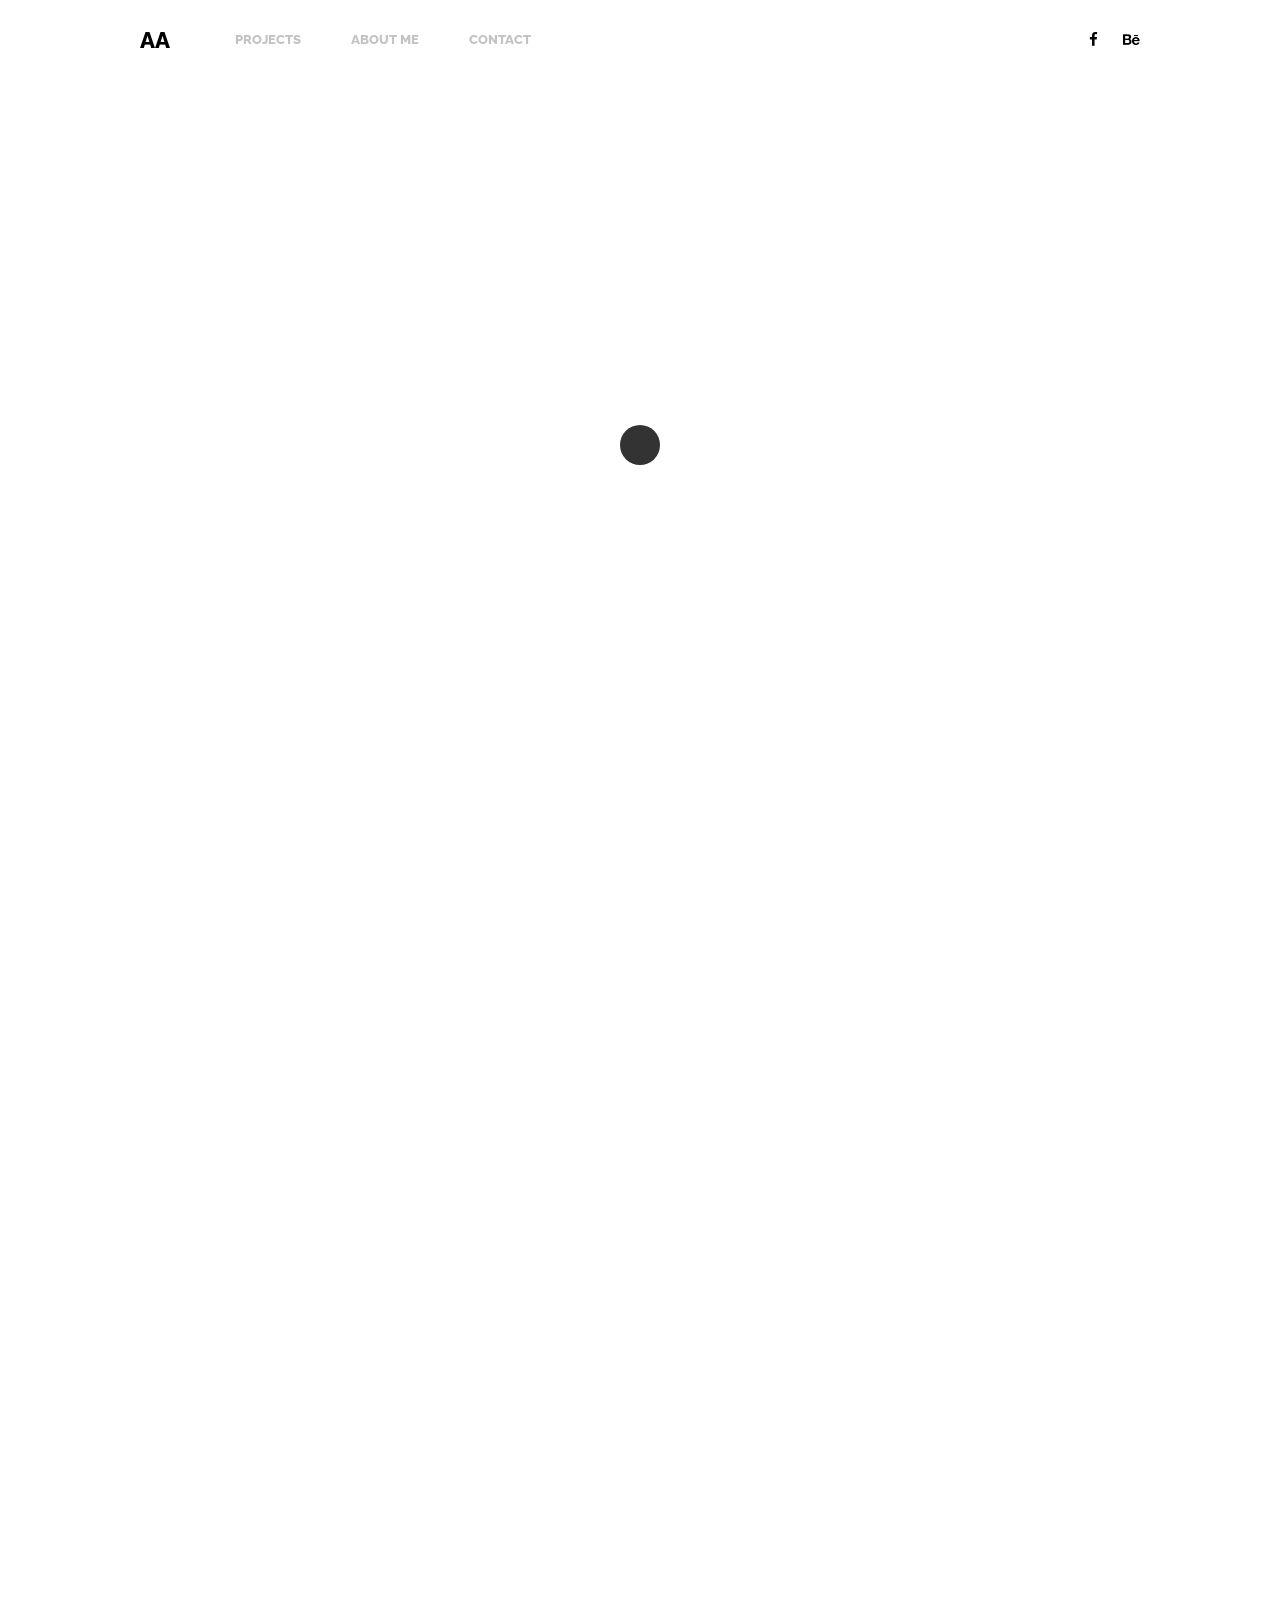
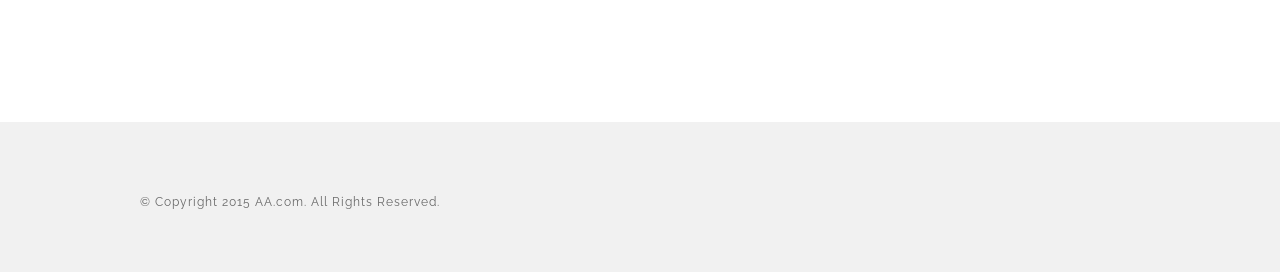
<file: index-2.html>
<!doctype html>

<html lang="en">
<head>

  <meta charset="utf-8">
  <title>Home v2 - AA - Portfolio with grid and modern simplicity style - buy now!</title>
  <meta name="description" content="AA version 2 with classic menu navigation - Portfolio with grid HTML5 and CSS3 modern simplicity style template. Check my portfolio. Download free now with file Photoshop! ">
  <meta name="keywords" content="amore, simplicity, theme, html5">
  <meta name="viewport" content="width=device-width, initial-scale=1.0"/>
  <meta name="author" content="AA.com">
  <link rel="icon" type="image/png" href="img/icon.png" />

<!--Style-->

  <link rel="stylesheet" href="css/reset.css">
  <link rel="stylesheet" href="css/style.css">
  <link rel="stylesheet" href="css/style-responsive.css">
  <link rel="stylesheet" href="http://maxcdn.bootstrapcdn.com/font-awesome/4.3.0/css/font-awesome.min.css">
  
  <!--[if lt IE 9]>
  <script src="http://html5shiv.googlecode.com/svn/trunk/html5.js"></script>
  <![endif]-->
  
</head>

<body>

<!--Preloader-->

<div class="preloader" id="preloader">
    <div class="item">
      <div class="spinner">
      </div>
    </div>
</div>

<div class="opacity-nav">

        <div class="menu-index" id="buttons" style="z-index:999999">
        <i class="fa  fa-close"></i>
        </div>

    <ul class="menu-fullscreen">
      <li><a class="ajax-link" href="single.html">Home</a></li>
      <li><a class="ajax-link" href="projects.html">Projects</a></li>
      <li><a class="ajax-link" href="about-us.html">About us</a></li>
      <li><a class="ajax-link" href="contact.html">Contact</a></li>
    </ul>

</div>


  <!--Header-->
  <header id="fullscreen">
    
      <div class="logo" id="full" style="display:none;"><a class="ajax-link" href="index.html">AA</a></div>
      
        <div class="menu-index" style="display:none;" id="button">
        <i class="fa fa-bars"></i>
        </div>

  </header>


<!--Header-->
<header class="boxed" id="header-white">

  <div class="header-margin">
  
    <div class="logo"><a class="ajax-link" href="index.html">AA</a></div>
    <ul class="header-nav">
      <li><a class="ajax-link" href="#">Projects</a>
        <ul>
          <li><a class="ajax-link" href="#">Projects</a></li> 
          <li><a class="ajax-link" href="#">Single project</a></li> 
          <li><a class="ajax-link" href="#">Single project fullscreen</a></li> 
                   
        </ul>
      
      </li>
      
      <li><a class="ajax-link" href="#">About me</a></li>
      <li><a class="ajax-link" href="#">Contact</a></li>
    </ul>
    
    <ul class="social-icon">
      <div class="social-index">
      <li><a href="https://www.facebook.com/AAcom"><i class="fa fa-facebook"></i></a></li>
      <li><a href="https://www.behance.net/TomaszMazurczak"><i class="fa fa-behance"></i></a></li>
      </div>
    </ul>
    
  </div>

</header>

<div class="clear"></div>

<!--Content-->

<div class="content" id="ajax-content">


      <div class="text-intro" id="site-type">

        <h1>My creative and simplicity modern</h1>
        <h1 class="typewrite"><span>Portfolio</span></h1>
        <p>Please check my portfolio. All project is clean and simplicity modern style. You can buy this template.</p>

      </div>


<!--Portfolio grid-->

<ul class="portfolio-grid" id="portfolio-sidebar">

  
  <li class="grid-item" data-jkit="[show:delay=3000;speed=500;animation=fade]">
    <img src="img/portfolio/1.jpg">
      <a class="ajax-link" href="#">  
        <div class="grid-hover">
          <h1>Single</h1>
          <p>Branding</p>
        </div>
      </a>  
  </li>

  <li class="grid-item" data-jkit="[show:delay=3000;speed=500;animation=fade]">
    <img src="img/portfolio/5.jpg">
      <a class="ajax-link" href="#">  
        <div class="grid-hover">
          <h1>Single</h1>
          <p>Branding</p>
        </div>
      </a>      
  </li>    
  
  <li class="grid-item" data-jkit="[show:delay=3000;speed=500;animation=fade]">
    <img src="img/portfolio/2.jpg">
      <a class="ajax-link" href="#">  
        <div class="grid-hover">
          <h1>Single</h1>
          <p>Branding</p>
        </div>
      </a>      
  </li>  
  
  <li class="grid-item" data-jkit="[show:delay=3000;speed=500;animation=fade]">
    <img src="img/portfolio/3.jpg">
      <a class="ajax-link" href="#">  
        <div class="grid-hover">
          <h1>Single</h1>
          <p>Branding</p>
        </div>
      </a>      
  </li>    

  <li class="grid-item" data-jkit="[show:delay=3000;speed=500;animation=fade]">
    <img src="img/portfolio/4.jpg">
      <a class="ajax-link" href="#">  
        <div class="grid-hover">
          <h1>Single</h1>
          <p>Branding</p>
        </div>
      </a>      
  </li>    

  <li class="grid-item" data-jkit="[show:delay=3000;speed=500;animation=fade]">
    <img src="img/portfolio/6.jpg">
      <a class="ajax-link" href="#">  
        <div class="grid-hover">
          <h1>Single</h1>
          <p>Branding</p>
        </div>
      </a>      
  </li>  

</ul>

</div>


<!--Home Sidebar-->

<div id="ajax-sidebar">

    <div class="home-sidebar"style="background-image:url('img/home-sidebar.jpg')" id="hero">

      <div class="parallax-option" data-jkit="[parallax:strength=0.8;axis=both]">

        <div class="parallax parallax1"><img src="img/business-card-2.png"></div>
      
      </div>

      <div class="parallax-option" data-jkit="[parallax:strength=0.3;axis=both]">

        <div class="parallax parallax1"><img src="img/business-card.png"></div>
      
      </div>

    </div>

</div>


<!--Footer-->

<footer id="footer-box">

  <div class="footer-margin">
   
  <div class="copyright" id="footer-left">© Copyright 2015 AA.com. All Rights Reserved.</div>
  
  </div>


</footer>


<!--Scripts-->

  <script src="js/jquery.min.js"></script>
	<script src="js/jquery.easing.min.js"></script>
	<script src="js/modernizr.custom.42534.js" type="text/javascript"></script>
  <script src="js/jquery.waitforimages.js" type="text/javascript"></script>
  <script src="js/typed.js" type="text/javascript"></script>
  <script src="js/masonry.pkgd.min.js" type="text/javascript"></script>  
  <script src="js/imagesloaded.pkgd.min.js" type="text/javascript"></script>    
  <script src="js/jquery.jkit.1.2.16.min.js"></script>
  <script src="js/script.js" type="text/javascript"></script>

	<script>
    $('#button, #buttons').on('click', function() {
      $( ".opacity-nav" ).fadeToggle( "slow", "linear" );
    // Animation complete.
    });
  </script>

</body>
</html>
</file>
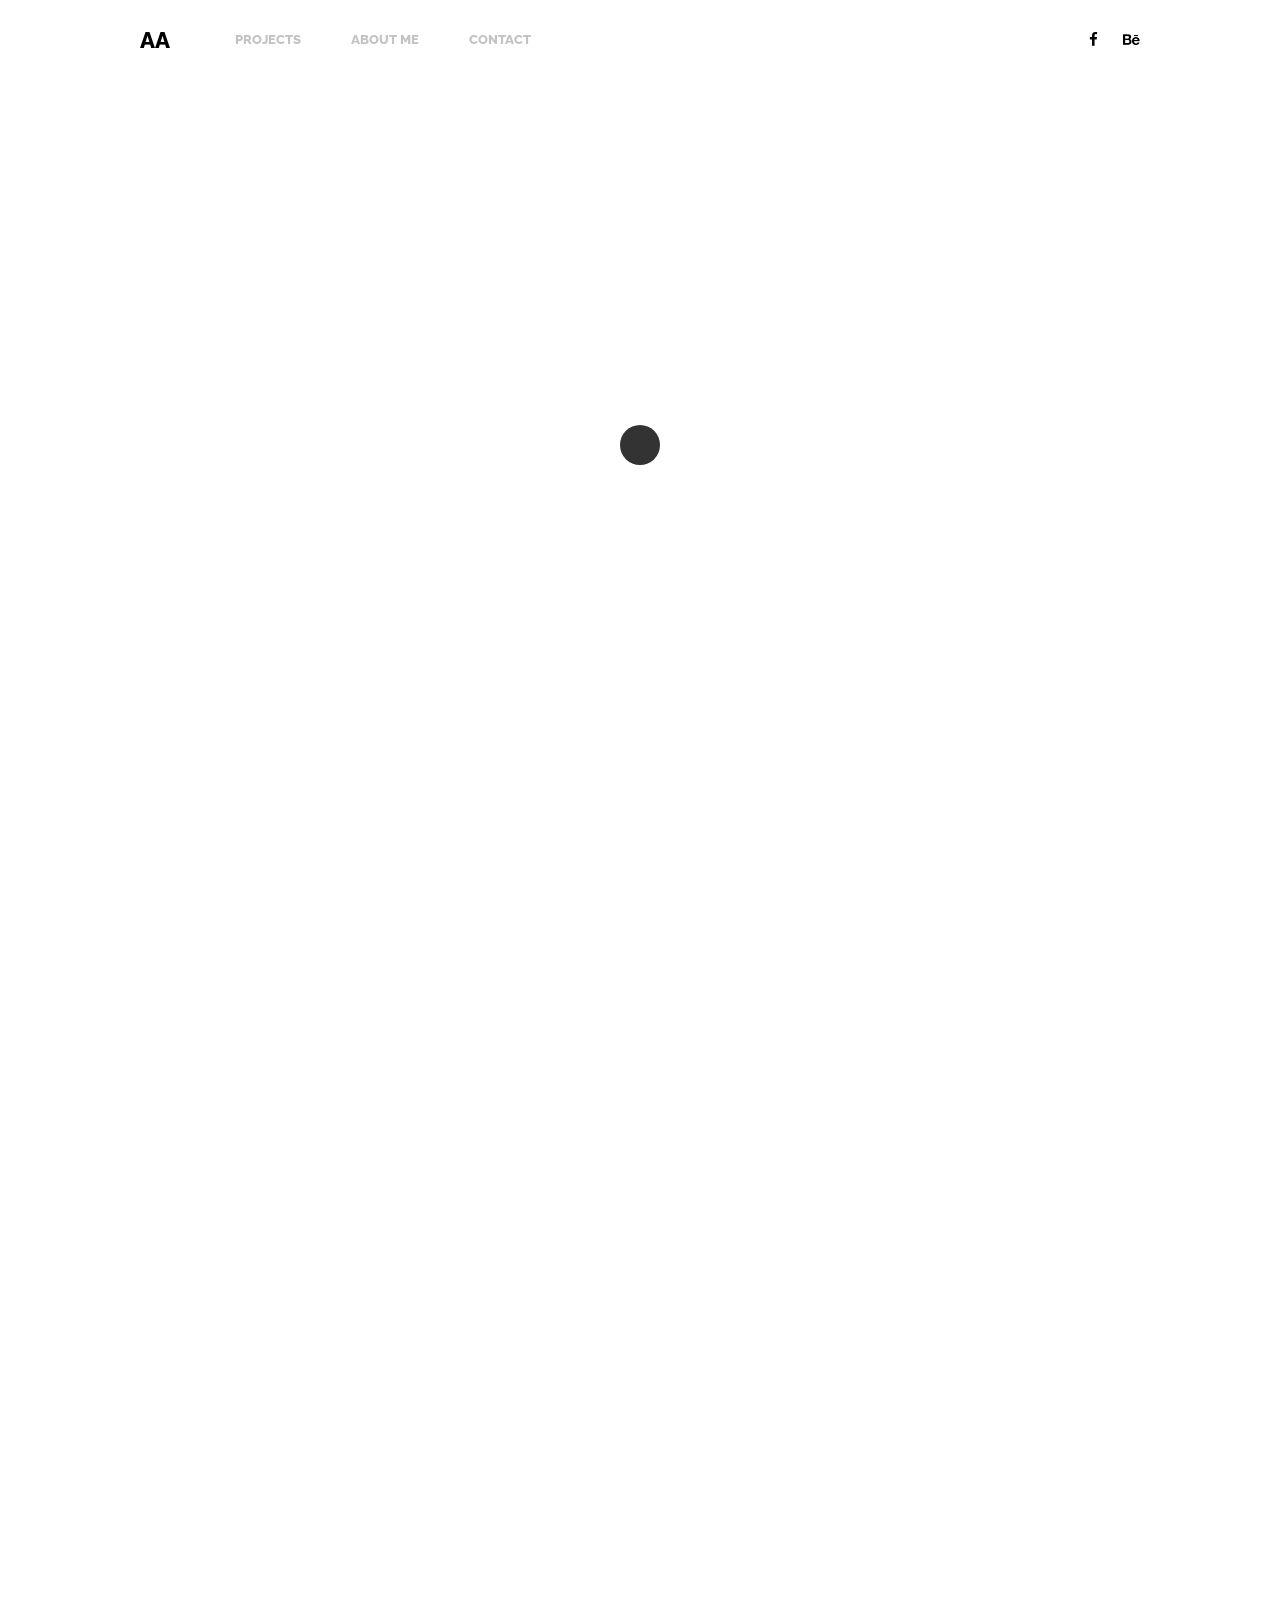
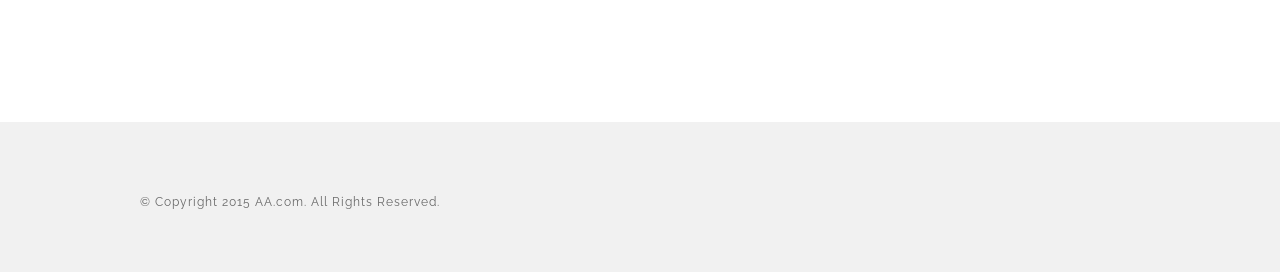
<file: index-fixed.html>
<!doctype html>

<html lang="en">
<head>

  <meta charset="utf-8">
  <title>Home - AA fixed - Portfolio with grid and modern simplicity style - download now!</title>
  <meta name="description" content="AA with fixed sidebar - Portfolio with grid HTML5 and CSS3 modern simplicity style template. Check my portfolio. Download free now with file Photoshop! ">
  <meta name="keywords" content="AA, simplicity, theme, html5, fixed sidebar">
  <meta name="viewport" content="width=device-width, initial-scale=1.0"/>
  <meta name="author" content="AA.com">
  <link rel="icon" type="image/png" href="img/icon.png" />

<!--Style-->

  <link rel="stylesheet" href="css/reset.css">
  <link rel="stylesheet" href="css/style.css">
  <link rel="stylesheet" href="css/style-responsive.css">
    
  <link rel="stylesheet" href="http://maxcdn.bootstrapcdn.com/font-awesome/4.3.0/css/font-awesome.min.css">
  
  <!--[if lt IE 9]>
  <script src="http://html5shiv.googlecode.com/svn/trunk/html5.js"></script>
  <![endif]-->
  
</head>

<body>

<!--Preloader-->

<div class="preloader" id="preloader">
    <div class="item">
      <div class="spinner">
      </div>
    </div>
</div>


<!--Header-->
<header class="boxed" id="header-white">

  <div class="header-margin">
  
    <div class="logo"><a class="ajax-link" href="index.html">AA</a></div>
    <ul class="header-nav">
      <li><a class="ajax-link" href="projects.html">Projects</a>
        <ul>
          <li><a class="ajax-link" href="projects.html">Projects</a></li> 
          <li><a class="ajax-link" href="single.html">Single project</a></li> 
          <li><a class="ajax-link" href="single-full.html">Single project fullscreen</a></li> 
                   
        </ul>
      
      </li>
      
      <li><a class="ajax-link" href="about-me.html">About me</a></li>
      <li><a class="ajax-link" href="contact.html">Contact</a></li>
    </ul>
    
    <ul class="social-icon">
      <div class="social-index">
      <li><a href="https://www.facebook.com/AAcom"><i class="fa fa-facebook"></i></a></li>
      <li><a href="https://www.behance.net/TomaszMazurczak"><i class="fa fa-behance"></i></a></li>
      </div>
    </ul>
    
  </div>

</header>

<div class="clear"></div>

<!--Content-->

<div class="content" id="ajax-content">


      <div class="text-intro" id="site-type">

        <h1>My creative and simplicity modern</h1>
        <h1 class="typewrite"><span>Portfolio</span></h1>
        <p>Please check my portfolio. All project is clean and simplicity modern style. You can buy this template.</p>

      </div>


<!--Portfolio grid-->

<ul class="portfolio-grid" id="portfolio-sidebar">

  
  <li class="grid-item" data-jkit="[show:delay=3000;speed=500;animation=fade]">
    <img src="img/portfolio/1.jpg">
      <a class="ajax-link" href="single.html">  
        <div class="grid-hover">
          <h1>Single</h1>
          <p>Branding</p>
        </div>
      </a>  
  </li>

  <li class="grid-item" data-jkit="[show:delay=3000;speed=500;animation=fade]">
    <img src="img/portfolio/5.jpg">
      <a class="ajax-link" href="single.html">  
        <div class="grid-hover">
          <h1>Single</h1>
          <p>Branding</p>
        </div>
      </a>      
  </li>    
  
  <li class="grid-item" data-jkit="[show:delay=3000;speed=500;animation=fade]">
    <img src="img/portfolio/2.jpg">
      <a class="ajax-link" href="single.html">  
        <div class="grid-hover">
          <h1>Single</h1>
          <p>Branding</p>
        </div>
      </a>      
  </li>  
  
  <li class="grid-item" data-jkit="[show:delay=3000;speed=500;animation=fade]">
    <img src="img/portfolio/3.jpg">
      <a class="ajax-link" href="single.html">  
        <div class="grid-hover">
          <h1>Single</h1>
          <p>Branding</p>
        </div>
      </a>      
  </li>    

  <li class="grid-item" data-jkit="[show:delay=3000;speed=500;animation=fade]">
    <img src="img/portfolio/4.jpg">
      <a class="ajax-link" href="single.html">  
        <div class="grid-hover">
          <h1>Single</h1>
          <p>Branding</p>
        </div>
      </a>      
  </li>    

  <li class="grid-item" data-jkit="[show:delay=3000;speed=500;animation=fade]">
    <img src="img/portfolio/6.jpg">
      <a class="ajax-link" href="single.html">  
        <div class="grid-hover">
          <h1>Single</h1>
          <p>Branding</p>
        </div>
      </a>      
  </li>  

</ul>

</div>


<!--Home Sidebar-->

<div id="ajax-sidebar">

  <div class="home-sidebar"style="background-image:url('img/home-sidebar.jpg'); position:fixed;" id="hero">

    <div class="parallax-option" data-jkit="[parallax:strength=0.8;axis=both]">

      <div class="parallax parallax1"><img src="img/business-card-2.png"></div>
    
    </div>

    <div class="parallax-option" data-jkit="[parallax:strength=0.3;axis=both]">

      <div class="parallax parallax1"><img src="img/business-card.png"></div>
    
    </div>

  </div>
  
</div>


<!--Footer-->

<footer id="footer-box">

  <div class="footer-margin">
   
  <div class="copyright" id="footer-left">© Copyright 2015 AA.com. All Rights Reserved.</div>
  
  </div>


</footer>


<!--Scripts-->

  <script src="js/jquery.min.js"></script>
	<script src="js/jquery.easing.min.js"></script>
	<script src="js/modernizr.custom.42534.js" type="text/javascript"></script>
  <script src="js/jquery.waitforimages.js" type="text/javascript"></script>
  <script src="js/typed.js" type="text/javascript"></script>
  <script src="js/masonry.pkgd.min.js" type="text/javascript"></script>  
  <script src="js/imagesloaded.pkgd.min.js" type="text/javascript"></script>    
  <script src="js/jquery.jkit.1.2.16.min.js"></script>
  
  
    
  <script src="js/script.js" type="text/javascript"></script>


</body>
</html>
</file>
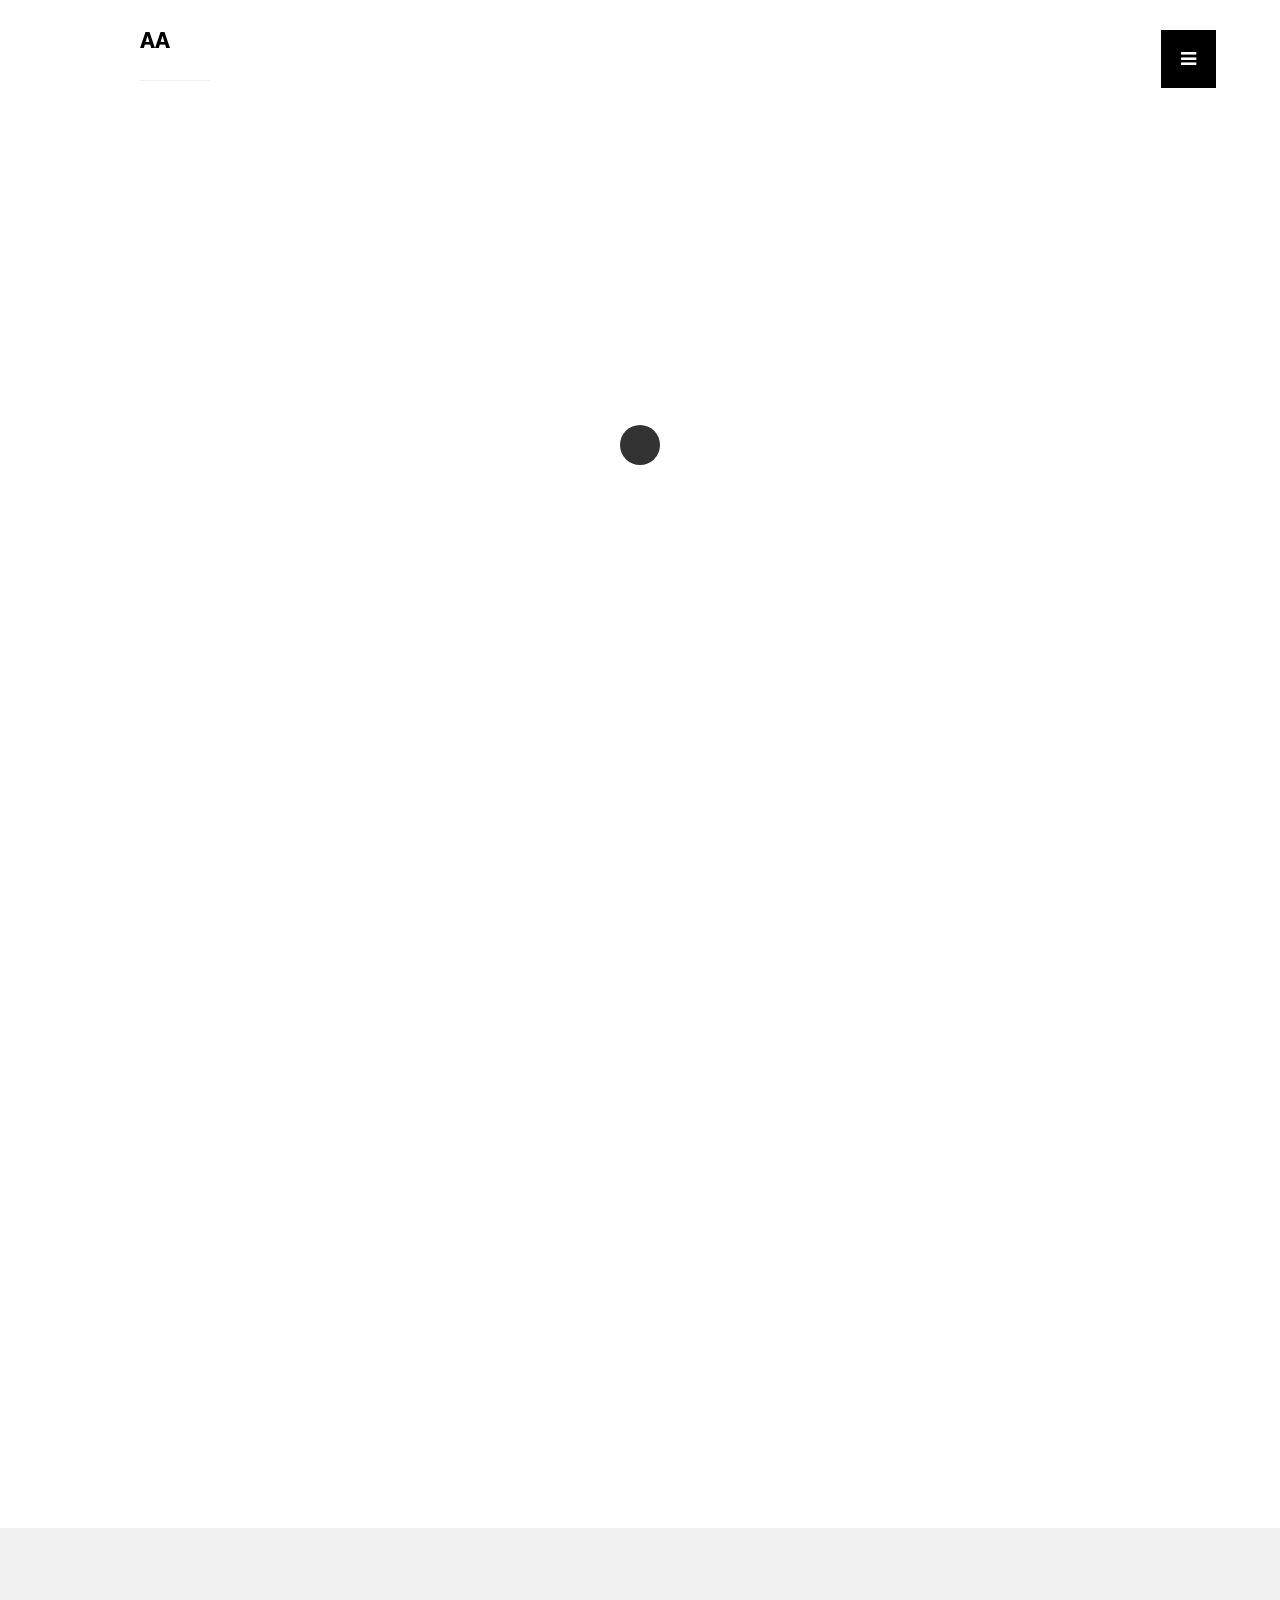
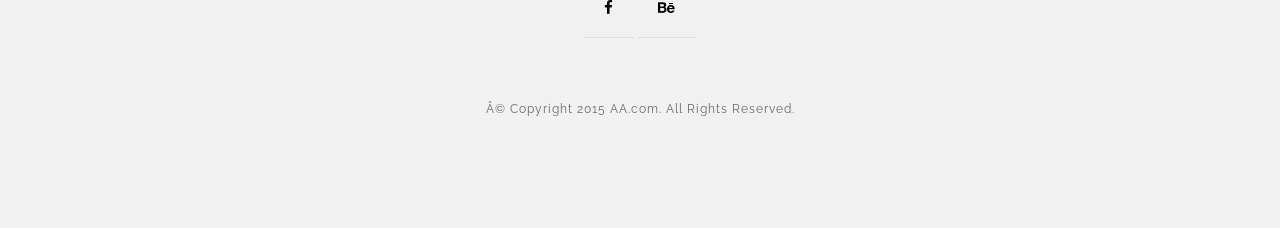
<file: index-no-sidebar.html>
<!doctype html>

<html lang="en">
<head>

  <meta charset="utf-8">
  <title>Home no sidebar - AA - Portfolio with grid and modern simplicity style - download now!</title>
  <meta name="description" content="AA with no sidebar - Portfolio with grid HTML5 and CSS3 modern simplicity style template. Check my portfolio. Download free now with file Photoshop! ">
  <meta name="keywords" content="clean, simplicity, theme, html5, sidebar, masonry">
  <meta name="viewport" content="width=device-width, initial-scale=1.0"/>
  <meta name="author" content="AA.com">
  <link rel="icon" type="image/png" href="img/icon.png" />

<!--Style-->

  <link rel="stylesheet" href="css/reset.css">
  <link rel="stylesheet" href="css/style.css">
  <link rel="stylesheet" href="css/style-responsive.css">
  <link rel="stylesheet" href="http://maxcdn.bootstrapcdn.com/font-awesome/4.3.0/css/font-awesome.min.css">
  
  <!--[if lt IE 9]>
  <script src="http://html5shiv.googlecode.com/svn/trunk/html5.js"></script>
  <![endif]-->
  
</head>

<body>

<!--Preloader-->

<div class="preloader" id="preloader">
    <div class="item">
      <div class="spinner">
      </div>
    </div>
</div>

<div class="opacity-nav">

    <ul class="menu-fullscreen">
      <li><a href="index.html">Home</a></li>
      <li><a href="projects.html">Projects</a></li>
      <li><a href="about-us.html">About us</a></li>
      <li><a href="contact.html">Contact</a></li>
    </ul>

</div>


  <!--Header-->
  <header id="fullscreen">
    
      <div class="logo" id="full"><a class="ajax-link" href="index.html">AA</a></div>
      
        <div class="menu-index" id="button">
        <i class="fa fa-bars"></i>
        </div>

  </header>

  <div class="clear"></div>

  <!--Content-->

  <div class="content" id="ajax-content">


        <div class="text-intro" id="site-type">

          <h1>My creative and simplicity modern</h1>
          <h1 class="typewrite"><span>Portfolio</span></h1>
          <p>Please check my portfolio. All project is clean and simplicity modern style. You can buy this template.</p>

        </div>


  <!--Portfolio grid-->

  <ul class="portfolio-grid">

    
    <li class="grid-item" data-jkit="[show:delay=3000;speed=500;animation=fade]">
      <img src="img/portfolio/1.jpg">
        <a class="ajax-link" href="single.html">  
          <div class="grid-hover">
            <h1>Single</h1>
            <p>Branding</p>
          </div>
        </a>  
    </li>

    <li class="grid-item" data-jkit="[show:delay=3000;speed=500;animation=fade]">
      <img src="img/portfolio/5.jpg">
        <a class="ajax-link" href="single.html">  
          <div class="grid-hover">
            <h1>Single</h1>
            <p>Branding</p>
          </div>
        </a>      
    </li>    
    
    <li class="grid-item" data-jkit="[show:delay=3000;speed=500;animation=fade]">
      <img src="img/portfolio/2.jpg">
        <a class="ajax-link" href="single.html">  
          <div class="grid-hover">
            <h1>Single</h1>
            <p>Branding</p>
          </div>
        </a>      
    </li>  
    
    <li class="grid-item" data-jkit="[show:delay=3000;speed=500;animation=fade]">
      <img src="img/portfolio/3.jpg">
        <a class="ajax-link" href="single.html">  
          <div class="grid-hover">
            <h1>Single</h1>
            <p>Branding</p>
          </div>
        </a>      
    </li>    

    <li class="grid-item" data-jkit="[show:delay=3000;speed=500;animation=fade]">
      <img src="img/portfolio/4.jpg">
        <a class="ajax-link" href="single.html">  
          <div class="grid-hover">
            <h1>Single</h1>
            <p>Branding</p>
          </div>
        </a>      
    </li>    

    <li class="grid-item" data-jkit="[show:delay=3000;speed=500;animation=fade]">
      <img src="img/portfolio/6.jpg">
        <a class="ajax-link" href="single.html">  
          <div class="grid-hover">
            <h1>Single</h1>
            <p>Branding</p>
          </div>
        </a>      
    </li>  

  </ul>

  </div>

  <div id="ajax-sidebar"></div>

  <!--Footer-->

  <footer>

    <div class="footer-margin">
      <div class="social-footer">
        <a href="https://www.facebook.com/AAcom"><i class="fa fa-facebook"></i></a>
        <a href="https://www.behance.net/TomaszMazurczak"><i class="fa fa-behance"></i></a>
      
      </div>     
      <div class="copyright">Â© Copyright 2015 AA.com. All Rights Reserved.</div>
      

    
    </div>


  </footer>



<!--Scripts-->

  <script src="js/jquery.min.js"></script>
	<script src="js/jquery.easing.min.js"></script>
	<script src="js/modernizr.custom.42534.js" type="text/javascript"></script>
  <script src="js/jquery.waitforimages.js" type="text/javascript"></script>
  <script src="js/typed.js" type="text/javascript"></script>
  <script src="js/masonry.pkgd.min.js" type="text/javascript"></script>  
  <script src="js/imagesloaded.pkgd.min.js" type="text/javascript"></script>    
  <script src="js/jquery.jkit.1.2.16.min.js"></script>
 
  <script src="js/script.js" type="text/javascript"></script>
  
	<script>
    $('#button').on('click', function() {
      $( ".opacity-nav" ).fadeToggle( "slow", "linear" );
    // Animation complete.
    });
  </script>


</body>
</html>
</file>
<file: css/style.css>
@import url(https://fonts.googleapis.com/css?family=Raleway:400,300,500,600,700,800,900,100,200);

body{
  font-family: 'Raleway', sans-serif;
  font-size:14px;
  font-weight: 400;
  overflow-y:scroll;
  -webkit-font-smoothing: antialiased;
}

::selection {
		background: #000;
		color: #fff;
		text-shadow: none;
	}
	
	::-moz-selection {
		background: #000;
		color: #fff;
		text-shadow: none;
	}

p{
  font-family: 'Raleway', sans-serif;
  font-size:14px;
  font-weight: 400;
}

a{
  text-decoration:none;
  -webkit-transition: all 0.2s ease-in;
	-moz-transition: all 0.2s ease-in;
	-ms-transition: all 0.2s ease-in;
	-o-transition: all 0.2s ease-in;
	transition: all 0.2s ease-in; 
	border-bottom:1px solid #dedede;
}

a:focus {
  outline:none;
}

strong{
  font-weight:700;

}

/*
**************************
PRELOADER
**************************
*/

.preloader{
  position:fixed;
  top:0;
  width:100%;
  height:100%;
  background:white;
  z-index:999;
}
 
.preloader .item{
  position:absolute;
  width:50px;
  height:50px;
  left:50%;
  top:50%;
  margin-left:-25px;
  margin-top:-25px;
} 

.spinner {
  width: 40px;
  height: 40px;
  margin: 0px auto;
  background-color: #333;
  border-radius: 100%;  
  -webkit-animation: scaleout 1.0s infinite ease-in-out;
  animation: scaleout 1.0s infinite ease-in-out;
}

@-webkit-keyframes scaleout {
  0% { -webkit-transform: scale(0.0) }
  100% {
    -webkit-transform: scale(1.0);
    opacity: 0;
  }
}

@keyframes scaleout {
  0% { 
    transform: scale(0.0);
    -webkit-transform: scale(0.0);
  } 100% {
    transform: scale(1.0);
    -webkit-transform: scale(1.0);
    opacity: 0;
  }
}





/*
**************************
NAVIGATION OPACITY
**************************
*/



.opacity-nav{
  position:fixed;
  display:none;
  width:100%;
  height:100%;
  top:0;
  z-index:9999;
  background:rgba(0,0,0,0.95);
}

ul.menu-fullscreen{
  width: 100%;
  top: 50%;
  position: absolute;
  height: 280px;
  margin-top: -140px;
}

ul.menu-fullscreen li{
  font-size:35px;
  text-align:center;
  line-height:70px;
  font-weight:500;
}

ul.menu-fullscreen li > a{
  color:#999999;
  border:0;
}

ul.menu-fullscreen li > a:hover{
  color:#ffffff;
}


#full{
  width:1140px;
  position: relative;
  top:0;
  margin:0 auto;
  z-index: 9997;
}


#fullscreen{
  display:none;
  position:absolute;
  top:0;
  width:100%;
  margin:0 auto;
  height:80px;
  z-index: 9998;
}

/*
**************************
HEADER
**************************
*/

header.boxed{
  position:fixed;
  width:100%;
  margin:0 auto;
  height:80px;
  z-index:9999;
  display:none;
  background:none;
  top:0;
    -webkit-transition: background 0.2s ease-in;
	-moz-transition: background 0.2s ease-in;
	-ms-transition: background 0.2s ease-in;
	-o-transition: background 0.2s ease-in;
	transition: background 0.2s ease-in; 
}

header.boxed .header-margin{
  width:1140px;
  margin:0 auto;
}

header.boxed .header-margin-mini{
  width:90%;
  margin:0 auto;
}


ul.social-icon{
  float:right;
}

ul.social-icon a{
  float:right;
  font-size:15px;
  border-bottom:0;
  color:black;
  padding-right:0px !important;
}

ul.social-icon a:hover{
  color:#c3c3c3;
}

.menu-index{
  position: fixed;
  right: 5%;
  top: 30px;
  z-index: 99999;
  padding:20px;
  background:black;
  cursor:pointer;
}


.menu-index i{
  float:right;
  font-size:18px;
  color:white;
  padding-right:0px !important;
}

.menu-index i:hover{
  color:#c3c3c3;
}


ul.menu-icon{
  float:right;
}

ul.menu-icon a{
  float:right;
  font-size:19px;
  color:white;
  padding-right:0px !important;
}

ul.menu-icon i{
  padding:20px;
  background:black;
}

ul.menu-icon a:hover{
  color:#c3c3c3;
}

header a{
  color:#000000;
}

ul.header-nav{
  width:60%;
  float:left;
}

header .logo > a{
  font-size:23px;
  font-weight:800;
  float:left;
  line-height:80px;
  padding-right:40px;
  border-bottom: 1px solid #f1f1f1;
}

header .logo > a:hover{
  color:#c3c3c3;
}

header li{
  text-transform:uppercase;
  list-style-type: none; margin: 0 auto; float: left;
}

header li > a{
  font-size:13px;
  color:#c3c3c3;
  padding-right:25px;
  padding-left:25px;
  font-weight:800;
  line-height:80px;
  display:inline-block;  
  border-bottom:0;
}

header li > a:hover{
  color:#000000;
}

header li > a #active{
  color:#000000;
}

header li ul{
  overflow: hidden; display: none; background: #f9f9f9; z-index:20;
}

header li ul li a{
  line-height:50px;
  padding-left:30px; 
  width:260px;
}

header li:hover ul{
  position: absolute; padding: 0; display: block; width: 260px;
}



/*
**************************
CONTENT
**************************
*/

.hero-image{
  position:relative; 
  width:100%; 
  top:0; 
  height:400px; 
  background: url('../img/full/full.jpg') center center;
  -webkit-background-size: cover;
  -moz-background-size: cover;
  -o-background-size: cover;
  background-size: cover;  
  
}

.one-column{
  width:40%;
  position:relative;
  float:left;
}

.two-column{
  width:60%;
  position:relative;
  float:left;
}

.one-column p{
  width:70% !important;
}

.two-column p{
  width:100% !important;
}

.clear{
  clear:both;
}

.content{
  position:relative;
  width:1140px;
  margin:50px auto;
}


.content .text-intro{
  width: 1140px;
  margin-top: 150px;
  margin: 150px auto 0;
}

.content .text-intro h1{
  font-size:43px;
  width:40%;
  text-transform:uppercase;
  color:#000000;
  font-weight:900;
  line-height:70px;
}

.content .text-intro p{
  font-size:14px;
  color:#222;
  margin-top:30px;
  font-weight:400;
  line-height:22px;
  letter-spacing:1px;
  width:40%;
}

        .typed-cursor{
            opacity: 1;
            font-weight: 900;
            -webkit-animation: blink 0.7s infinite;
            -moz-animation: blink 0.7s infinite;
            -ms-animation: blink 0.7s infinite;
            -o-animation: blink 0.7s infinite;
            animation: blink 0.7s infinite;
        }
        @-keyframes blink{
            0% { opacity:1; }
            50% { opacity:0; }
            100% { opacity:1; }
        }
        @-webkit-keyframes blink{
            0% { opacity:1; }
            50% { opacity:0; }
            100% { opacity:1; }
        }
        @-moz-keyframes blink{
            0% { opacity:1; }
            50% { opacity:0; }
            100% { opacity:1; }
        }
        @-ms-keyframes blink{
            0% { opacity:1; }
            50% { opacity:0; }
            100% { opacity:1; }
        }
        @-o-keyframes blink{
            0% { opacity:1; }
            50% { opacity:0; }
            100% { opacity:1; }
        }

/*
**************************
HOME SIDEBAR
**************************
*/

.home-sidebar{
  top:0;
  position:absolute;
  width:33.3333%;
  right:0;
  height:100%;
  background:#f4f4f4;
  z-index:9;
  overflow:hidden;
  background-size:100%;
}

.parallax{
  position:absolute;
}

.parallax-option{
  position:absolute; width:100%; height:100%;
}

/*
**************************
PORTFOLIO GRID
**************************
*/

.prev-next{
  width:100%;
  max-width:1170px;
  margin:0 auto;
  padding-top:100px;
}

.prev-next a{
  color:black;
  font-weight:500;
  padding-bottom: 15px;
}

.prev-next a:hover{
  border-bottom:1px solid black;
}

.prev-button{
  width:50%;
  position:relative;
  float:left;
  text-align:left;
}

.next-button{
  width:50%;
  position:relative;
  float:left;
  text-align:right;
}


#ajax-content{width:100%;}

.portfolio-grid{
  width:1170px;
  position:relative;
  margin: 30px auto;
  overflow:hidden;
}

#portfolio-sidebar{
  width: 780px !important;
  padding-right: 390px;

}

li.grid-item{
  width:360px;
  position:relative;
  float:left;
  padding:15px;
}

.grid-hover{
  position: absolute;
  width:360px;
  height: 100%;
  top:0;
  background: white;
  z-index: 2;
  opacity: 0;
  -webkit-transition: all 0.2s ease-in;
	-moz-transition: all 0.2s ease-in;
	-ms-transition: all 0.2s ease-in;
	-o-transition: all 0.2s ease-in;
	transition: all 0.2s ease-in; 
}

.grid-hover:hover{
  opacity: 0.9;
}

.grid-hover h1{
  font-size:23px;
  bottom:80px;
  left:40px;
  position:absolute;
  text-transform:uppercase;
  color:#000000;
  letter-spacing:1px;
  font-weight:900;
  line-height:50px;
}

.grid-hover p{
  font-size:13px;
  bottom:40px;
  left:40px;
  position:absolute;
  color:#686868;
  letter-spacing:1px;
  font-weight:400;
  line-height:50px;
}

li.grid-item img{
  width:360px;
  height: auto;
  
}

/*
**************************
FOOTER
**************************
*/

#footer-box{height:150px; margin-top:75px;}

footer{
  background: #f1f1f1;
  width:100%;
  margin-top:150px;
  height:300px;
  overflow:hidden;
  position:relative;
  z-index:10;
}

.footer-margin{
  width:1140px;
  margin: 30px auto;
  line-height: 100px;
}

#footer-left{text-align:left;}

.footer-margin .copyright{
  color: #686868;
  letter-spacing: 1px;
  font-size: 12px;
  width: 100%;
  text-align:center;
  float: left;
}

.footer-margin .social-footer{
  color: #686868;
  letter-spacing: 1px;
  font-size: 13px;
  width: 100%;
  text-align:center;
  float: left;
}

.footer-margin .social-footer a{
  font-size:15px;
  color:black;
  padding: 20px;
}

.footer-margin .social-footer a:hover{
  color:#c3c3c3;
}


/*
**************************
CONTACT
**************************
*/

.contact-one, .contact-two{
  width:30%;
  padding-right:3%;
  position:relative;
  float:left;
}

.contact-three{
  width:33%;
  position:relative;
  float:left;
}

.contact-one p, .contact-two p, .contact-three p{
  width:100% !important;
}

input{

  width:100%;
  height:40px;
  background:#f8f7f7;
  border:0;
  color:#000000;
  font-weight:500;
  line-height:40px;
  font-family: 'Raleway', sans-serif;
  margin-bottom:10px;
  font-size:13px;
  padding-left:15px;
  -webkit-box-sizing: border-box; /* Safari/Chrome, other WebKit */
  -moz-box-sizing: border-box;    /* Firefox, other Gecko */
  box-sizing: border-box;         /* Opera/IE 8+ */
}

input.button-submit{

  width:220px;
  height:40px;
  background:#f8f7f7;
  font-weight:500;
  border:0;
  font-family: 'Raleway', sans-serif;
  color:#000000;
  float:right;
  font-weight:900;
  line-height:40px;
  font-size:13px;
}

input:focus{
  background:#f4f4f4; 
}

textarea{

  width:100%;
  height:40px;
  border:0;
  line-height:40px;
  background:#f8f7f7;
  color:#000000;
  font-size:13px;
  font-family: 'Raleway', sans-serif;
  font-weight:500;
  margin-bottom:10px;
  padding:0 0 0 15px;
  -webkit-box-sizing: border-box; /* Safari/Chrome, other WebKit */
  -moz-box-sizing: border-box;    /* Firefox, other Gecko */
  box-sizing: border-box;         /* Opera/IE 8+ */
    -webkit-transition: all 0.2s ease-in;
	-moz-transition: all 0.2s ease-in;
	-ms-transition: all 0.2s ease-in;
	-o-transition: all 0.2s ease-in;
	transition: all 0.2s ease-in; 
}

textarea:focus{background:#f4f4f4; height:250px;}
</file>
<file: css/style-responsive.css>
@media all and (max-width: 1330px) and (min-width: 1180px) {

  header.boxed .header-margin{
    width:1000px;
  }

  .content .text-intro{
    width:1000px;
  }

  .footer-margin{
    width:1000px;
  }

  .content .text-intro h1, .content .text-intro p{
    width:60%;
  }

  #full{
    width:1000px;
  }

  .prev-next{
    max-width:1000px;
  }


  /*
  **************************
  Portfolio Grid
  **************************
  */

  #portfolio-sidebar{

    width: 710px !important;
    padding-right: 320px;
  }

  .portfolio-grid{

    width:1030px;

  }

  .grid-hover, li.grid-item, li.grid-item img{
    width:312px;
  }
  p#linkescritorio {
    display: block;
}
   p#linkcelular {
    display: none;
}
    p#linkescritorio {
    display: block;
}
   p#linkcelular {
    display: none;
}

}


@media all and (max-width: 1179px) and (min-width: 1024px) {


  header.boxed .header-margin{
    width:800px;
  }

  .content .text-intro{
    width:800px;
  }

  .footer-margin{
    width:800px;
  }

  .content .text-intro h1, .content .text-intro p{
    width:60%;
  }

  #full{
    width:800px;
  }

  .prev-next{
    max-width:800px;
  }


  /*
  **************************
  Portfolio Grid
  **************************
  */

  #portfolio-sidebar{

    width: 580px !important;
    padding-right: 250px;
  }

  .portfolio-grid{

    width:830px;

  }

  .grid-hover, li.grid-item, li.grid-item img{
    width:246px;
  }
    p#linkescritorio {
    display: block;
}
   p#linkcelular {
    display: none;
}

}


@media all and (max-width: 1023px) and (min-width: 769px) {


  header.boxed .header-margin{
    width:600px;
  }

  .content .text-intro{
    width:600px;
  }

  .footer-margin{
    width:600px;
  }

  .content .text-intro h1, .content .text-intro p{
    width:100%;
  }

  #full{
    width:600px;
  }

  .prev-next{
    max-width:600px;
  }
  
  .home-sidebar{
    display:none;
  }
  
  ul.header-nav{
    width:50%;
  
  }
  
  header li > a{
    padding-right: 15px;
    padding-left: 15px;
  }
 


  /*
  **************************
  Portfolio Grid
  **************************
  */

  #portfolio-sidebar{

    width:630px !important;
    padding-right: 0;
  }

  .portfolio-grid{
    width:630px;
  }

  .grid-hover, li.grid-item, li.grid-item img{
    width:282px;
  }
    p#linkescritorio {
    display: block;
}
   p#linkcelular {
    display: none;
}

}



@media all and (max-width: 768px) and (min-width: 481px) {


  header.boxed .header-margin{
    width:400px;
  }

  .content .text-intro{
    width:400px;
  }

  .footer-margin{
    width:400px;
  }

  .content .text-intro h1, .content .text-intro p{
    width:100% !important;
  }

  #full{
    width:400px;
    display:block !important;
  }

  .menu-index{
    display:block !important;
  }

  .prev-next{
    max-width:400px;
  }
  
  .home-sidebar{
    display:none;
  }
  
  ul.header-nav{
    width:50%;
  
  }
  
  header li > a{
    padding-right: 15px;
    padding-left: 15px;
  }
 
  .one-column, .two-column{
    width:100%;
  }
  
  .contact-one, .contact-two, .contact-three{
    width:100%;
  }
  
  textarea{
    height:250px;
  }

  input.button-submit{
    margin-bottom:100px;
  }
  
  .logo, .menu-index{
    display:block;
  }

  header.boxed{
    display:none !important;
  }  
  
  #footer-left{text-align:center;}

  /*
  **************************
  Portfolio Grid
  **************************
  */

  #portfolio-sidebar{

    width:430px !important;
    padding-right: 0;
  }

  .portfolio-grid{
    width:430px;
  }

  .grid-hover, li.grid-item, li.grid-item img{
    width:400px;
  }

}


@media all and (max-width: 480px) and (min-width: 320px) {


  header.boxed .header-margin{
    width:280px;
  }

  .content .text-intro{
    width:280px;
  }

  .footer-margin{
    width:280px;
  }
  
  .footer-margin .copyright{line-height:40px;}

  .content .text-intro h1, .content .text-intro p{
    width:100% !important;
  }

  #full{
    width:280px;
    display:block !important;
  }
  
  .menu-index{
    display:block !important;
  }

  .prev-next{
    max-width:280px;
  }
  
  .home-sidebar{
    display:none;
  }
 
  .one-column, .two-column{
    width:100%;
  }
  
  .contact-one, .contact-two, .contact-three{
    width:100%;
  }
  
  textarea{
    height:250px;
  }
  
  input, textarea{
    padding:0;
  }

  input.button-submit{
    margin-bottom:100px;
  }
  
  header.boxed{
    display:none !important;
  }  
  
  #footer-left{text-align:center;}
  
  .content .text-intro h1{
    font-size:33px; 
    line-height:50px;
  }

  /*
  **************************
  Portfolio Grid
  **************************
  */

  #portfolio-sidebar{

    width:310px !important;
    padding-right: 0;
  }

  .portfolio-grid{
    width:310px;
  }

  .grid-hover, li.grid-item, li.grid-item img{
    width:280px;
  }

  p#linkescritorio {
    display: none;
}
   p#linkcelular {
    display: block;
}

}
</file>
